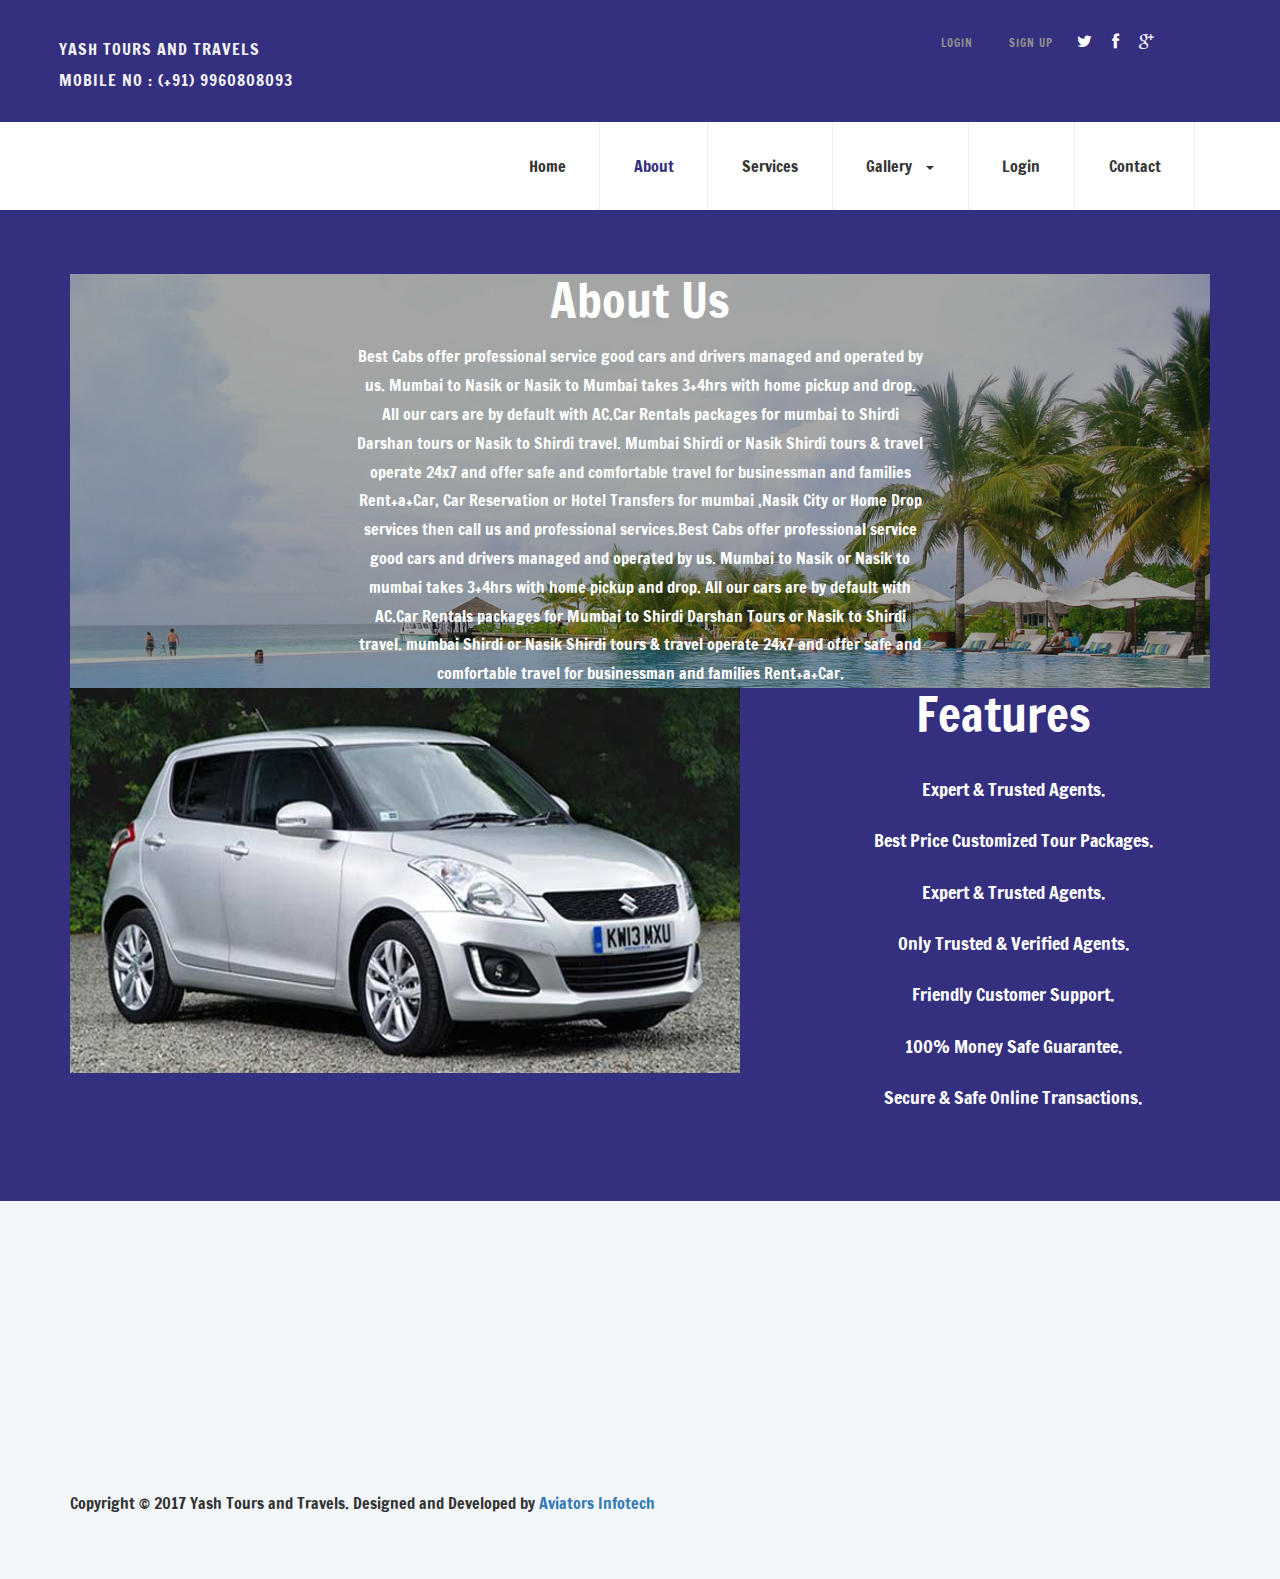
<file: about.html>
<!--A Design by W3layouts
Author: W3layout
Author URL: http://w3layouts.com
License: Creative Commons Attribution 3.0 Unported
License URL: http://creativecommons.org/licenses/by/3.0/
-->
<!DOCTYPE html>
<html>
<head>
<title>Mumbai Nashik Yash Tours and Travels </title>
<meta name="description" content="Yash Tours and Travellers is the best Tours and Travels in Nashik. It provides services are Taxi Services, Cool Cab Services, Airport Cab and Taxi Services etc. Fill up Taxi / Cab Booking Form Online.Hire cabs in Mumbai/Nashik at cheapest rates. Hire best Cab services in Nashik at lowest rates.Convenient,Affordable,Comfortable & Safe Cabs For Mumbai Nashik cabs.Get Lowest Rate for Mumbai Nashik Taxi, 24x7 Pikcup & Drops @9850478680 ." />

<meta http-equiv="Content-Type" content="text/html; charset=utf-8" />
<meta name="keywords" content ="Nasik pune taxi service, Nasik pune taxi rates, Nasik to pune taxi fare, Nasik pune shared taxi fare, Nasik to pune taxi stand, Nasik to pune car rent, pune to Nasik car rent, Nasik to mahabaleshwar taxi fare, Nasik to mahabaleshwar car rental, Nasik to mahabaleshwar taxi services, cabs for Nasik to mahabaleshwar, Nasik mahabaleshwar taxi hire, taxi for mahabaleshwar to Nasik, mahabaleshwar to Nasik taxi hire, mahabaleshwar to Nasik car rental, Nasik to nashik taxi fare, Nasik to nashik taxi service, Nasik to nashik share taxi , Nasik to nashik taxi hire, Nasik to nashik cool cabs, nashik to Nasik taxi fare, nashik to Nasik taxi service, nashik to Nasik taxi hire, nashik to Nasik cool cabs, Nasik to nashik cabs services, nashik to Nasik cabs services, book for urgent cabs Nasik to mahabaleshwar, book for urgent cabs lonavala to Nasik, book for urgent cabs mahabaleshwar to Nasik, book for urgent taxi pune to Nasik, book for urgent taxi Nasik to pune, book for urgent taxi lonavala to Nasik, book for urgent taxi Nasik to lonavala, book for urgent taxi mahabaleshwar to Nasik, pune to Nasik taxi, Nasik pune taxi, Nasik pune taxi fare, Nasik pune cool cabs, Nasik pune cool cab service, Nasik to pune taxi fare, Nasik to pune cabs, pune Nasik cabs, Nasik to pune taxi fare, Nasik to pune cabs, Nasik airport to pune cab, cab from Nasik to pune, Nasik pune cab service, taxi for Nasik to pune , book for urgent cabs. mumbai pune taxi service from dadar, mumbai pune taxi rates, mumbai to pune taxi fare, mumbai pune shared taxi fare, mumbai to pune taxi stand, mumbai to pune car rent, pune to mumbai car rent, mumbai to mahabaleshwar taxi fare, mumbai to mahabaleshwar car rental, mumbai to mahabaleshwar taxi services, cabs for mumbai to mahabaleshwar, mumbai mahabaleshwar taxi hire, taxi for mahabaleshwar to mumbai, mahabaleshwar to mumbai taxi hire, mahabaleshwar to mumbai car rental, mumbai to nashik taxi fare, mumbai to nashik taxi service, mumbai to nashik share taxi , mumbai to nashik taxi hire, mumbai to nashik cool cabs, nashik to mumbai taxi fare, nashik to mumbai taxi service, nashik to mumbai taxi hire, nashik to mumbai cool cabs, mumbai to nashik cabs services, nashik to mumbai cabs services, book for urgent cabs mumbai to mahabaleshwar, book for urgent cabs lonavala to mumbai, book for urgent cabs mahabaleshwar to mumbai, book for urgent taxi pune to mumbai, book for urgent taxi mumbai to pune, book for urgent taxi lonavala to mumbai, book for urgent taxi mumbai to lonavala, book for urgent taxi mahabaleshwar to mumbai, pune to mumbai taxi, mumbai pune taxi, mumbai pune taxi fare, mumbai pune cool cabs, mumbai pune cool cab service, mumbai to pune taxi fare, mumbai to pune cabs, pune mumbai cabs, mumbai to pune taxi fare, mumbai to pune cabs, mumbai airport to pune cab, cab from mumbai to pune, mumbai pune cab service, taxi from mumbai airport to pune , taxi for mumbai to pune , book for urgent cabs." / >
<script type="application/x-javascript"> addEventListener("load", function() { setTimeout(hideURLbar, 0); }, false); function hideURLbar(){ window.scrollTo(0,1); } </script>
<!-- bootstrap-css -->
<link href="css/bootstrap.css" rel="stylesheet" type="text/css" media="all" />
<!--// bootstrap-css -->
<!-- css -->
<link rel="stylesheet" href="css/style.css" type="text/css" media="all" />
<!--// css -->
<!-- font-awesome icons -->
<link href="css/font-awesome.css" rel="stylesheet"> 
<!-- //font-awesome icons -->
<!-- font -->
<link href='//fonts.googleapis.com/css?family=Francois+One' rel='stylesheet' type='text/css'>
<!-- //font -->
<script src="js/jquery-1.11.1.min.js"></script>
<script src="js/bootstrap.js"></script>
<script type="text/javascript" src="js/move-top.js"></script>
<script type="text/javascript" src="js/easing.js"></script>
<script type="text/javascript">
	jQuery(document).ready(function($) {
		$(".scroll").click(function(event){		
			event.preventDefault();
			$('html,body').animate({scrollTop:$(this.hash).offset().top},1000);
		});
	});
</script>	
<!--animate-->
<link href="css/animate.css" rel="stylesheet" type="text/css" media="all">
<script src="js/wow.min.js"></script>
	<script>
		 new WOW().init();
	</script>
<!--//end-animate-->
</head>
</head>
<body>
	<body>
	<!-- header -->
	<div class="header">
		<div class="top-header">
			<div class="container">
				<div class="top-header-info">
					<div class="top-header-left wow fadeInLeft animated" data-wow-delay=".5s">
						<p>Yash Tours and Travels</p>
						<p>Mobile No : (+91) 9960808093</p>
					</div>
					<div class="top-header-right wow fadeInRight animated" data-wow-delay=".5s">
						<div class="top-header-right-info">
							<ul>
								<li><a >Login</a></li>
								<li><a >Sign up</a></li>
							</ul>
						</div>
						<div class="social-icons">
							<ul>
								<li><a class="twitter" href="#"><i class="fa fa-twitter"></i></a></li>
								<li><a class="twitter facebook" href="#"><i class="fa fa-facebook"></i></a></li>
								<li><a class="twitter google" href="#"><i class="fa fa-google-plus"></i></a></li>
							</ul>
						</div>
						<div class="clearfix"> </div>
					</div>
					<div class="clearfix"> </div>
				</div>
			</div>
		</div>
		<div class="bottom-header">
			<div class="container">
				<div class="logo wow fadeInDown animated" data-wow-delay=".5s">
					<!--h1><a href="index.html"><img src="images/logo.jpg" alt="" /></a></h1-->
				</div>
				<div class="top-nav wow fadeInRight animated" data-wow-delay=".5s">
					<nav class="navbar navbar-default">
						<div class="container">
							<button type="button" class="navbar-toggle collapsed" data-toggle="collapse" data-target="#bs-example-navbar-collapse-1">Menu						
							</button>
						</div>
						<!-- Collect the nav links, forms, and other content for toggling -->
						<div class="collapse navbar-collapse" id="bs-example-navbar-collapse-1">
							<ul class="nav navbar-nav">
							    
								<li><a href="index.html" >Home</a></li>
								<li><a href="about.html" class="active">About</a></li>
								<li><a href="services.html">Services</a></li>
								<li><a href="#" class="dropdown-toggle hvr-bounce-to-bottom" data-toggle="dropdown" role="button" aria-haspopup="true" aria-expanded="false">Gallery<span class="caret"></span></a>
									<ul class="dropdown-menu">
										<li><a class="hvr-bounce-to-bottom" href="gallery1.html">Gallery1</a></li>
										<li><a class="hvr-bounce-to-bottom" href="gallery2.html">Gallery2</a></li>          
									</ul>
								</li>	
								<li><a href="form.html">Login</a></li>
								<li><a href="contact.html">Contact</a></li>
							</ul>	
							<div class="clearfix"> </div>
						</div>	
					</nav>		
				</div>
			</div>
		</div>
	</div>	<!-- //header -->
	
	<!-- about --> 
	<div class ="about">
	<!--	<div class="about-heading">
			<div class="container">
				<h2 class="wow fadeInDown animated" data-wow-delay=".5s">About</h2>
				<p class="wow fadeInUp animated" data-wow-delay=".5s"> Yash Tours and Travels is the best of the Travel Agency which provide you the best Tours and Travel Services. Yash Tours and Travels offer cars on hire. We offer you a choice to rent a variety of economy cars, luxury cars, tempo travellers and coaches. We also provide airport pickup and drop services, cool cab services, taxi services, car hire services etc. Yash Tours and Travellers provide Best Cabs Service offer professional service good cars and Professional Trained drivers managed and operated by us. mumbai to Pune or Pune to Mumbai or mumbai to Nashik or Nashik to Mumbai takes 4-5 hours or 3-4hours with home pickup and drop. All our cars are by default with AC. Car, Cab Rentals packages available here for Mumbai to Shirdi Darshan Tours or Pune to Shirdi travel. Mumbai Shirdi or Pune Shirdi tours & travel operate 24Hx7/ 365days and offer safe and comfortable travel for businessman and families Rent-a-Car, Home Drop services then call us for cab, car online booking and professional services.
</p>
			</div>
		</div> 
		<div class="about-top">
			<div class="container">
				<div class="about-bottom">
					<img class="wow fadeInUp animated" data-wow-delay=".5s" src="images/ab.jpg" alt="" />
					<p class="wow fadeInUp animated" data-wow-delay=".5s">Praesent dignissim, nisi vel tristique convallis, urna nunc iaculis nunc, eu volutpat massa quam ac dolor. Proin lacinia in nibh eget maximus. Suspendisse vitae mi porttitor, varius nulla a, eleifend nisl. Etiam porta ut mauris a aliquam. Cras pellentesque elementum eros, eget tristique velit malesuada in. Phasellus diam ligula, molestie sed porta et, aliquam ut ante. Vivamus gravida nec risus et euismod. Maecenas pharetra arcu in vehicula ornare. Duis faucibus vehicula purus. Quisque vel neque vestibulum, tempus purus quis, porta erat. Aliquam nec pharetra sapien. Etiam gravida porta tortor, sit amet maximus purus tempus non. Integer egestas lobortis interdum. Curabitur sit amet eleifend velit, quis ultrices quam. Nullam tincidunt justo id magna condimentum, eu rhoncus eros tincidunt. Aenean ultrices dui ac blandit finibus.</p>
				</div>
			</div>
		</div>
		
		<!-- team -->
		<div class="team">
			<div class="container">
				<div class="popular-heading team-heading">
				<div  id ="top" class="callbacks_container-wrap">
					<ul class ="rslides" id="slider5">
					
						
						   <div class="popular-slide-info wow bounceIn animated" data-wow-delay=".5s">
					<h3 class="wow fadeInUp animated" data-wow-delay=".5s">About Us</h3>
					<p class="wow fadeInUp animated" data-wow-delay=".5s" style="font-size:16px;">Best Cabs offer professional service good cars and drivers managed and operated by us. Mumbai to Nasik or Nasik to Mumbai takes 3+4hrs with home pickup and drop. All our cars are by default with AC.Car Rentals packages for mumbai to Shirdi Darshan tours or Nasik to Shirdi travel. Mumbai Shirdi or Nasik Shirdi tours & travel operate 24x7 and offer safe and comfortable travel for businessman and families Rent+a+Car, Car Reservation or Hotel Transfers for mumbai ,Nasik City or Home Drop services then call us and professional services.Best Cabs offer professional service good cars and drivers managed and operated by us. Mumbai to Nasik or Nasik to mumbai takes 3+4hrs with home pickup and drop. All our cars are by default with AC.Car Rentals packages for Mumbai to Shirdi Darshan Tours or Nasik to Shirdi travel. mumbai Shirdi or Nasik Shirdi tours & travel operate 24x7 and offer safe and comfortable travel for businessman and families Rent+a+Car. </p> 

</div>
<div class="col-md-12">	
<div class="col-md-6">
<img src="images/2222.jpg" alt="" /style="width:671px;height:385px; margin-left:-31px">
</div>
<div class="col-md-6">
<h3 class="wow fadeInUp animated" data-wow-delay=".5s" style="margin-right:-172px">Features</h3>
<p class="wow fadeInUp animated" data-wow-delay=".5s" style="margin-right:-43px; font-size:18px;">
Expert & Trusted Agents.<br/><br/>
Best Price Customized Tour Packages.<br/><br/>
Expert & Trusted Agents.<br><br/>
Only Trusted & Verified Agents.<br/><br/>
Friendly Customer Support.<br/><br/>
100% Money Safe Guarantee.<br/><br/>
Secure & Safe Online Transactions.<br/><br/>
</p>

</div>
	</div>
	</div>

				
				<div class="team-grids">
					<!--
					<div class="col-md-4 team-grid wow fadeInLeft animated" data-wow-delay=".5s">
						<img src="images/t1.jpg" alt="" />
						<h4>Nullam ornare metus</h4>
						<p>Proin vitae luctus dui, sit amet ultricies leo. Donec condimentum, mauris et pharetra molestie, dolor dui dignissim metus, a malesuada elit odio non velit.</p>
						<div class="social-icons team-icons">
							<ul>
								<li><a class="twitter" href="#"><i class="fa fa-twitter"></i></a></li>
								<li><a class="twitter facebook" href="#"><i class="fa fa-facebook"></i></a></li>
								<li><a class="twitter google" href="#"><i class="fa fa-google-plus"></i></a></li>
							</ul>
						</div>
					</div>
					<div class="col-md-4 team-grid wow fadeInUp animated" data-wow-delay=".5s">
						<img src="images/t2.jpg" alt="" />
						<h4>Donec condimentum</h4>
						<p>Proin vitae luctus dui, sit amet ultricies leo. Donec condimentum, mauris et pharetra molestie, dolor dui dignissim metus, a malesuada elit odio non velit.</p>
						<div class="social-icons team-icons">
							<ul>
								<li><a class="twitter" href="#"><i class="fa fa-twitter"></i></a></li>
								<li><a class="twitter facebook" href="#"><i class="fa fa-facebook"></i></a></li>
								<li><a class="twitter google" href="#"><i class="fa fa-google-plus"></i></a></li>
							</ul>
						</div>
					</div>
					<div class="col-md-4 team-grid wow fadeInRight animated" data-wow-delay=".5s">
						<img src="images/t3.jpg" alt="" />
						<h4>Paretra molestie</h4>
						<p>Proin vitae luctus dui, sit amet ultricies leo. Donec condimentum, mauris et pharetra molestie, dolor dui dignissim metus, a malesuada elit odio non velit.</p>
						<div class="social-icons team-icons">
							<ul>
								<li><a class="twitter" href="#"><i class="fa fa-twitter"></i></a></li>
								<li><a class="twitter facebook" href="#"><i class="fa fa-facebook"></i></a></li>
								<li><a class="twitter google" href="#"><i class="fa fa-google-plus"></i></a></li>
							</ul>
						</div>
					</div>
					-->
					<div class="clearfix"> </div>
				</div>
			</div>
		</div>
		<!-- //team -->
	</div>
	<!-- //about -->
	
	<!-- footer -->
	<div class="footer">
		<div class="container">
			<div class="footer-grids">
				<div class="col-md-3 footer-nav wow fadeInLeft animated" data-wow-delay=".5s">
					<h4>Navigation</h4>
					<ul>
						<li><a href="about.html">About</a></li>
						<li><a href="gallery1.html">Gallery</a></li>
						
						<li><a href="contact.html">Contact</a></li>
					</ul>
				</div>
				<div class="col-md-5 footer-nav wow fadeInUp animated" data-wow-delay=".5s">
					<h4>Newsletter</h4>
					<p>Nunc non feugiat quam, vitae placerat ipsum. Cras at felis congue, volutpat neque eget</p>
					<form>
						<input type="email" id="mc4wp_email" name="EMAIL" placeholder="Enter your email here" required="">
						<input type="submit" value="Subscribe">
					</form>
				</div>
				<div class="col-md-4 footer-nav wow fadeInRight animated" data-wow-delay=".5s">
					<h4>Latest News</h4>
					<div class="news-grids">
						<!--div class="news-grid">
							<h6>09/01/2016 : <a href="single.html">Cras at felis congue</a></h6>
							<h6>13/07/2016 : <a href="single.html">Volutpat neque eget</a></h6>
							<h6>13/02/2016 : <a href="single.html">Agittis tellus ut dictum</a></h6>
							<h6>28/11/2016 : <a href="single.html">Habitant morbi et netus</a></h6>
							<h6>19/01/2016 : <a href="single.html">pellentesque habitant morbi</a></h6>
							<h6>23/02/2016 : <a href="single.html">Maecenas volutpat lacus</a></h6>
						</div-->
					</div>
				</div>
				<div class="clearfix"> </div>
			</div>
			<div class="copy">
                                    Copyright &copy; 2017 Yash Tours and Travels. Designed and Developed by <a href="http://aviatorsinfotech.com">Aviators Infotech</a>
                                </div>
		</div>
	</div>
	<!-- //footer -->
</body>	
</html>
</file>
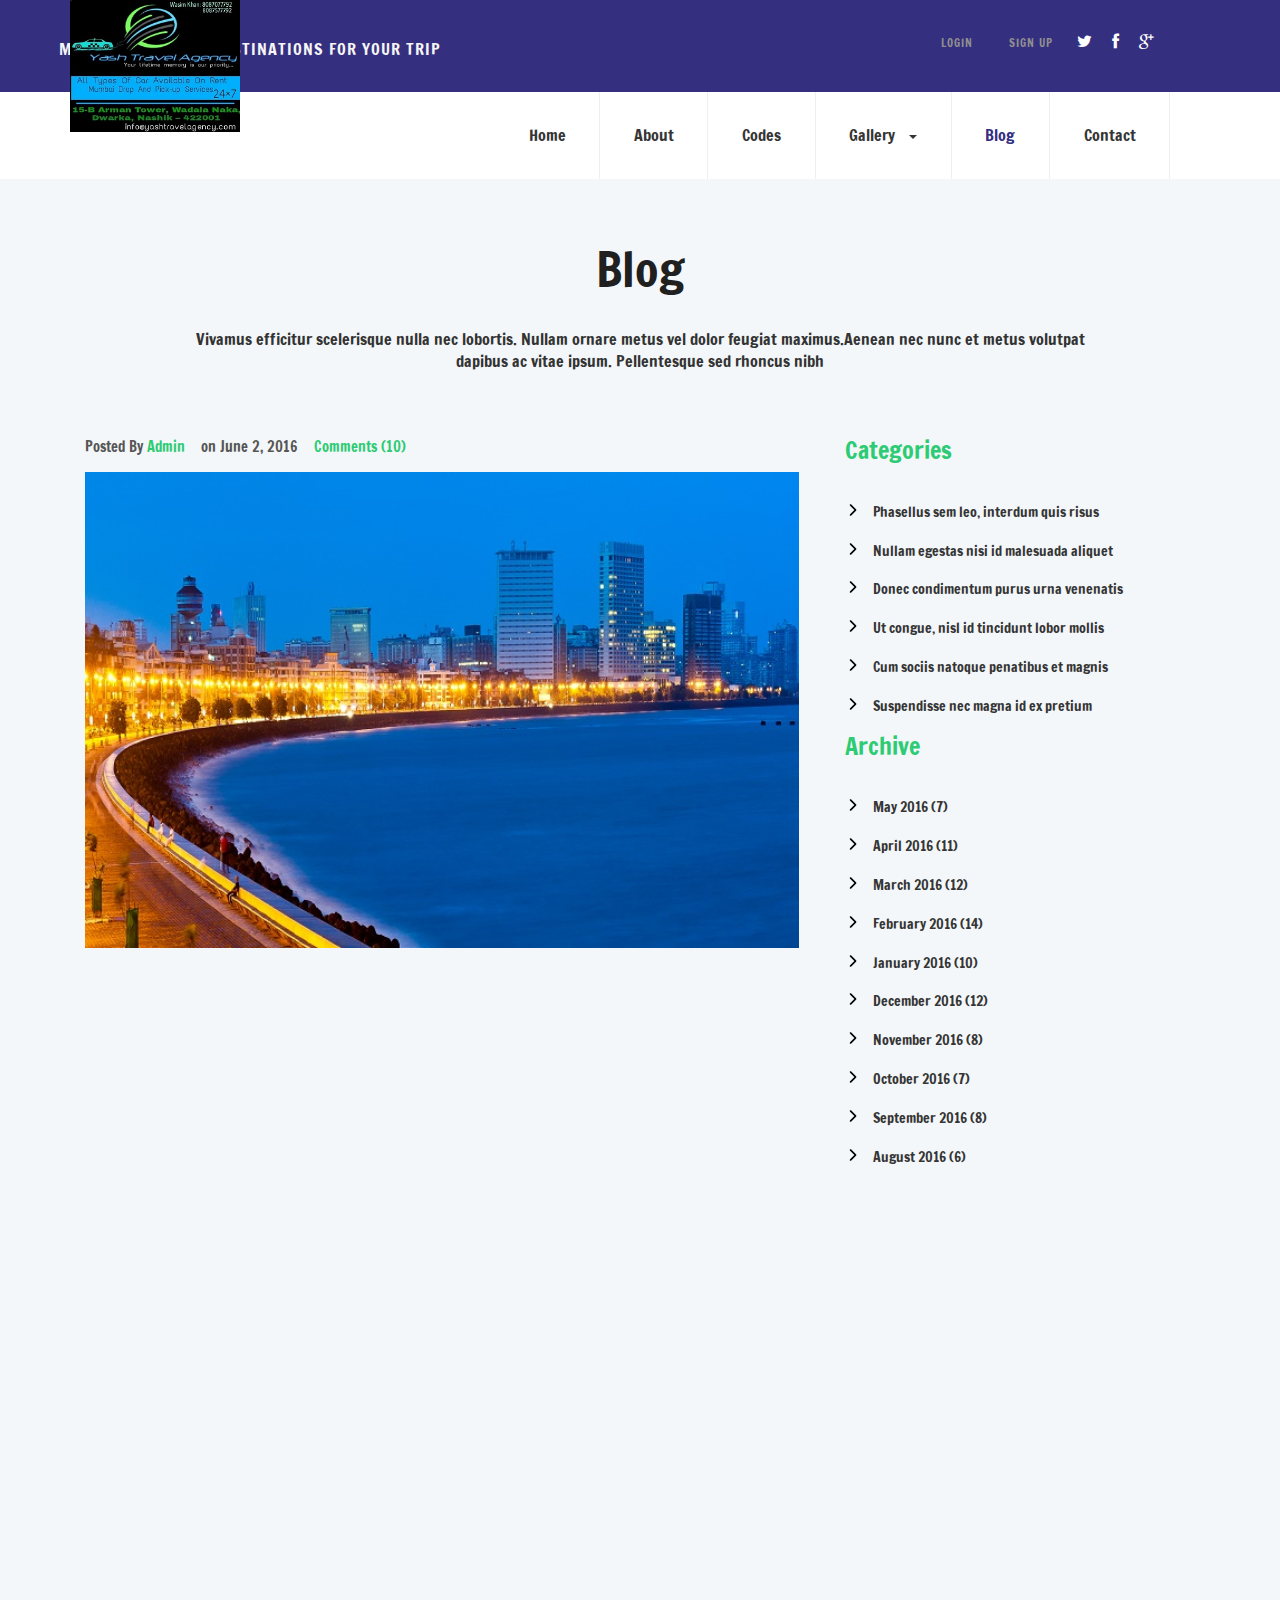
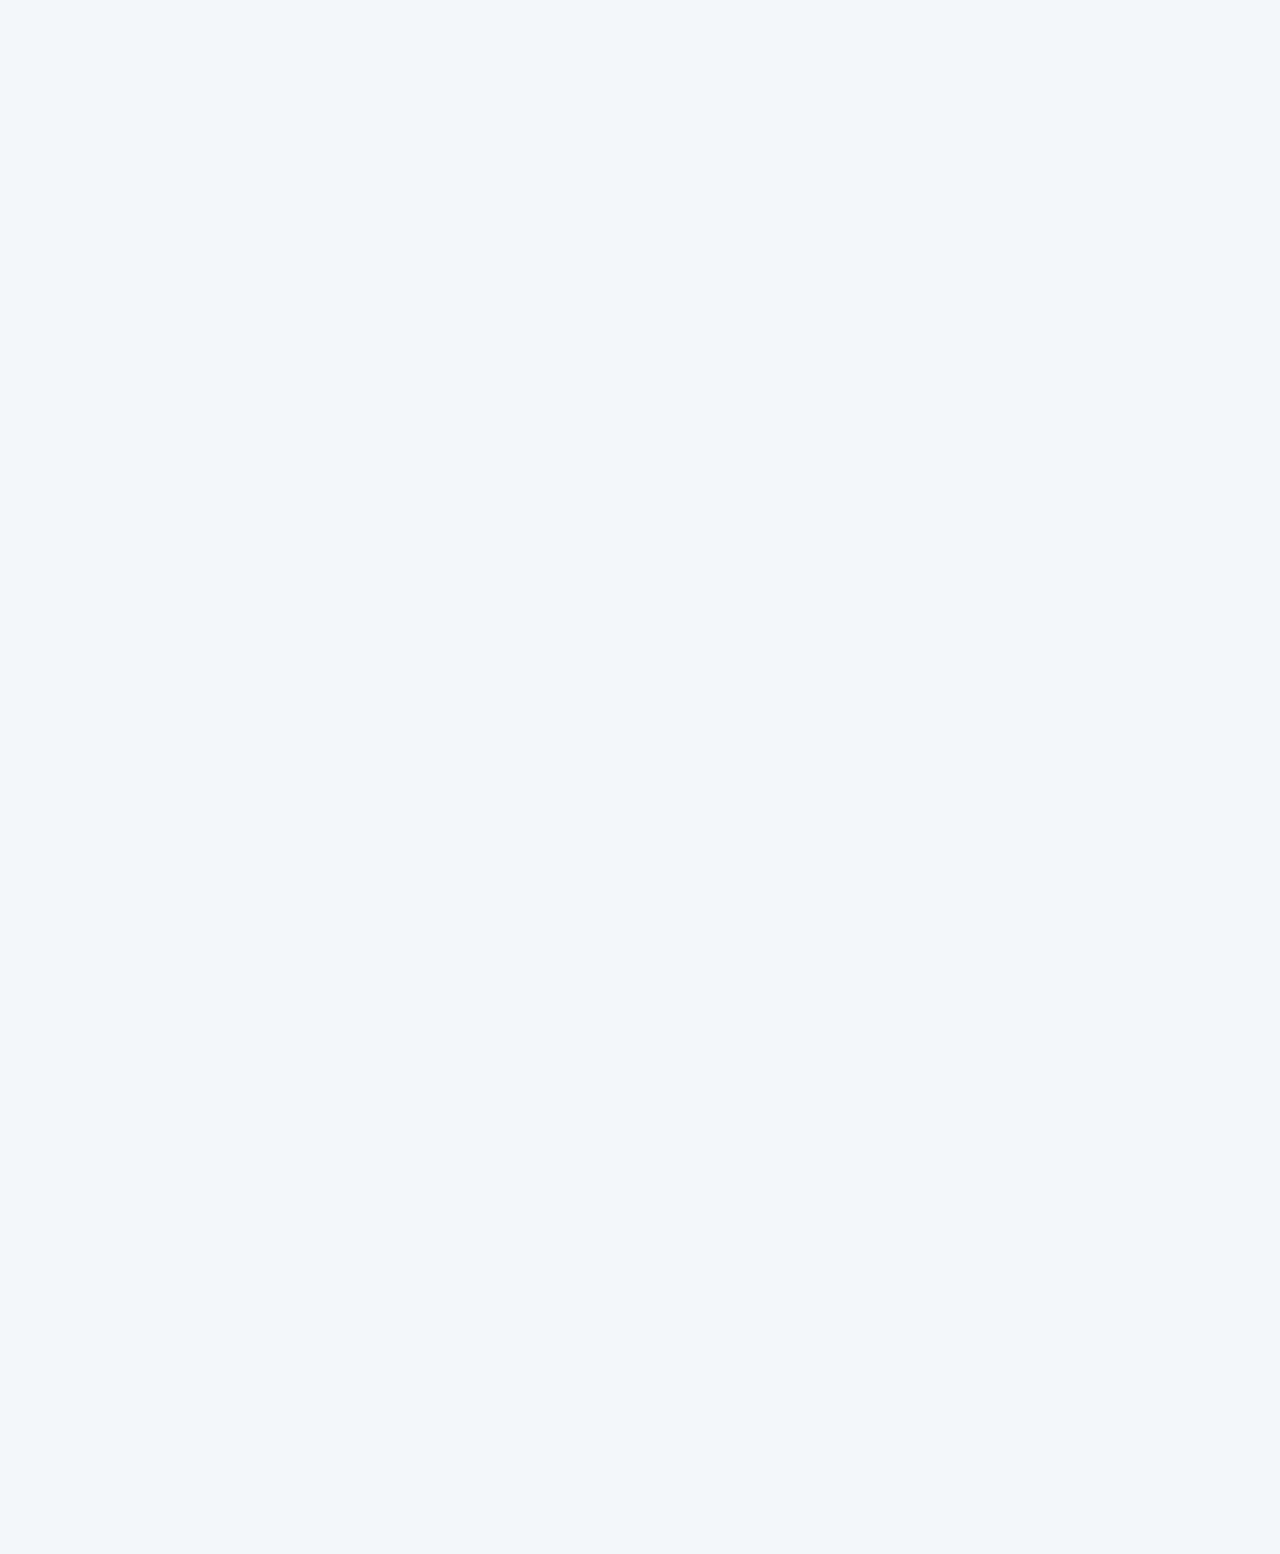
<file: blog.html>
<!--A Design by W3layouts
Author: W3layout
Author URL: http://w3layouts.com
License: Creative Commons Attribution 3.0 Unported
License URL: http://creativecommons.org/licenses/by/3.0/
-->
<!DOCTYPE html>
<html>
<head>
<title>Yash Tours and Travellers Nasik</title>
<meta name="viewport" content="width=device-width, initial-scale=1">
<meta http-equiv="Content-Type" content="text/html; charset=utf-8" />
<meta name="keywords" content="Around Responsive web template, Bootstrap Web Templates, Flat Web Templates, Android Compatible web template, 
Smartphone Compatible web template, free webdesigns for Nokia, Samsung, LG, SonyEricsson, Motorola web design" />
<script type="application/x-javascript"> addEventListener("load", function() { setTimeout(hideURLbar, 0); }, false); function hideURLbar(){ window.scrollTo(0,1); } </script>
<!-- bootstrap-css -->
<link href="css/bootstrap.css" rel="stylesheet" type="text/css" media="all" />
<!--// bootstrap-css -->
<!-- css -->
<link rel="stylesheet" href="css/style.css" type="text/css" media="all" />
<!--// css -->
<!-- font-awesome icons -->
<link href="css/font-awesome.css" rel="stylesheet"> 
<!-- //font-awesome icons -->
<!-- font -->
<link href='//fonts.googleapis.com/css?family=Francois+One' rel='stylesheet' type='text/css'>
<!-- //font -->
<script src="js/jquery-1.11.1.min.js"></script>
<script src="js/bootstrap.js"></script>
<script type="text/javascript" src="js/move-top.js"></script>
<script type="text/javascript" src="js/easing.js"></script>
<script type="text/javascript">
	jQuery(document).ready(function($) {
		$(".scroll").click(function(event){		
			event.preventDefault();
			$('html,body').animate({scrollTop:$(this.hash).offset().top},1000);
		});
	});
</script>	
<!--animate-->
<link href="css/animate.css" rel="stylesheet" type="text/css" media="all">
<script src="js/wow.min.js"></script>
	<script>
		 new WOW().init();
	</script>
<!--//end-animate-->
</head>
</head>
<body>
	<!-- header -->
	<div class="header">
		<div class="top-header">
			<div class="container">
				<div class="top-header-info">
					<div class="top-header-left wow fadeInLeft animated" data-wow-delay=".5s">
						<p>More than 10 new destinations for your trip</p>
					</div>
					<div class="top-header-right wow fadeInRight animated" data-wow-delay=".5s">
						<div class="top-header-right-info">
							<ul>
								<li><a href="login.html">Login</a></li>
								<li><a href="signup.html">Sign up</a></li>
							</ul>
						</div>
						<div class="social-icons">
							<ul>
								<li><a class="twitter" href="#"><i class="fa fa-twitter"></i></a></li>
								<li><a class="twitter facebook" href="#"><i class="fa fa-facebook"></i></a></li>
								<li><a class="twitter google" href="#"><i class="fa fa-google-plus"></i></a></li>
							</ul>
						</div>
						<div class="clearfix"> </div>
					</div>
					<div class="clearfix"> </div>
				</div>
			</div>
		</div>
		<div class="bottom-header">
			<div class="container">
				<div class="logo wow fadeInDown animated" data-wow-delay=".5s">
					<h1><a href="index.html"><img src="images/logo.jpg" alt="" /></a></h1>
				</div>
				<div class="top-nav wow fadeInRight animated" data-wow-delay=".5s">
					<nav class="navbar navbar-default">
						<div class="container">
							<button type="button" class="navbar-toggle collapsed" data-toggle="collapse" data-target="#bs-example-navbar-collapse-1">Menu						
							</button>
						</div>
						<!-- Collect the nav links, forms, and other content for toggling -->
						<div class="collapse navbar-collapse" id="bs-example-navbar-collapse-1">
							<ul class="nav navbar-nav">
								<li><a href="index.html">Home</a></li>
								<li><a href="about.html">About</a></li>
								<li><a href="codes.html">Codes</a></li>
								<li><a href="#" class="dropdown-toggle hvr-bounce-to-bottom" data-toggle="dropdown" role="button" aria-haspopup="true" aria-expanded="false">Gallery<span class="caret"></span></a>
									<ul class="dropdown-menu">
										<li><a class="hvr-bounce-to-bottom" href="gallery1.html">Gallery1</a></li>
										<li><a class="hvr-bounce-to-bottom" href="gallery2.html">Gallery2</a></li>         
									</ul>
								</li>	
								<li><a href="blog.html" class="active">Blog</a></li>
								<li><a href="contact.html">Contact</a></li>
							</ul>	
							<div class="clearfix"> </div>
						</div>	
					</nav>		
				</div>
			</div>
		</div>
	</div>
	<!-- //header -->
		
		<!-- blog -->
		<div class="blog">
			<!-- container -->
			<div class="container">
				<div class="blog-heading">
					<h2 class="wow fadeInDown animated" data-wow-delay=".5s">Blog</h2>
					<p class="wow fadeInUp animated" data-wow-delay=".5s">Vivamus efficitur scelerisque nulla nec lobortis. Nullam ornare metus vel dolor feugiat maximus.Aenean nec nunc et metus volutpat dapibus ac vitae ipsum. Pellentesque sed rhoncus nibh</p>
				</div>
				<div class="blog-top-grids">
					<div class="col-md-8 blog-top-left-grid">
						<div class="left-blog">
							<div class="blog-left">
								<div class="blog-left-left wow fadeInUp animated" data-wow-delay=".5s">
									<p>Posted By <a href="#">Admin</a> &nbsp;&nbsp; on June 2, 2016 &nbsp;&nbsp; <a href="#">Comments (10)</a></p>
									<a href="single.html"><img src="images/8.jpg" alt="" /></a>
								</div>
								<div class="blog-left-right wow fadeInUp animated" data-wow-delay=".5s">
									<a href="single.html">Phasellus ultrices tellus eget ipsum ornare molestie </a>
									<p>Lorem ipsum dolor sit amet, consectetur adipiscing elit.Sed blandit massa vel mauris sollicitudin 
									dignissim. Phasellus ultrices tellus eget ipsum ornare molestie scelerisque eros dignissim. Phasellus 
									fringilla hendrerit lectus nec vehicula. ultrices tellus eget ipsum ornare consectetur adipiscing elit.Sed blandit .
									estibulum aliquam neque nibh, sed accumsan nulla ornare sit amet. 
								</p>
								</div>
								<div class="clearfix"> </div>
							</div>
							<div class="blog-left">
								<div class="blog-left-left wow fadeInUp animated" data-wow-delay=".5s">
									<p>Posted By <a href="#">Admin</a> &nbsp;&nbsp; on June 2, 2016 &nbsp;&nbsp; <a href="#">Comments (10)</a></p>
									<a href="single.html"><img src="images/g3.jpg" alt="" /></a>
								</div>
								<div class="blog-left-right wow fadeInUp animated" data-wow-delay=".5s">
									<a href="single.html">Phasellus ultrices tellus eget ipsum ornare molestie</a>
									<p>Lorem ipsum dolor sit amet, consectetur adipiscing elit.Sed blandit massa vel mauris sollicitudin 
									dignissim. Phasellus ultrices tellus eget ipsum ornare molestie scelerisque eros dignissim. Phasellus 
									fringilla hendrerit lectus nec vehicula. ultrices tellus eget ipsum ornare consectetur adipiscing elit.Sed blandit .
									estibulum aliquam neque nibh, sed accumsan nulla ornare sit amet.
									</p>
								</div>
								<div class="clearfix"> </div>
							</div>
							
							<div class="blog-left">
								<div class="blog-left-left wow fadeInUp animated" data-wow-delay=".5s">
									<p>Posted By <a href="#">Admin</a> &nbsp;&nbsp; on June 2, 2016 &nbsp;&nbsp; <a href="#">Comments (10)</a></p>
									<a href="single.html"><img src="images/g2.jpg" alt="" /></a>
								</div>
								<div class="blog-left-right wow fadeInUp animated" data-wow-delay=".5s">
									<a href="single.html">Phasellus ultrices tellus eget ipsum ornare molestie</a>
									<p>Lorem ipsum dolor sit amet, consectetur adipiscing elit.Sed blandit massa vel mauris sollicitudin 
									dignissim. Phasellus ultrices tellus eget ipsum ornare molestie scelerisque eros dignissim. Phasellus 
									fringilla hendrerit lectus nec vehicula. ultrices tellus eget ipsum ornare consectetur adipiscing elit.Sed blandit .
									estibulum aliquam neque nibh, sed accumsan nulla ornare sit amet. 
									</p>
								</div>
								<div class="clearfix"> </div>
							</div>
						</div>
						<nav>
							<ul class="pagination wow fadeInUp animated" data-wow-delay=".5s">
								<li>
									<a href="#" aria-label="Previous">
										<span aria-hidden="true">«</span>
									</a>
								</li>
								<li><a href="#">1</a></li>
								<li><a href="#">2</a></li>
								<li><a href="#">3</a></li>
								<li><a href="#">4</a></li>
								<li><a href="#">5</a></li>
								<li>
									<a href="#" aria-label="Next">
										<span aria-hidden="true">»</span>
									</a>
								</li>
							</ul>
						</nav>
					</div>
					<div class="col-md-4 blog-top-right-grid">
						<div class="Categories wow fadeInUp animated" data-wow-delay=".5s">
							<h3>Categories</h3>
							<ul>
								<li><a href="#">Phasellus sem leo, interdum quis risus</a></li>
								<li><a href="#">Nullam egestas nisi id malesuada aliquet </a></li>
								<li><a href="#"> Donec condimentum purus urna venenatis</a></li>
								<li><a href="#">Ut congue, nisl id tincidunt lobor mollis</a></li>
								<li><a href="#">Cum sociis natoque penatibus et magnis</a></li>
								<li><a href="#">Suspendisse nec magna id ex pretium</a></li>
							</ul>
						</div>
						<div class="Categories wow fadeInUp animated" data-wow-delay=".5s">
							<h3>Archive</h3>
							<ul class="marked-list offs1">
								<li><a href="#">May 2016 (7)</a></li>
								<li><a href="#">April 2016 (11)</a></li>
								<li><a href="#">March 2016 (12)</a></li>
								<li><a href="#">February 2016 (14)</a> </li>
								<li><a href="#">January 2016 (10)</a></li>    
								<li><a href="#">December 2016 (12)</a></li>
								<li><a href="#">November 2016 (8)</a></li>
								<li><a href="#">October 2016 (7)</a> </li>
								<li><a href="#">September 2016 (8)</a></li>
								<li><a href="#">August 2016 (6)</a></li>                          
							</ul>
						</div>
						<div class="comments">
							<h3 class="wow fadeInUp animated" data-wow-delay=".5s">Recent Comments</h3>
							<div class="comments-text wow fadeInUp animated" data-wow-delay=".5s">
								<div class="col-md-3 comments-left">
									<img src="images/t1.jpg" alt="" />
								</div>
								<div class="col-md-9 comments-right">
									<h5>Admin</h5>
									<a href="#">Phasellus sem leointerdum risus</a> 
									<p>March 16,2016 6:09:pm</p>
								</div>
								<div class="clearfix"> </div>
							</div>
							<div class="comments-text wow fadeInUp animated" data-wow-delay=".5s">
								<div class="col-md-3 comments-left">
									<img src="images/t2.jpg" alt="" />
								</div>
								<div class="col-md-9 comments-right">
									<h5>Admin</h5>
									<a href="#">Phasellus sem leointerdum risus</a> 
									<p>March 16,2016 6:09:pm</p>
								</div>
								<div class="clearfix"> </div>
							</div>
							<div class="comments-text wow fadeInUp animated" data-wow-delay=".5s">
								<div class="col-md-3 comments-left">
									<img src="images/t3.jpg" alt="" />
								</div>
								<div class="col-md-9 comments-right">
									<h5>Admin</h5>
									<a href="#">Phasellus sem leointerdum risus</a> 
									<p>March 16,2016 6:09:pm</p>
								</div>
								<div class="clearfix"> </div>
							</div>
						</div>
					</div>
					<div class="clearfix"> </div>
				</div>
			</div>
			<!-- //container -->
		</div>
	<!-- //blog -->
	
	<!-- footer -->
	<div class="footer">
		<div class="container">
			<div class="footer-grids">
				<div class="col-md-3 footer-nav wow fadeInLeft animated" data-wow-delay=".5s">
					<h4>Navigation</h4>
					<ul>
						<li><a href="about.html">About</a></li>
						<li><a href="gallery1.html">Gallery</a></li>
						<li><a href="blog.html">Blog</a></li>
						<li><a href="contact.html">Contact</a></li>
					</ul>
				</div>
				<div class="col-md-5 footer-nav wow fadeInUp animated" data-wow-delay=".5s">
					<h4>Newsletter</h4>
					<p>Nunc non feugiat quam, vitae placerat ipsum. Cras at felis congue, volutpat neque eget</p>
					<form>
						<input type="email" id="mc4wp_email" name="EMAIL" placeholder="Enter your email here" required="">
						<input type="submit" value="Subscribe">
					</form>
				</div>
				<div class="col-md-4 footer-nav wow fadeInRight animated" data-wow-delay=".5s">
					<h4>Latest News</h4>
					<div class="news-grids">
						<div class="news-grid">
							<h6>09/01/2016 : <a href="single.html">Cras at felis congue</a></h6>
							<h6>13/07/2016 : <a href="single.html">Volutpat neque eget</a></h6>
							<h6>13/02/2016 : <a href="single.html">Agittis tellus ut dictum</a></h6>
							<h6>28/11/2016 : <a href="single.html">Habitant morbi et netus</a></h6>
							<h6>19/01/2016 : <a href="single.html">pellentesque habitant morbi</a></h6>
							<h6>23/02/2016 : <a href="single.html">Maecenas volutpat lacus</a></h6>
						</div>
					</div>
				</div>
				<div class="clearfix"> </div>
			</div>
			<div class="copyright wow fadeInUp animated" data-wow-delay=".5s">
				<p>© 2016 Around . All Rights Reserved . Design by <a href="http://w3layouts.com/">W3layouts</a></p>
			</div>
		</div>
	</div>
	<!-- //footer -->
</body>	
</html>
</file>
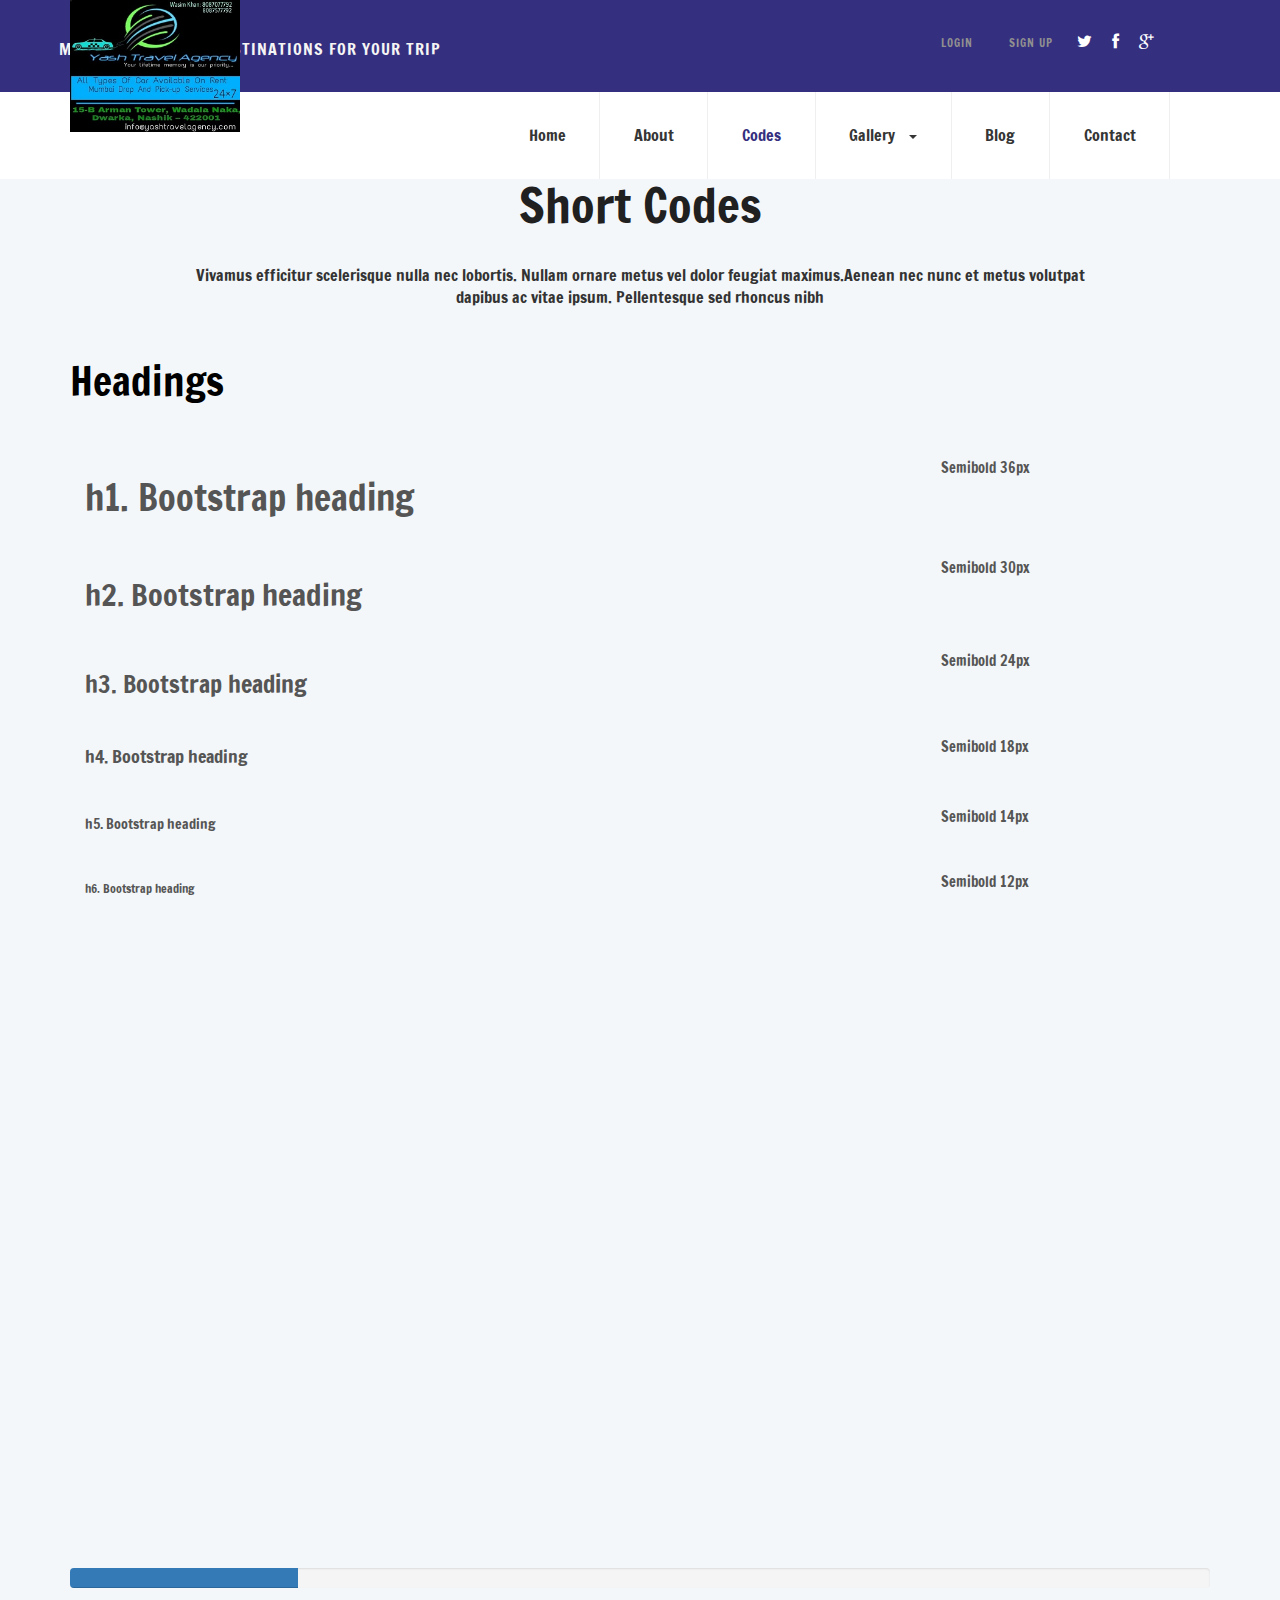
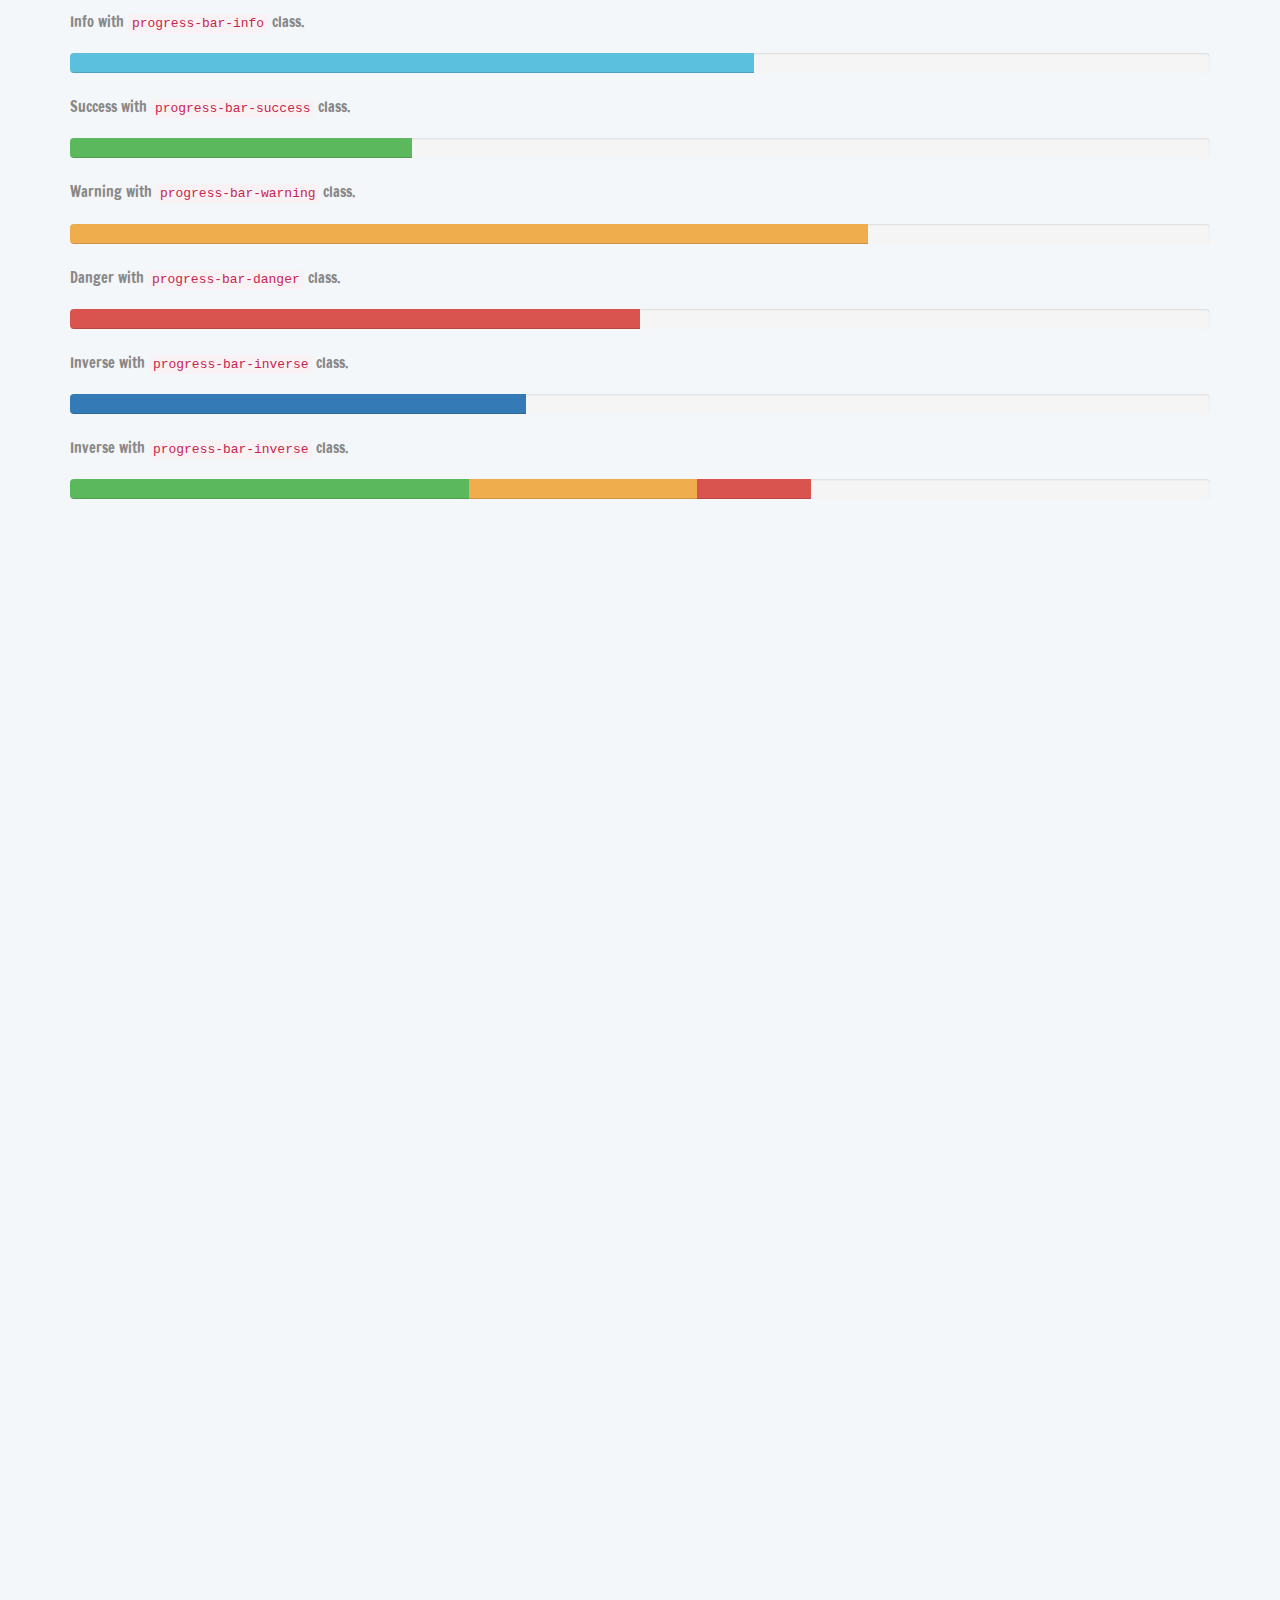
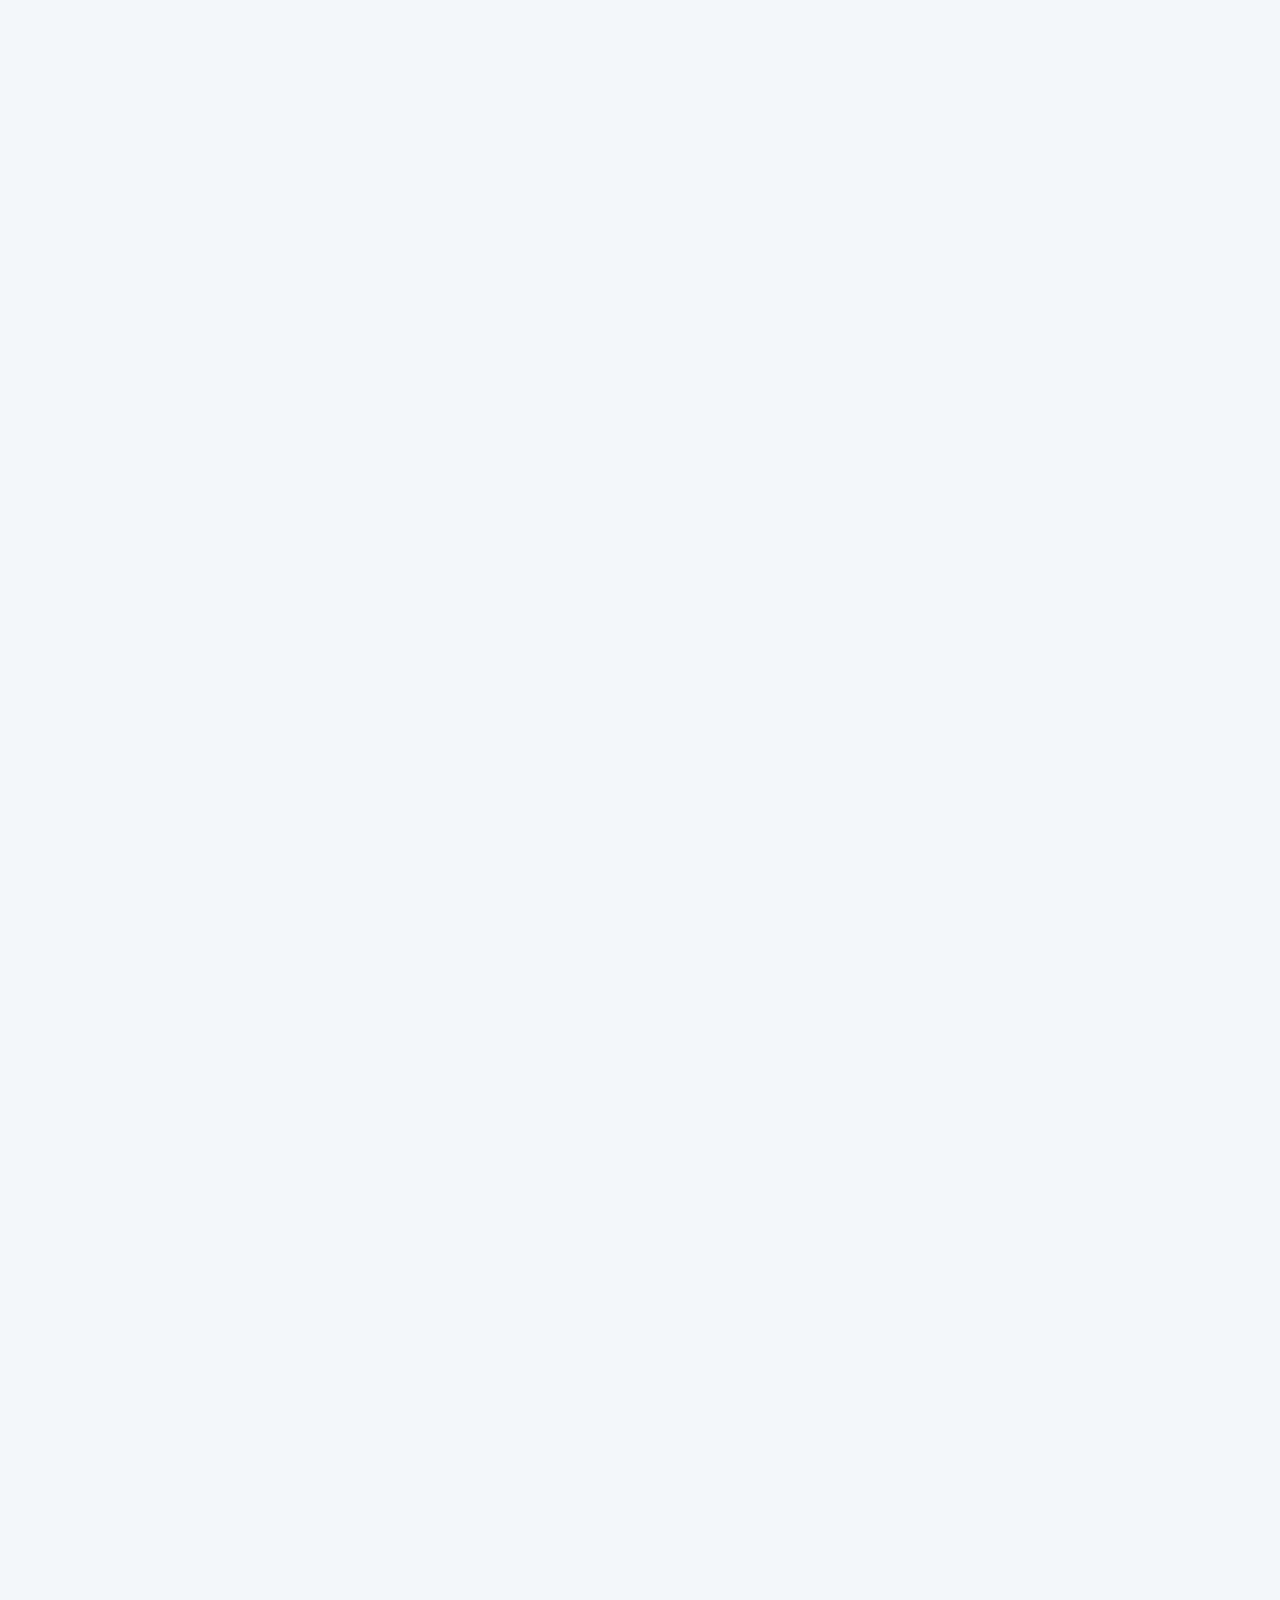
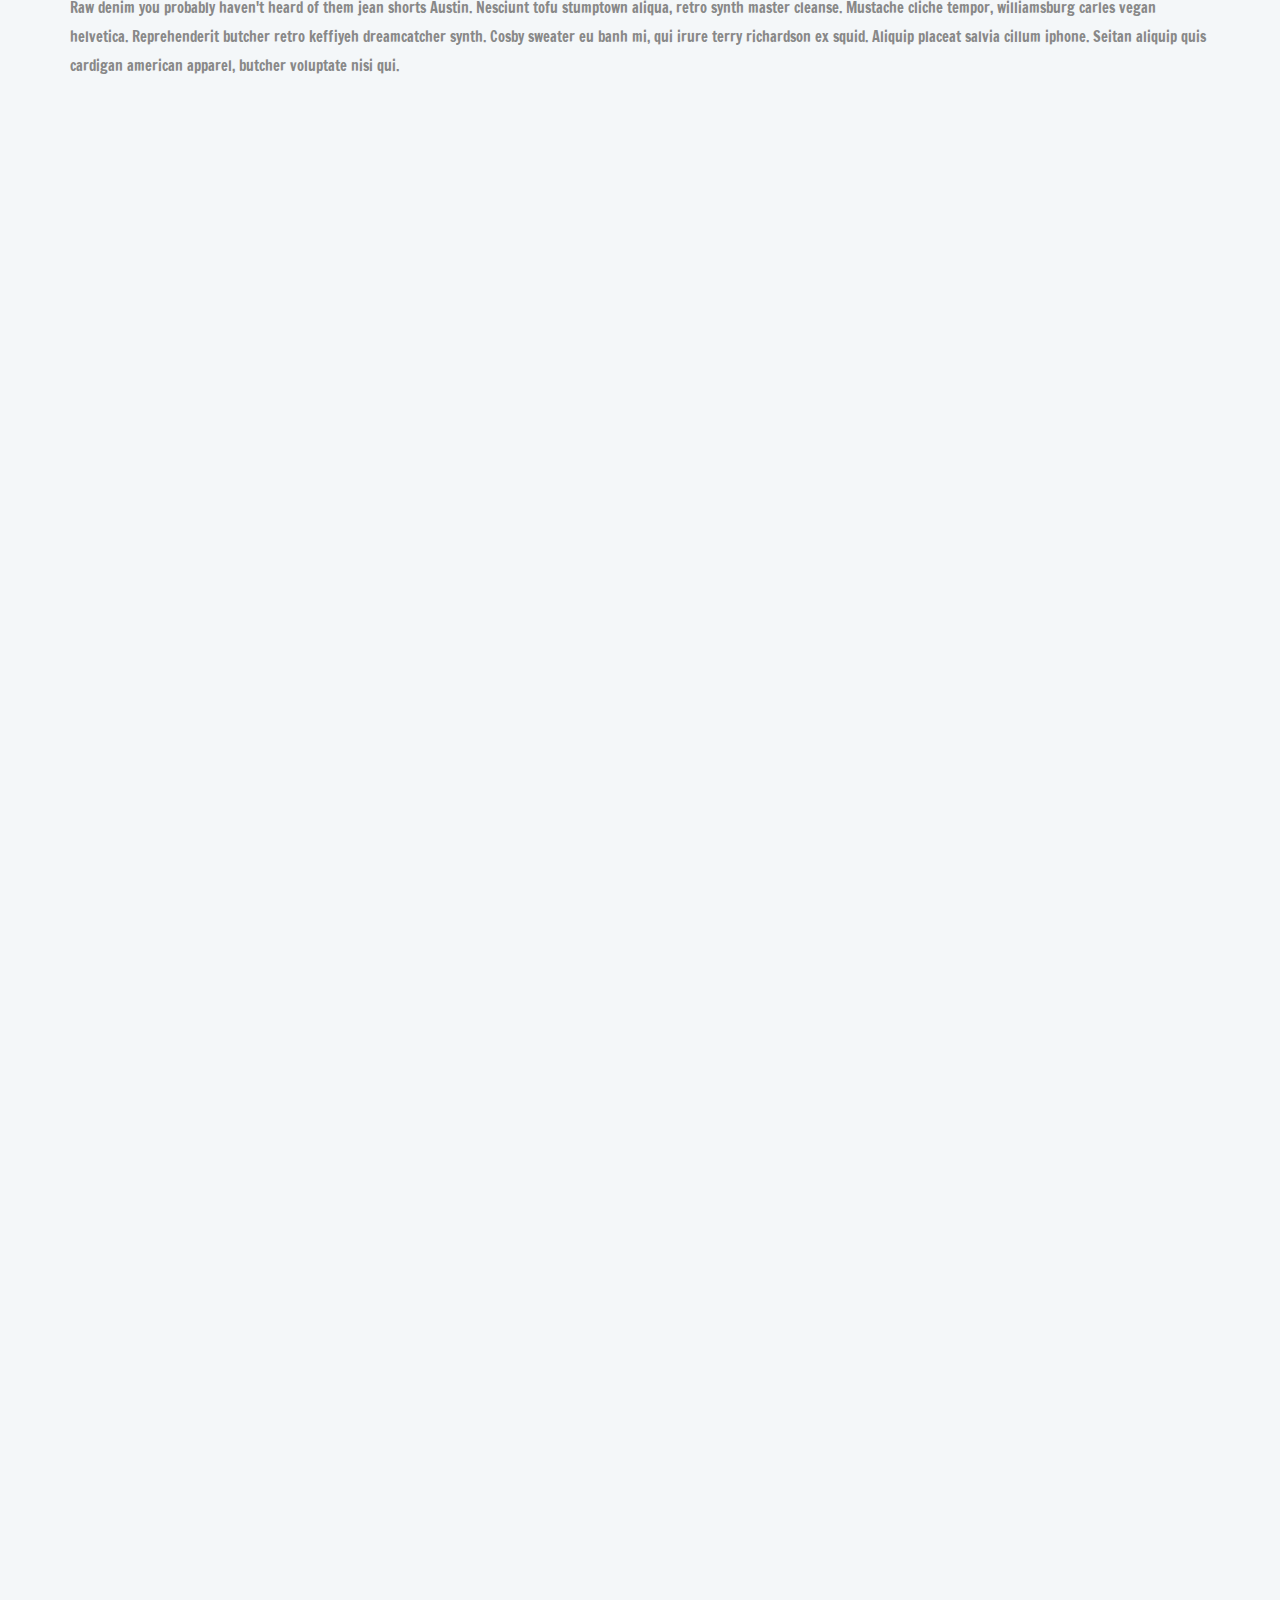
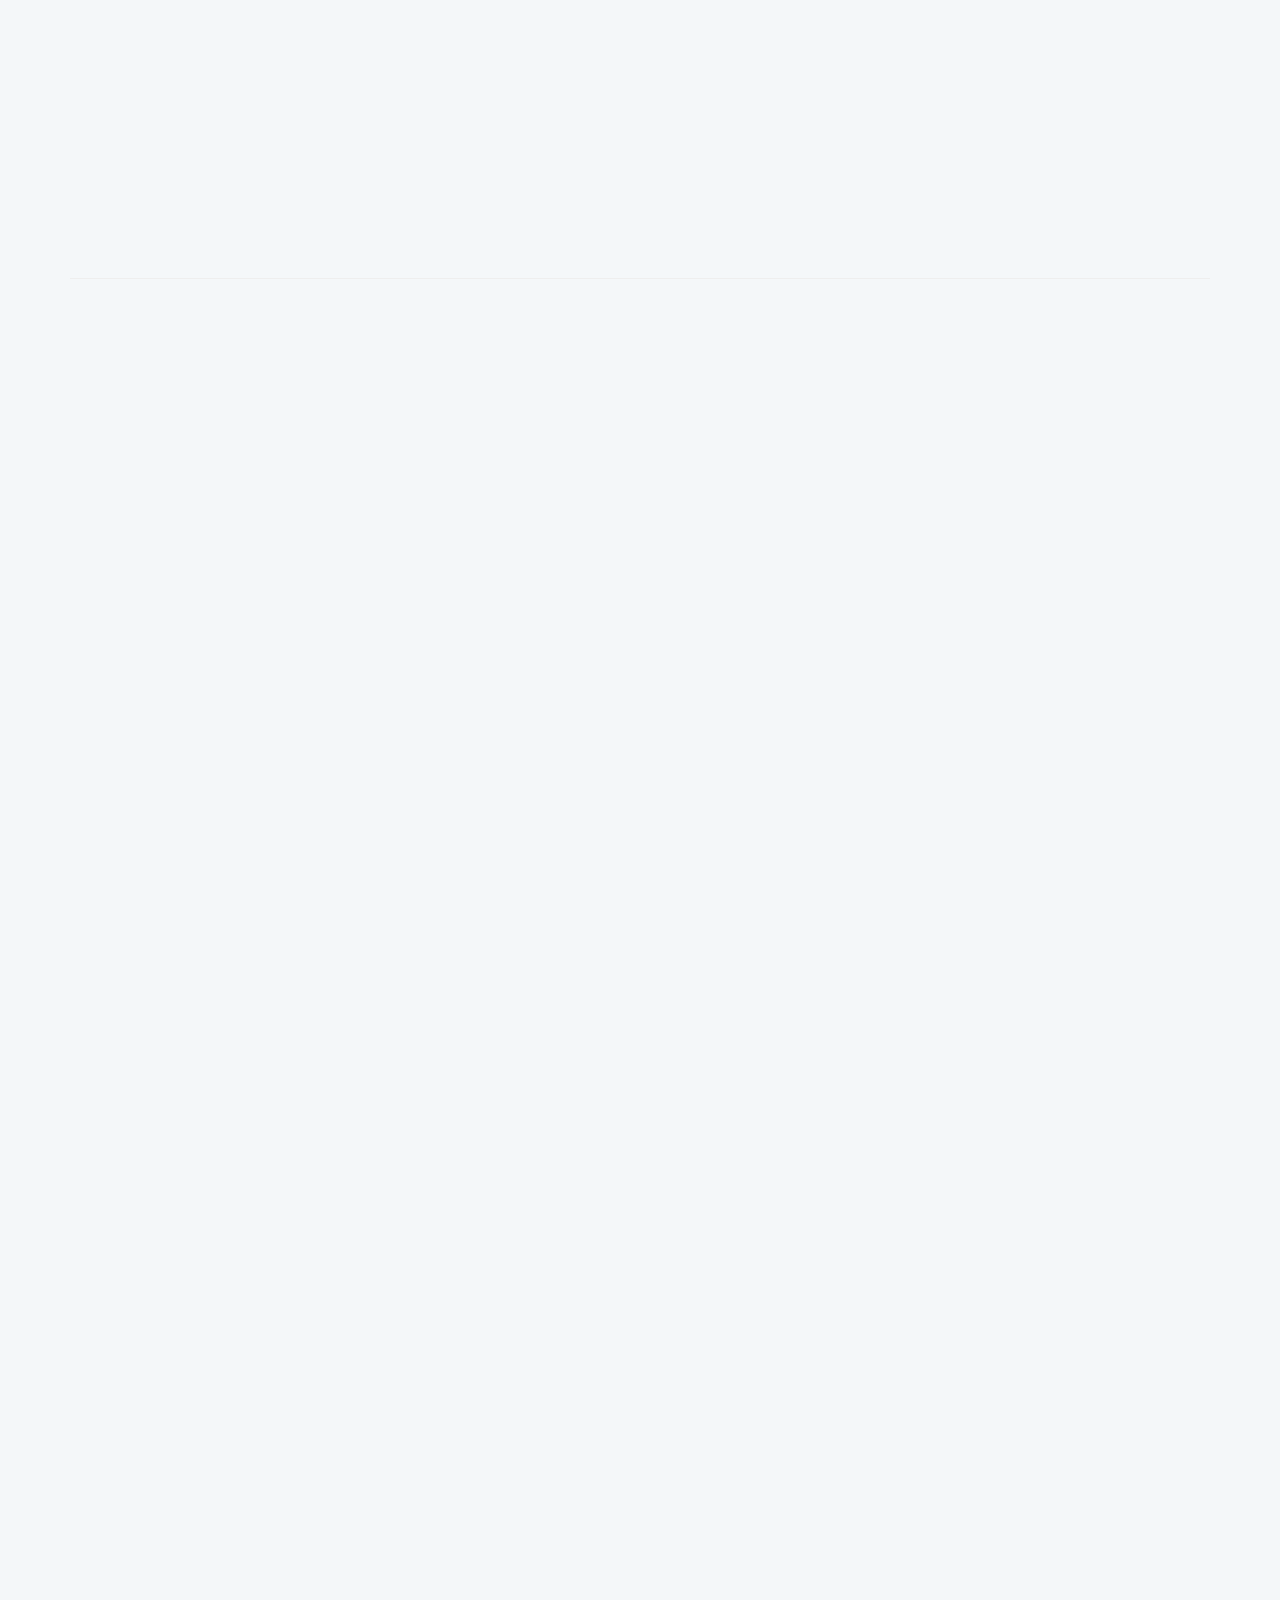
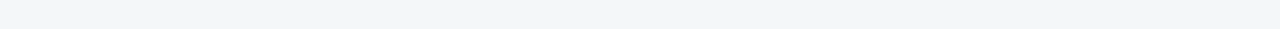
<file: codes.html>
<!--A Design by W3layouts
Author: W3layout
Author URL: http://w3layouts.com
License: Creative Commons Attribution 3.0 Unported
License URL: http://creativecommons.org/licenses/by/3.0/
-->
<!DOCTYPE html>
<html>
<head>
<title>Around a Travel Category Flat Bootstrap responsive Website Template | Short Codes :: w3layouts</title>
<meta name="viewport" content="width=device-width, initial-scale=1">
<meta http-equiv="Content-Type" content="text/html; charset=utf-8" />
<meta name="keywords" content="Around Responsive web template, Bootstrap Web Templates, Flat Web Templates, Android Compatible web template, 
Smartphone Compatible web template, free webdesigns for Nokia, Samsung, LG, SonyEricsson, Motorola web design" />
<script type="application/x-javascript"> addEventListener("load", function() { setTimeout(hideURLbar, 0); }, false); function hideURLbar(){ window.scrollTo(0,1); } </script>
<!-- bootstrap-css -->
<link href="css/bootstrap.css" rel="stylesheet" type="text/css" media="all" />
<!--// bootstrap-css -->
<!-- css -->
<link rel="stylesheet" href="css/style.css" type="text/css" media="all" />
<!--// css -->
<!-- font-awesome icons -->
<link href="css/font-awesome.css" rel="stylesheet"> 
<!-- //font-awesome icons -->
<!-- font -->
<link href='//fonts.googleapis.com/css?family=Francois+One' rel='stylesheet' type='text/css'>
<!-- //font -->
<script src="js/jquery-1.11.1.min.js"></script>
<script src="js/bootstrap.js"></script>
<script type="text/javascript" src="js/move-top.js"></script>
<script type="text/javascript" src="js/easing.js"></script>
<script type="text/javascript">
	jQuery(document).ready(function($) {
		$(".scroll").click(function(event){		
			event.preventDefault();
			$('html,body').animate({scrollTop:$(this.hash).offset().top},1000);
		});
	});
</script>	
<!--animate-->
<link href="css/animate.css" rel="stylesheet" type="text/css" media="all">
<script src="js/wow.min.js"></script>
	<script>
		 new WOW().init();
	</script>
<!--//end-animate-->
</head>
</head>
<body>
	<!-- header -->
	<div class="header">
		<div class="top-header">
			<div class="container">
				<div class="top-header-info">
					<div class="top-header-left wow fadeInLeft animated" data-wow-delay=".5s">
						<p>More than 10 new destinations for your trip</p>
					</div>
					<div class="top-header-right wow fadeInRight animated" data-wow-delay=".5s">
						<div class="top-header-right-info">
							<ul>
								<li><a href="login.html">Login</a></li>
								<li><a href="signup.html">Sign up</a></li>
							</ul>
						</div>
						<div class="social-icons">
							<ul>
								<li><a class="twitter" href="#"><i class="fa fa-twitter"></i></a></li>
								<li><a class="twitter facebook" href="#"><i class="fa fa-facebook"></i></a></li>
								<li><a class="twitter google" href="#"><i class="fa fa-google-plus"></i></a></li>
							</ul>
						</div>
						<div class="clearfix"> </div>
					</div>
					<div class="clearfix"> </div>
				</div>
			</div>
		</div>
		<div class="bottom-header">
			<div class="container">
				<div class="logo wow fadeInDown animated" data-wow-delay=".5s">
					<h1><a href="index.html"><img src="images/logo.jpg" alt="" /></a></h1>
				</div>
				<div class="top-nav wow fadeInRight animated" data-wow-delay=".5s">
					<nav class="navbar navbar-default">
						<div class="container">
							<button type="button" class="navbar-toggle collapsed" data-toggle="collapse" data-target="#bs-example-navbar-collapse-1">Menu						
							</button>
						</div>
						<!-- Collect the nav links, forms, and other content for toggling -->
						<div class="collapse navbar-collapse" id="bs-example-navbar-collapse-1">
							<ul class="nav navbar-nav">
								<li><a href="index.html">Home</a></li>
								<li><a href="about.html">About</a></li>
								<li><a href="codes.html" class="active">Codes</a></li>
								<li><a href="#" class="dropdown-toggle hvr-bounce-to-bottom" data-toggle="dropdown" role="button" aria-haspopup="true" aria-expanded="false">Gallery<span class="caret"></span></a>
									<ul class="dropdown-menu">
										<li><a class="hvr-bounce-to-bottom" href="gallery1.html">Gallery1</a></li>
										<li><a class="hvr-bounce-to-bottom" href="gallery2.html">Gallery2</a></li>          
									</ul>
								</li>	
								<li><a href="blog.html">Blog</a></li>
								<li><a href="contact.html">Contact</a></li>
							</ul>	
							<div class="clearfix"> </div>
						</div>	
					</nav>		
				</div>
			</div>
		</div>
	</div>
	<!-- //header -->
	
			<!--Shortcodes-page -->
			<div class="codes">
				<div class="container">
					<div class="codes-heading">
						<h2 class="wow fadeInDown animated" data-wow-delay=".5s">Short Codes</h2>
						<p class="wow fadeInUp animated" data-wow-delay=".5s">Vivamus efficitur scelerisque nulla nec lobortis. Nullam ornare metus vel dolor feugiat maximus.Aenean nec nunc et metus volutpat dapibus ac vitae ipsum. Pellentesque sed rhoncus nibh</p>
					</div>
					<div class="grid_3 grid_4 wow fadeInUp animated" data-wow-delay=".5s">
						<h3 class="hdg">Headings</h3>
						<div class="bs-example">
							<table class="table">
								<tbody>
									<tr>
										<td><h1 id="h1.-bootstrap-heading">h1. Bootstrap heading<a class="anchorjs-link" href="#h1.-bootstrap-heading"><span class="anchorjs-icon"></span></a></h1></td>
										<td class="type-info">Semibold 36px</td>
									</tr>
									<tr>
										<td><h2 id="h2.-bootstrap-heading">h2. Bootstrap heading<a class="anchorjs-link" href="#h2.-bootstrap-heading"><span class="anchorjs-icon"></span></a></h2></td>
										<td class="type-info">Semibold 30px</td>
									</tr>
									<tr>
										<td><h3 id="h3.-bootstrap-heading">h3. Bootstrap heading<a class="anchorjs-link" href="#h3.-bootstrap-heading"><span class="anchorjs-icon"></span></a></h3></td>
										<td class="type-info">Semibold 24px</td>
									</tr>
									<tr>
										<td><h4 id="h4.-bootstrap-heading">h4. Bootstrap heading<a class="anchorjs-link" href="#h4.-bootstrap-heading"><span class="anchorjs-icon"></span></a></h4></td>
										<td class="type-info">Semibold 18px</td>
									</tr>
									<tr>
										<td><h5 id="h5.-bootstrap-heading">h5. Bootstrap heading<a class="anchorjs-link" href="#h5.-bootstrap-heading"><span class="anchorjs-icon"></span></a></h5></td>
										<td class="type-info">Semibold 14px</td>
									</tr>
									<tr>
										<td><h6>h6. Bootstrap heading</h6></td>
										<td class="type-info">Semibold 12px</td>
									</tr>
								</tbody>
							</table>
						</div>
					</div>
					
					<div class="grid_3 grid_5 wow fadeInUp animated" data-wow-delay=".5s">
						<h3 class="hdg" >Buttons</h3>
						<h1>
							<a href="#"><span class="label label-default">Default</span></a>
							<a href="#"><span class="label label-primary">Primary</span></a>
							<a href="#"><span class="label label-success">Success</span></a>
							<a href="#"><span class="label label-info">Info</span></a>
							<a href="#"><span class="label label-warning">Warning</span></a>
							<a href="#"><span class="label label-danger">Danger</span></a>
						</h1>
						<h2>
							<a href="#"><span class="label label-default">Default</span></a>
							<a href="#"><span class="label label-primary">Primary</span></a>
							<a href="#"><span class="label label-success">Success</span></a>
							<a href="#"><span class="label label-info">Info</span></a>
							<a href="#"><span class="label label-warning">Warning</span></a>
							<a href="#"><span class="label label-danger">Danger</span></a>
						</h2>
						<h3>
							<a href="#"><span class="label label-default">Default</span></a>
							<a href="#"><span class="label label-primary">Primary</span></a>
							<a href="#"><span class="label label-success">Success</span></a>
							<a href="#"><span class="label label-info">Info</span></a>
							<a href="#"><span class="label label-warning">Warning</span></a>
							<a href="#"><span class="label label-danger">Danger</span></a>
						</h3>
						<h4>
							<a href="#"><span class="label label-default">Default</span></a>
							<a href="#"><span class="label label-primary">Primary</span></a>
							<a href="#"><span class="label label-success">Success</span></a>
							<a href="#"><span class="label label-info">Info</span></a>
							<a href="#"><span class="label label-warning">Warning</span></a>
							<a href="#"><span class="label label-danger">Danger</span></a>
						</h4>
						<h5>
							<a href="#"><span class="label label-default">Default</span></a>
							<a href="#"><span class="label label-primary">Primary</span></a>
							<a href="#"><span class="label label-success">Success</span></a>
							<a href="#"><span class="label label-info">Info</span></a>
							<a href="#"><span class="label label-warning">Warning</span></a>
							<a href="#"><span class="label label-danger">Danger</span></a>
						</h5>
						<h6>
							<a href="#"><span class="label label-default">Default</span></a>
							<a href="#"><span class="label label-primary">Primary</span></a>
							<a href="#"><span class="label label-success">Success</span></a>
							<a href="#"><span class="label label-info">Info</span></a>
							<a href="#"><span class="label label-warning">Warning</span></a>
							<a href="#"><span class="label label-danger">Danger</span></a>
						</h6>
					</div>		
					
					<div class="grid_3 grid_5 wow fadeInUp animated" data-wow-delay=".5s">
						<h3 class="hdg" >Progress Bars</h3>
						<div class="tab-content">
							<div class="tab-pane active" id="domprogress">
								<div class="progress">    
									<div class="progress-bar progress-bar-primary" style="width: 20%"></div>
								</div>
								<p>Info with <code>progress-bar-info</code> class.</p>
								<div class="progress">    
									<div class="progress-bar progress-bar-info" style="width: 60%"></div>
								</div>
								<p>Success with <code>progress-bar-success</code> class.</p>
								<div class="progress">
									<div class="progress-bar progress-bar-success" style="width: 30%"></div>
								</div>
								<p>Warning with <code>progress-bar-warning</code> class.</p>
								<div class="progress">
									<div class="progress-bar progress-bar-warning" style="width: 70%"></div>
								</div>
								<p>Danger with <code>progress-bar-danger</code> class.</p>
								<div class="progress">
									<div class="progress-bar progress-bar-danger" style="width: 50%"></div>
								</div>
								<p>Inverse with <code>progress-bar-inverse</code> class.</p>
								<div class="progress">
									<div class="progress-bar progress-bar-inverse" style="width: 40%"></div>
								</div>
								<p>Inverse with <code>progress-bar-inverse</code> class.</p>
								<div class="progress">
									<div class="progress-bar progress-bar-success" style="width: 35%"><span class="sr-only">35% Complete (success)</span></div>
									<div class="progress-bar progress-bar-warning" style="width: 20%"><span class="sr-only">20% Complete (warning)</span></div>
									<div class="progress-bar progress-bar-danger" style="width: 10%"><span class="sr-only">10% Complete (danger)</span></div>
								</div>
							</div>
						</div>
					</div>
					<div class="grid_3 grid_5 wow fadeInUp animated" data-wow-delay=".5s">
						<h3 class="hdg">Alerts</h3>
						<div class="alert alert-success" role="alert">
							<strong>Well done!</strong> You successfully read this important alert message.
						</div>
						<div class="alert alert-info" role="alert">
							<strong>Heads up!</strong> This alert needs your attention, but it's not super important.
						</div>
						<div class="alert alert-warning" role="alert">
							<strong>Warning!</strong> Best check yo self, you're not looking too good.
						</div>
						<div class="alert alert-danger" role="alert">
							<strong>Oh snap!</strong> Change a few things up and try submitting again.
						</div>
					</div>
					<div class="grid_3 grid_5 wow fadeInUp animated" data-wow-delay=".5s">
						<h3 class="hdg">Pagination</h3>
						<div class="col-md-6">
							<nav>
								<ul class="pagination pagination-lg">
									<li><a href="#" aria-label="Previous"><span aria-hidden="true">«</span></a></li>
									<li><a href="#">1</a></li>
									<li><a href="#">2</a></li>
									<li><a href="#">3</a></li>
									<li><a href="#">4</a></li>
									<li><a href="#">5</a></li>
									<li><a href="#" aria-label="Next"><span aria-hidden="true">»</span></a></li>
								</ul>
							</nav>
							<nav>
								<ul class="pagination">
									<li><a href="#" aria-label="Previous"><span aria-hidden="true">«</span></a></li>
									<li><a href="#">1</a></li>
									<li><a href="#">2</a></li>
									<li><a href="#">3</a></li>
									<li><a href="#">4</a></li>
									<li><a href="#">5</a></li>
									<li><a href="#" aria-label="Next"><span aria-hidden="true">»</span></a></li>
								</ul>
							</nav>
							<nav>
								<ul class="pagination pagination-sm">
									<li><a href="#" aria-label="Previous"><span aria-hidden="true">«</span></a></li>
									<li><a href="#">1</a></li>
									<li><a href="#">2</a></li>
									<li><a href="#">3</a></li>
									<li><a href="#">4</a></li>
									<li><a href="#">5</a></li>
									<li><a href="#" aria-label="Next"><span aria-hidden="true">»</span></a></li>
								</ul>
							</nav>
						</div>
						<div class="col-md-6">
							<ul class="pagination pagination-lg">
								<li class="disabled"><a href="#"><i class="fa fa-angle-left">«</i></a></li>
								<li class="active"><a href="#">1</a></li>
								<li><a href="#">2</a></li>
								<li><a href="#">3</a></li>
								<li><a href="#">4</a></li>
								<li><a href="#">5</a></li>
								<li><a href="#"><i class="fa fa-angle-right">»</i></a></li>
							</ul>
							<nav>
								<ul class="pagination">
									<li class="disabled"><a href="#" aria-label="Previous"><span aria-hidden="true">«</span></a></li>
									<li class="active"><a href="#">1 <span class="sr-only">(current)</span></a></li>
									<li><a href="#">2</a></li>
									<li><a href="#">3</a></li>
									<li><a href="#">4</a></li>
									<li><a href="#">5</a></li>
									<li><a href="#" aria-label="Next"><span aria-hidden="true">»</span></a></li>
								</ul>
							</nav>
							<ul class="pagination pagination-sm">
								<li class="disabled"><a href="#"><i class="fa fa-angle-left">«</i></a></li>
								<li class="active"><a href="#">1</a></li>
								<li><a href="#">2</a></li>
								<li><a href="#">3</a></li>
								<li><a href="#">4</a></li>
								<li><a href="#">5</a></li>
								<li><a href="#"><i class="fa fa-angle-right">»</i></a></li>
							</ul>
						</div>
						<div class="clearfix"> </div>
					</div>
					<div class="grid_3 grid_5 wow fadeInUp animated" data-wow-delay=".5s">
						<h3 class="hdg">Breadcrumbs</h3>
						<ol class="breadcrumb">
							<li class="active">Home</li>
						</ol>
						<ol class="breadcrumb">
							<li><a href="#">Home</a></li>
							<li class="active">Library</li>
						</ol>
						<ol class="breadcrumb">
							<li><a href="#">Home</a></li>
							<li><a href="#">Library</a></li>
							<li class="active">Data</li>
						</ol>
					</div>
					<div class="grid_3 grid_5 wow fadeInUp animated" data-wow-delay=".5s">
						<h3 class="hdg">Badges</h3>
						<div class="col-md-6">
							<p>Add modifier classes to change the appearance of a badge.</p>
							<table class="table table-bordered">
								<thead>
									<tr>
										<th>Classes</th>
										<th>Badges</th>
									</tr>
								</thead>
								<tbody>
									<tr>
										<td>No modifiers</td>
										<td><span class="badge">42</span></td>
									</tr>
									<tr>
										<td><code>.badge-primary</code></td>
										<td><span class="badge badge-primary">1</span></td>
									</tr>
									<tr>
										<td><code>.badge-success</code></td>
										<td><span class="badge badge-success">22</span></td>
									</tr>
									<tr>
										<td><code>.badge-info</code></td>
										<td><span class="badge badge-info">30</span></td>
									</tr>
									<tr>
										<td><code>.badge-warning</code></td>
										<td><span class="badge badge-warning">412</span></td>
									</tr>
									<tr>
										<td><code>.badge-danger</code></td>
										<td><span class="badge badge-danger">999</span></td>
									</tr>
								</tbody>
							</table>                    
						</div>
						<div class="col-md-6">
							<p>Easily highlight new or unread items with the <code>.badge</code> class</p>
							<div class="list-group list-group-alternate"> 
								<a href="#" class="list-group-item"><span class="badge">201</span> <i class="ti ti-email"></i> Inbox </a> 
								<a href="#" class="list-group-item"><span class="badge badge-primary">5021</span> <i class="ti ti-eye"></i> Profile visits </a> 
								<a href="#" class="list-group-item"><span class="badge">14</span> <i class="ti ti-headphone-alt"></i> Call </a> 
								<a href="#" class="list-group-item"><span class="badge">20</span> <i class="ti ti-comments"></i> Messages </a> 
								<a href="#" class="list-group-item"><span class="badge badge-warning">14</span> <i class="ti ti-bookmark"></i> Bookmarks </a> 
								<a href="#" class="list-group-item"><span class="badge badge-danger">30</span> <i class="ti ti-bell"></i> Notifications </a> 
							</div>
						</div>
					   <div class="clearfix"> </div>
					</div>	 
					<div class="grid_3 grid_5 wow fadeInUp animated" data-wow-delay=".5s">
						<h3 class="hdg">Wells</h3>
						<div class="well">
							There are many variations of passages of Lorem Ipsum available, but the majority have suffered alteration
						</div>
						<div class="well">
							It is a long established fact that a reader will be distracted by the readable content of a page when looking at its layout. The point of using Lorem Ipsum is that it has a more-or-less normal distribution of letters, as opposed to using 'Content here
						</div>
						<div class="well">
								Lorem Ipsum is simply dummy text of the printing and typesetting industry. Lorem Ipsum has been the industry's standard dummy text ever since the 1500s, when an unknown printer took a galley of type and scrambled it to make a type specimen book. It has survived not only five centuries, but also the leap into electronic
						</div>
					</div>
					<div class="grid_3 grid_5 wow fadeInUp animated" data-wow-delay=".5s">
						<h3 class="hdg">Tabs</h3>
						<div class="bs-example bs-example-tabs" role="tabpanel" data-example-id="togglable-tabs">
							<ul id="myTab" class="nav nav-tabs" role="tablist">
								<li role="presentation" class="active"><a href="#home" id="home-tab" role="tab" data-toggle="tab" aria-controls="home" aria-expanded="true">Home</a></li>
								<li role="presentation"><a href="#profile" role="tab" id="profile-tab" data-toggle="tab" aria-controls="profile">Profile</a></li>
								<li role="presentation" class="dropdown">
									<a href="#" id="myTabDrop1" class="dropdown-toggle" data-toggle="dropdown" aria-controls="myTabDrop1-contents">Dropdown <span class="caret"></span></a>
									<ul class="dropdown-menu" role="menu" aria-labelledby="myTabDrop1" id="myTabDrop1-contents">
										<li><a href="#dropdown1" tabindex="-1" role="tab" id="dropdown1-tab" data-toggle="tab" aria-controls="dropdown1">@fat</a></li>
										<li><a href="#dropdown2" tabindex="-1" role="tab" id="dropdown2-tab" data-toggle="tab" aria-controls="dropdown2">@mdo</a></li>
									</ul>
								</li>
							</ul>
							<div id="myTabContent" class="tab-content">
								<div role="tabpanel" class="tab-pane fade in active" id="home" aria-labelledby="home-tab">
									<p>Raw denim you probably haven't heard of them jean shorts Austin. Nesciunt tofu stumptown aliqua, retro synth master cleanse. Mustache cliche tempor, williamsburg carles vegan helvetica. Reprehenderit butcher retro keffiyeh dreamcatcher synth. Cosby sweater eu banh mi, qui irure terry richardson ex squid. Aliquip placeat salvia cillum iphone. Seitan aliquip quis cardigan american apparel, butcher voluptate nisi qui.</p>
								</div>
								<div role="tabpanel" class="tab-pane fade" id="profile" aria-labelledby="profile-tab">
									<p>Food truck fixie locavore, accusamus mcsweeney's marfa nulla single-origin coffee squid. Exercitation +1 labore velit, blog sartorial PBR leggings next level wes anderson artisan four loko farm-to-table craft beer twee. Qui photo booth letterpress, commodo enim craft beer mlkshk aliquip jean shorts ullamco ad vinyl cillum PBR. Homo nostrud organic, assumenda labore aesthetic magna delectus mollit. Keytar helvetica VHS salvia yr, vero magna velit sapiente labore stumptown. Vegan fanny pack odio cillum wes anderson 8-bit, sustainable jean shorts beard ut DIY ethical culpa terry richardson biodiesel. Art party scenester stumptown, tumblr butcher vero sint qui sapiente accusamus tattooed echo park.</p>
								</div>
								<div role="tabpanel" class="tab-pane fade" id="dropdown1" aria-labelledby="dropdown1-tab">
									<p>Etsy mixtape wayfarers, ethical wes anderson tofu before they sold out mcsweeney's organic lomo retro fanny pack lo-fi farm-to-table readymade. Messenger bag gentrify pitchfork tattooed craft beer, iphone skateboard locavore carles etsy salvia banksy hoodie helvetica. DIY synth PBR banksy irony. Leggings gentrify squid 8-bit cred pitchfork. Williamsburg banh mi whatever gluten-free, carles pitchfork biodiesel fixie etsy retro mlkshk vice blog. Scenester cred you probably haven't heard of them, vinyl craft beer blog stumptown. Pitchfork sustainable tofu synth chambray yr.</p>
								</div>
								<div role="tabpanel" class="tab-pane fade" id="dropdown2" aria-labelledby="dropdown2-tab">
									<p>Trust fund seitan letterpress, keytar raw denim keffiyeh etsy art party before they sold out master cleanse gluten-free squid scenester freegan cosby sweater. Fanny pack portland seitan DIY, art party locavore wolf cliche high life echo park Austin. Cred vinyl keffiyeh DIY salvia PBR, banh mi before they sold out farm-to-table VHS viral locavore cosby sweater. Lomo wolf viral, mustache readymade thundercats keffiyeh craft beer marfa ethical. Wolf salvia freegan, sartorial keffiyeh echo park vegan.</p>
								</div>
							</div>
						</div>
					</div>
					<h3 class="hdg wow fadeInUp animated" data-wow-delay=".5s">Unordered List</h3>
					<ul class="list-group wow fadeInUp animated" data-wow-delay=".5s">
					  <li class="list-group-item">Cras justo odio</li>
					  <li class="list-group-item">Dapibus ac facilisis in</li>
					  <li class="list-group-item">Morbi leo risus</li>
					  <li class="list-group-item">Porta ac consectetur ac</li>
					  <li class="list-group-item">Vestibulum at eros</li>
					</ul>
					<h3 class="hdg wow fadeInUp animated" data-wow-delay=".5s">Ordered List</h3>
					<ol class="wow fadeInUp animated" data-wow-delay=".5s">
						<li class="list-group-item1">Cras justo odio</li>
						<li class="list-group-item1">Dapibus ac facilisis in</li>
						<li class="list-group-item1">Morbi leo risus</li>
						<li class="list-group-item1">Porta ac consectetur ac</li>
						<li class="list-group-item1">Vestibulum at eros</li>
					</ol>
					<h3 class="hdg wow fadeInUp animated" data-wow-delay=".5s">Forms</h3>
					<div class="input-group wow fadeInUp animated" data-wow-delay=".5s">
						<span class="input-group-addon" id="basic-addon1">@</span>
						<input type="text" class="form-control" placeholder="Username" aria-describedby="basic-addon1">
					</div>
					<div class="input-group wow fadeInUp animated" data-wow-delay=".5s">
						<input type="text" class="form-control" placeholder="Recipient's username" aria-describedby="basic-addon2">
						<span class="input-group-addon" id="basic-addon2">@example.com</span>
					</div>
					<div class="input-group wow fadeInUp animated" data-wow-delay=".5s">
						<span class="input-group-addon">$</span>
							<input type="text" class="form-control" aria-label="Amount (to the nearest dollar)">
						<span class="input-group-addon">.00</span>
					</div>
					<div class="input-group input-group-lg wow fadeInUp animated" data-wow-delay=".5s">
						<span class="input-group-addon" id="sizing-addon1">@</span>
						<input type="text" class="form-control" placeholder="Username" aria-describedby="sizing-addon1">
					</div>
					<div class="input-group wow fadeInUp animated" data-wow-delay=".5s">
						<span class="input-group-addon" id="sizing-addon2">@</span>
						<input type="text" class="form-control" placeholder="Username" aria-describedby="sizing-addon2">
					</div>
					<div class="input-group input-group-sm wow fadeInUp animated" data-wow-delay=".5s">
						<span class="input-group-addon" id="sizing-addon3">@</span>
						<input type="text" class="form-control" placeholder="Username" aria-describedby="sizing-addon3">
					</div>
					<div class="row wow fadeInUp animated" data-wow-delay=".5s">
						<div class="col-lg-6 in-gp-tl">
							<div class="input-group">
								<span class="input-group-addon">
									<input type="checkbox" aria-label="...">
								</span>
								<input type="text" class="form-control" aria-label="...">
							</div><!-- /input-group -->
						</div><!-- /.col-lg-6 -->
						<div class="col-lg-6 in-gp-tb">
							<div class="input-group">
								<span class="input-group-addon">
									<input type="radio" aria-label="...">
								</span>
								<input type="text" class="form-control" aria-label="...">
							</div><!-- /input-group -->
						</div><!-- /.col-lg-6 -->
					</div><!-- /.row -->
					<div class="row wow fadeInUp animated" data-wow-delay=".5s">
						<div class="col-lg-6 in-gp-tl">
							<div class="input-group">
								<span class="input-group-btn">
									<button class="btn btn-default" type="button">Go!</button>
								</span>
								<input type="text" class="form-control" placeholder="Search for...">
							</div><!-- /input-group -->
						</div><!-- /.col-lg-6 -->
						<div class="col-lg-6 in-gp-tb">
							<div class="input-group">
								<input type="text" class="form-control" placeholder="Search for...">
								<span class="input-group-btn">
									<button class="btn btn-default" type="button">Go!</button>
								</span>
							</div><!-- /input-group -->
						</div><!-- /.col-lg-6 -->
					</div><!-- /.row -->
					<div class="row wow fadeInUp animated" data-wow-delay=".5s">
						<div class="col-lg-6 in-gp-tl">
							<div class="input-group">
								<div class="input-group-btn">
									<button type="button" class="btn btn-default dropdown-toggle" data-toggle="dropdown" aria-haspopup="true" aria-expanded="false">Action <span class="caret"></span></button>
									<ul class="dropdown-menu">
										<li><a href="#">Action</a></li>
										<li><a href="#">Another action</a></li>
										<li><a href="#">Something else here</a></li>
										<li role="separator" class="divider"></li>
										<li><a href="#">Separated link</a></li>
									</ul>
								</div><!-- /btn-group -->
								<input type="text" class="form-control" aria-label="...">
							</div><!-- /input-group -->
						</div><!-- /.col-lg-6 -->
						<div class="col-lg-6 in-gp-tb">
							<div class="input-group">
								<input type="text" class="form-control" aria-label="...">
								<div class="input-group-btn">
									<button type="button" class="btn btn-default dropdown-toggle" data-toggle="dropdown" aria-haspopup="true" aria-expanded="false">Action <span class="caret"></span></button>
									<ul class="dropdown-menu dropdown-menu-right">
										<li><a href="#">Action</a></li>
										<li><a href="#">Another action</a></li>
										<li><a href="#">Something else here</a></li>
										<li role="separator" class="divider"></li>
										<li><a href="#">Separated link</a></li>
									</ul>
								</div><!-- /btn-group -->
							</div><!-- /input-group -->
						</div><!-- /.col-lg-6 -->
					</div><!-- /.row -->
					<div class="page-header wow fadeInUp animated" data-wow-delay=".5s">
						<h3 class="hdg">Tables</h3>
					</div>
					<h2 class="typoh2 wow fadeInUp animated" data-wow-delay=".5s">Default styles</h2>
					<p class="wow fadeInUp animated" data-wow-delay=".5s">For basic stylinglight padding and only horizontal add the base class <code>.table</code> to any <code>&lt;table&gt;</code>.</p>
					<div class="bs-docs-example wow fadeInUp animated" data-wow-delay=".5s">
						<table class="table">
							<thead>
								<tr>
									<th>#</th>
									<th>First Name</th>
									<th>Last Name</th>
									<th>Username</th>
								</tr>
							</thead>
							<tbody>
								<tr>
									<td>1</td>
									<td>Mark</td>
									<td>Otto</td>
									<td>@mdo</td>
								</tr>
								<tr>
									<td>2</td>
									<td>Jacob</td>
									<td>Thornton</td>
									<td>@fat</td>
								</tr>
								<tr>
									<td>3</td>
									<td>Larry</td>
									<td>the Bird</td>
									<td>@twitter</td>
								</tr>
							</tbody>
						</table>
					</div>
					<hr class="bs-docs-separator">
					<p class="wow fadeInUp animated" data-wow-delay=".5s">Add any of the following classes to the <code>.table</code> base class.</p>
					<p class="wow fadeInUp animated" data-wow-delay=".5s">Adds zebra-striping to any table row within the <code>&lt;tbody&gt;</code> via the <code>:nth-child</code> CSS selector (not available in IE7-8).</p>
					<div class="bs-docs-example wow fadeInUp animated" data-wow-delay=".5s">
						<table class="table table-striped">
							<thead>
								<tr>
									<th>#</th>
									<th>First Name</th>
									<th>Last Name</th>
									<th>Username</th>
								</tr>
							</thead>
							<tbody>
								<tr>
									<td>1</td>
									<td>Mark</td>
									<td>Otto</td>
									<td>@mdo</td>
								</tr>
								<tr>
									<td>2</td>
									<td>Jacob</td>
									<td>Thornton</td>
									<td>@fat</td>
								</tr>
								<tr>
									<td>3</td>
									<td>Larry</td>
									<td>the Bird</td>
									<td>@twitter</td>
								</tr>
							</tbody>
						</table>
					</div>
					<p class="wow fadeInUp animated" data-wow-delay=".5s">Add borders and rounded corners to the table.</p>
					<div class="bs-docs-example wow fadeInUp animated" data-wow-delay=".5s">
						<table class="table table-bordered">
							<thead>
								<tr>
									<th>#</th>
									<th>First Name</th>
									<th>Last Name</th>
									<th>Username</th>
								</tr>
							</thead>
							<tbody>
								<tr>
									<td rowspan="2">1</td>
									<td>Mark</td>
									<td>Otto</td>
									<td>@mdo</td>
								</tr>
								<tr>
									<td>Mark</td>
									<td>Otto</td>
									<td>@getbootstrap</td>
								</tr>
								<tr>
									<td>2</td>
									<td>Jacob</td>
									<td>Thornton</td>
									<td>@fat</td>
								</tr>
								<tr>
									<td>3</td>
									<td colspan="2">Larry the Bird</td>
									<td>@twitter</td>
								</tr>
							</tbody>
						</table>
					</div>
					<p class="wow fadeInUp animated" data-wow-delay=".5s">Enable a hover state on table rows within a <code>&lt;tbody&gt;</code>.</p>
					<div class="bs-docs-example wow fadeInUp animated" data-wow-delay=".5s">
						<table class="table table-hover">
							<thead>
								<tr>
								  <th>#</th>
								  <th>First Name</th>
								  <th>Last Name</th>
								  <th>Username</th>
								</tr>
							</thead>
							<tbody>
								<tr>
								  <td>1</td>
								  <td>Mark</td>
								  <td>Otto</td>
								  <td>@mdo</td>
								</tr>
								<tr>
								  <td>2</td>
								  <td>Jacob</td>
								  <td>Thornton</td>
								  <td>@fat</td>
								</tr>
								<tr>
								  <td>3</td>
								  <td colspan="2">Larry the Bird</td>
								  <td>@twitter</td>
								</tr>
							</tbody>
						</table>
					</div>
				</div>
			</div>
			<!--//short-codes-->	
	<!-- footer -->
	<div class="footer">
		<div class="container">
			<div class="footer-grids">
				<div class="col-md-3 footer-nav wow fadeInLeft animated" data-wow-delay=".5s">
					<h4>Navigation</h4>
					<ul>
						<li><a href="about.html">About</a></li>
						<li><a href="gallery1.html">Gallery</a></li>
						<li><a href="blog.html">Blog</a></li>
						<li><a href="contact.html">Contact</a></li>
					</ul>
				</div>
				<div class="col-md-5 footer-nav wow fadeInUp animated" data-wow-delay=".5s">
					<h4>Newsletter</h4>
					<p>Nunc non feugiat quam, vitae placerat ipsum. Cras at felis congue, volutpat neque eget</p>
					<form>
						<input type="email" id="mc4wp_email" name="EMAIL" placeholder="Enter your email here" required="">
						<input type="submit" value="Subscribe">
					</form>
				</div>
				<div class="col-md-4 footer-nav wow fadeInRight animated" data-wow-delay=".5s">
					<h4>Latest News</h4>
					<div class="news-grids">
						<div class="news-grid">
							<h6>09/01/2016 : <a href="single.html">Cras at felis congue</a></h6>
							<h6>13/07/2016 : <a href="single.html">Volutpat neque eget</a></h6>
							<h6>13/02/2016 : <a href="single.html">Agittis tellus ut dictum</a></h6>
							<h6>28/11/2016 : <a href="single.html">Habitant morbi et netus</a></h6>
							<h6>19/01/2016 : <a href="single.html">pellentesque habitant morbi</a></h6>
							<h6>23/02/2016 : <a href="single.html">Maecenas volutpat lacus</a></h6>
						</div>
					</div>
				</div>
				<div class="clearfix"> </div>
			</div>
			<div class="copyright wow fadeInUp animated" data-wow-delay=".5s">
				<p>© 2016 Around . All Rights Reserved . Design by <a href="http://w3layouts.com/">W3layouts</a></p>
			</div>
		</div>
	</div>
	<!-- //footer -->
</body>	
</html>
</file>
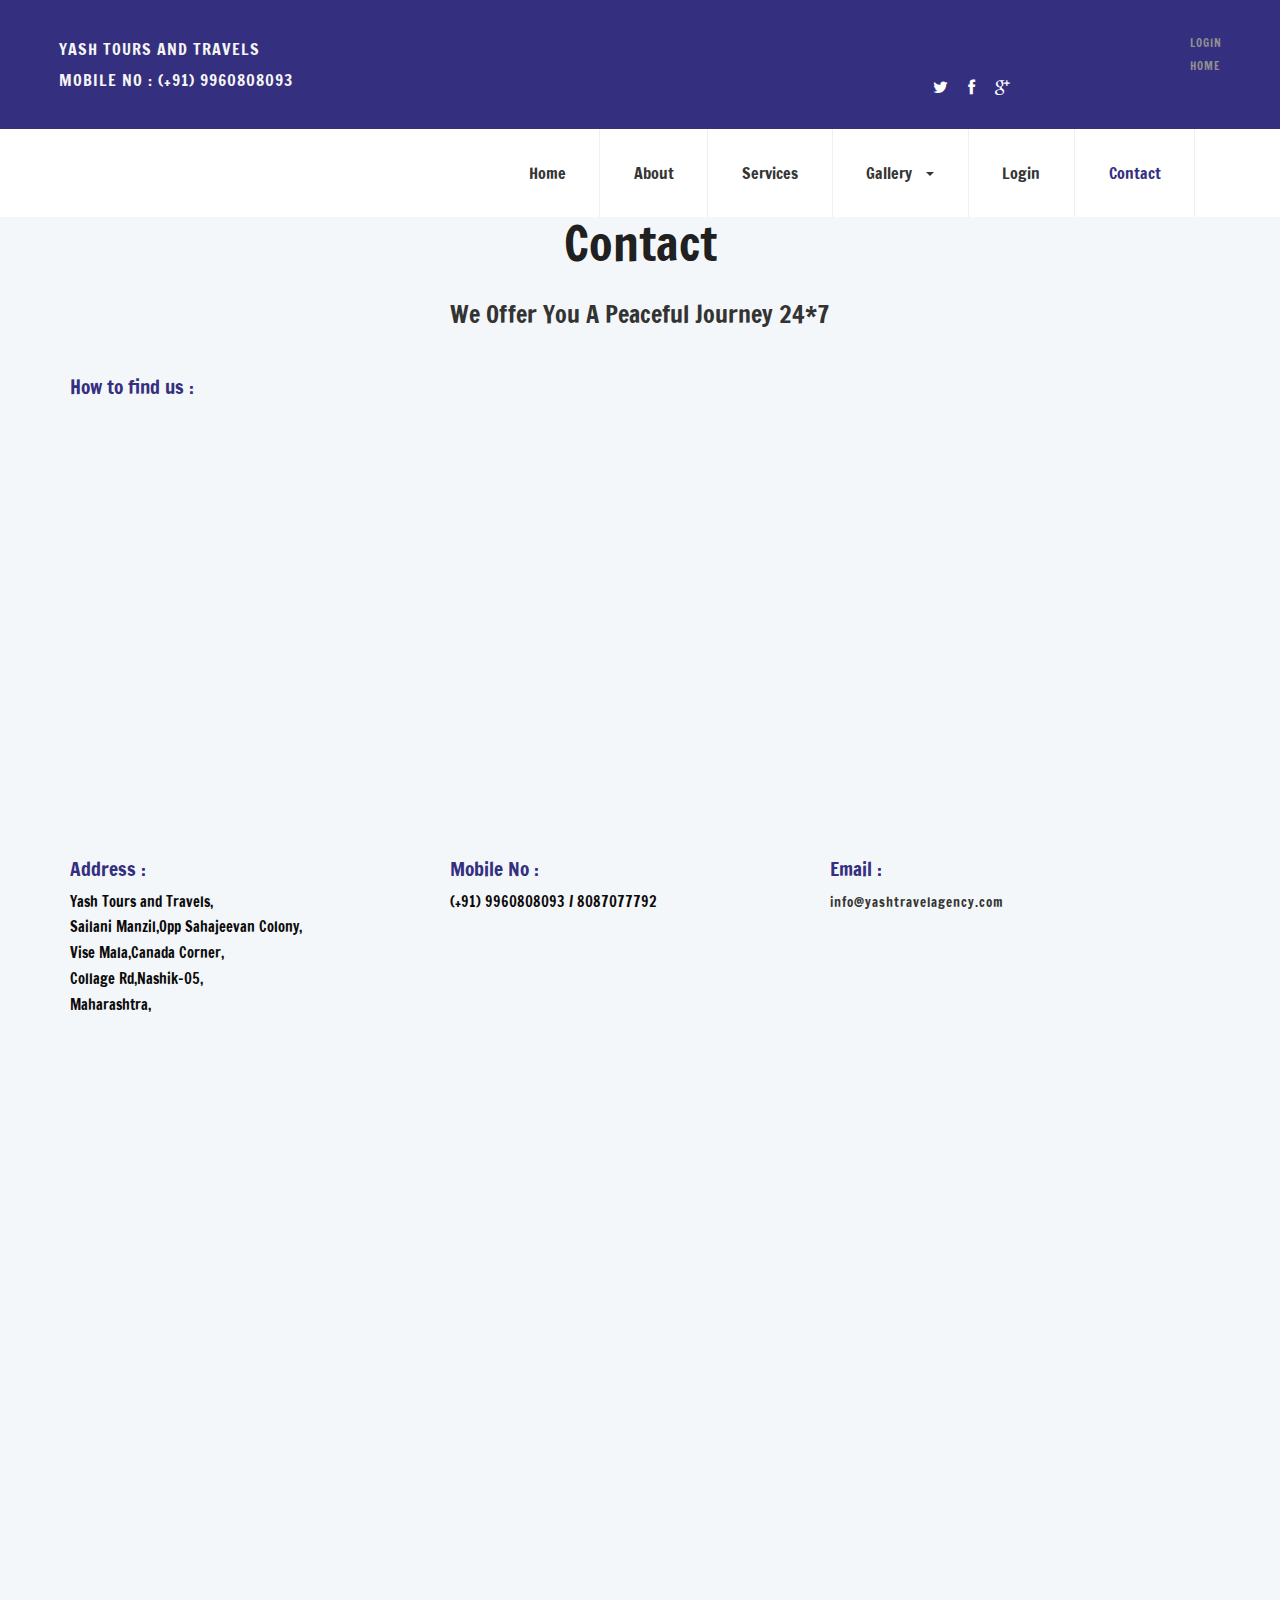
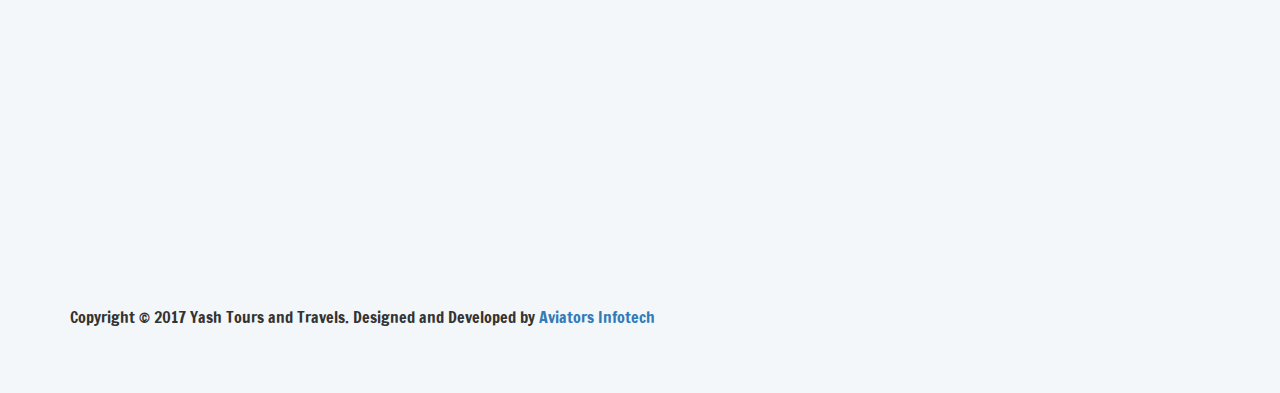
<file: contact.html>
<!--A Design by W3layouts
Author: W3layout
Author URL: http://w3layouts.com
License: Creative Commons Attribution 3.0 Unported
License URL: http://creativecommons.org/licenses/by/3.0/
-->
<!DOCTYPE html>
<html>
<head>
<title>Mumbai Nashik Yash Tours and Travels </title>
<meta name="description" content="Yash Tours and Travellers is the best Tours and Travels in Nashik. It provides services are Taxi Services, Cool Cab Services, Airport Cab and Taxi Services etc. Fill up Taxi / Cab Booking Form Online.Hire cabs in Mumbai/Nashik at cheapest rates. Hire best Cab services in Nashik at lowest rates.Convenient,Affordable,Comfortable & Safe Cabs For Mumbai Nashik cabs.Get Lowest Rate for Mumbai Nashik Taxi, 24x7 Pikcup & Drops @9850478680 ." />

<meta http-equiv="Content-Type" content="text/html; charset=utf-8" />
<meta name="keywords" content ="Nasik pune taxi service, Nasik pune taxi rates, Nasik to pune taxi fare, Nasik pune shared taxi fare, Nasik to pune taxi stand, Nasik to pune car rent, pune to Nasik car rent, Nasik to mahabaleshwar taxi fare, Nasik to mahabaleshwar car rental, Nasik to mahabaleshwar taxi services, cabs for Nasik to mahabaleshwar, Nasik mahabaleshwar taxi hire, taxi for mahabaleshwar to Nasik, mahabaleshwar to Nasik taxi hire, mahabaleshwar to Nasik car rental, Nasik to nashik taxi fare, Nasik to nashik taxi service, Nasik to nashik share taxi , Nasik to nashik taxi hire, Nasik to nashik cool cabs, nashik to Nasik taxi fare, nashik to Nasik taxi service, nashik to Nasik taxi hire, nashik to Nasik cool cabs, Nasik to nashik cabs services, nashik to Nasik cabs services, book for urgent cabs Nasik to mahabaleshwar, book for urgent cabs lonavala to Nasik, book for urgent cabs mahabaleshwar to Nasik, book for urgent taxi pune to Nasik, book for urgent taxi Nasik to pune, book for urgent taxi lonavala to Nasik, book for urgent taxi Nasik to lonavala, book for urgent taxi mahabaleshwar to Nasik, pune to Nasik taxi, Nasik pune taxi, Nasik pune taxi fare, Nasik pune cool cabs, Nasik pune cool cab service, Nasik to pune taxi fare, Nasik to pune cabs, pune Nasik cabs, Nasik to pune taxi fare, Nasik to pune cabs, Nasik airport to pune cab, cab from Nasik to pune, Nasik pune cab service, taxi for Nasik to pune , book for urgent cabs. mumbai pune taxi service from dadar, mumbai pune taxi rates, mumbai to pune taxi fare, mumbai pune shared taxi fare, mumbai to pune taxi stand, mumbai to pune car rent, pune to mumbai car rent, mumbai to mahabaleshwar taxi fare, mumbai to mahabaleshwar car rental, mumbai to mahabaleshwar taxi services, cabs for mumbai to mahabaleshwar, mumbai mahabaleshwar taxi hire, taxi for mahabaleshwar to mumbai, mahabaleshwar to mumbai taxi hire, mahabaleshwar to mumbai car rental, mumbai to nashik taxi fare, mumbai to nashik taxi service, mumbai to nashik share taxi , mumbai to nashik taxi hire, mumbai to nashik cool cabs, nashik to mumbai taxi fare, nashik to mumbai taxi service, nashik to mumbai taxi hire, nashik to mumbai cool cabs, mumbai to nashik cabs services, nashik to mumbai cabs services, book for urgent cabs mumbai to mahabaleshwar, book for urgent cabs lonavala to mumbai, book for urgent cabs mahabaleshwar to mumbai, book for urgent taxi pune to mumbai, book for urgent taxi mumbai to pune, book for urgent taxi lonavala to mumbai, book for urgent taxi mumbai to lonavala, book for urgent taxi mahabaleshwar to mumbai, pune to mumbai taxi, mumbai pune taxi, mumbai pune taxi fare, mumbai pune cool cabs, mumbai pune cool cab service, mumbai to pune taxi fare, mumbai to pune cabs, pune mumbai cabs, mumbai to pune taxi fare, mumbai to pune cabs, mumbai airport to pune cab, cab from mumbai to pune, mumbai pune cab service, taxi from mumbai airport to pune , taxi for mumbai to pune , book for urgent cabs." / >
<script type="application/x-javascript"> addEventListener("load", function() { setTimeout(hideURLbar, 0); }, false); function hideURLbar(){ window.scrollTo(0,1); } </script>
<!-- bootstrap-css -->
<link href="css/bootstrap.css" rel="stylesheet" type="text/css" media="all" />
<!--// bootstrap-css -->
<!-- css -->
<link rel="stylesheet" href="css/style.css" type="text/css" media="all" />
<!--// css -->
<!-- font-awesome icons -->
<link href="css/font-awesome.css" rel="stylesheet"> 
<!-- //font-awesome icons -->
<!-- font -->
<link href='//fonts.googleapis.com/css?family=Francois+One' rel='stylesheet' type='text/css'>
<!-- //font -->
<script src="js/jquery-1.11.1.min.js"></script>
<script src="js/bootstrap.js"></script>
<script type="text/javascript" src="js/move-top.js"></script>
<script type="text/javascript" src="js/easing.js"></script>
<script type="text/javascript">
	jQuery(document).ready(function($) {
		$(".scroll").click(function(event){		
			event.preventDefault();
			$('html,body').animate({scrollTop:$(this.hash).offset().top},1000);
		});
	});
</script>	
<!--animate-->
<link href="css/animate.css" rel="stylesheet" type="text/css" media="all">
<script src="js/wow.min.js"></script>
	<script>
		 new WOW().init();
	</script>
<!--//end-animate-->
</head>
</head>
<body>
	<!-- header -->
	<div class="header">
		<div class="top-header">
			<div class="container">
				<div class="top-header-info">
					<div class="top-header-left wow fadeInLeft animated" data-wow-delay=".5s">
						<p>Yash Tours and Travels</p>
						<p>Mobile No : (+91) 9960808093</p>
					</div>
					<div class ="top-header-right wow fadeInRight animated" data-wow-delay=".5s">
						<div class ="top-header-right-info">
							<ul class="nav navbar-nav">
								<div class="collapse navbar-collapse" id="bs-example-navbar-collapse-1">
							
							    <li><a href="form.html">Login</a></li>
								<li><a href="index.html" class="active">Home</a></li>
								
							</ul>	
						</div>
						<div class="social-icons">
							<ul>
								<li><a class="twitter" href="#"><i class="fa fa-twitter"></i></a></li>
								<li><a class="twitter facebook" href="#"><i class="fa fa-facebook"></i></a></li>
								<li><a class="twitter google" href="#"><i class="fa fa-google-plus"></i></a></li>
							</ul>
						</div>
						<div class="clearfix"> </div>
					</div>
					<div class="clearfix"> </div>
				</div>
			</div>
		</div>
		<div class="bottom-header">
			<div class="container">
				<div class="logo wow fadeInDown animated" data-wow-delay=".5s">
					<!--h1><a href="index.html"><img src="images/logo.jpg" alt="" /></a></h1-->
				</div>
				<div class="top-nav wow fadeInRight animated" data-wow-delay=".5s">
					<nav class="navbar navbar-default">
						<div class="container">
							<button type="button" class="navbar-toggle collapsed" data-toggle="collapse" data-target="#bs-example-navbar-collapse-1">Menu						
							</button>
						</div>
						<!-- Collect the nav links, forms, and other content for toggling -->
						<div class="collapse navbar-collapse" id="bs-example-navbar-collapse-1">
							<ul class="nav navbar-nav">
							   
								<li><a href="index.html" >Home</a></li>
								<li><a href="about.html">About</a></li>
								<li><a href="services.html">Services</a></li>
								<li><a href="#" class="dropdown-toggle hvr-bounce-to-bottom" data-toggle="dropdown" role="button" aria-haspopup="true" aria-expanded="false">Gallery<span class="caret"></span></a>
									<ul class="dropdown-menu">
										<li><a class="hvr-bounce-to-bottom" href="gallery1.html">Gallery1</a></li>
										<li><a class="hvr-bounce-to-bottom" href="gallery2.html">Gallery2</a></li>          
									</ul>
								</li>	
								 <li><a href="form.html">Login</a></li>
								<li><a href="contact.html" class="active">Contact</a></li>
							</ul>	
								<!-- <li><a href="codes.html">Codes</a></li> -->
							<!--	<li><a href="#" class="dropdown-toggle hvr-bounce-to-bottom" data-toggle="dropdown" role="button" aria-haspopup="true" aria-expanded="false">Packages<span class="caret"></span></a>
									<ul class="dropdown-menu">
										<li><a class="hvr-bounce-to-bottom" href="">Mahabaleshwar</a></li>
										<li><a class="hvr-bounce-to-bottom" href="">Matheran</a></li>          
									</ul>
								</li>-->
								<!--<li><a href="">Car Rates</a></li>
								<li><a class="hvr-bounce-to-bottom" href="gallery2.html">Gallery</a></li>	
								<!--
								<li><a href="#" class="dropdown-toggle hvr-bounce-to-bottom" data-toggle="dropdown" role="button" aria-haspopup="true" aria-expanded="false">Gallery<span class="caret"></span></a>
									<ul class="dropdown-menu">
										<li><a class="hvr-bounce-to-bottom" href="gallery1.html">Gallery1</a></li>
										 <li><a class="hvr-bounce-to-bottom" href="gallery2.html">Gallery2</a></li>         
									</ul>
								</li>-->	
								<!-- <li><a href="blog.html">Blog</a></li> -->
								
							<div class="clearfix"> </div>
						</div>	
					</nav>		
				</div>
			</div>
		</div>
	</div>
	<!-- //header -->
	
	<!-- contact -->
	<div class="contact">
		<div class="container">
			<div class="contact-heading">
					<h2 class="wow fadeInDown animated" data-wow-delay=".5s">Contact</h2>
					<p class="wow fadeInUp animated" data-wow-delay=".5s"><h3>We Offer You A Peaceful Journey 24*7 </h3></p>
				</div>
			<div class="map wow fadeInUp animated" data-wow-delay=".5s">
				<h4>How to find us :</h4>
				<iframe src="https://www.google.com/maps/embed?pb=!1m14!1m12!1m3!1d29996.70922500378!2d73.78896879999999!3d19.9837942!2m3!1f0!2f0!3f0!3m2!1i1024!2i768!4f13.1!5e0!3m2!1sen!2sin!4v1499765321252" width="600" height="450" frameborder="0" style="border:0" allowfullscreen></iframe>
			</div>
			
			<div class="address">
				<div class="col-md-4 address-grids wow fadeInLeft animated" data-wow-delay=".5s">
					<h4>Address :</h4>
					<ul>
						<li><p>Yash Tours and Travels,<br/>
							Sailani Manzil,Opp Sahajeevan Colony,<br/>
							Vise Mala,Canada Corner,<br/>
							Collage Rd,Nashik-05,<br/>
							Maharashtra,</p>
						</li>
					</ul>
				</div>
				<div class="col-md-4 address-grids wow fadeInUp animated" data-wow-delay=".5s">
					<h4>Mobile No : </h4>
					<p>(+91) 9960808093 / 8087077792</p>
					
				</div>
				<div class="col-md-4 address-grids wow fadeInRight animated" data-wow-delay=".5s">
					<h4>Email :</h4>
					<p><a href="mailto:wasimkhan8093@email.com">info@yashtravelagency.com</a></p>
				</div>
				<div class="clearfix"> </div>
			</div>
			<div class="contact-infom wow fadeInUp animated" data-wow-delay=".5s">
				<h4>Miscellaneous Information:</h4>
				<p>All Type Of Cae Available On Rent Mumbai Drop & pickup Service.</p>
			</div>	
			<div class="contact-form wow fadeInUp animated" data-wow-delay=".5s">
				<h4>Contact Form</h4>
				<form>
					<input type="text" placeholder="Name" required="">
					<input type="email" placeholder="Email" required="">
					<input type="text" placeholder="Telephone" required="">
					<textarea placeholder="Message" required=""></textarea>
					<button class="btn1 btn-1 btn-1b">Submit</button>
				</form>
			</div>	
		</div>
	</div>
	<!-- //contact -->
	
	<!-- footer -->
	<div class="footer">
		<div class="container">
			<div class="footer-grids">
				<div class="col-md-3 footer-nav wow fadeInLeft animated" data-wow-delay=".5s">
					<h4>Navigation</h4>
					<ul>
						<li><a href="about.html">About</a></li>
						<li><a href="gallery1.html">Gallery</a></li>
						<li><a href="contact.html">Contact</a></li>
					</ul>
				</div>
				<div class="col-md-5 footer-nav wow fadeInUp animated" data-wow-delay=".5s">
					<h4>Newsletter</h4>
					<p>We Offer You A Peaceful Journey 24*7</p>
					<form >
						<input type="email" id="mc4wp_email" name="EMAIL" placeholder="Enter your email here" required="">
						<input type="submit" value="Subscribe">
					</form>
				</div>
				<div class="col-md-4 footer-nav wow fadeInRight animated" data-wow-delay=".5s">
					<h4>Latest News</h4>
					<div class="news-grids">
						<div class="news-grid">
							<h6>09/01/2016 : <a href="single.html">Cras at felis congue</a></h6>
							<h6>13/07/2016 : <a href="single.html">Volutpat neque eget</a></h6>
							<h6>13/02/2016 : <a href="single.html">Agittis tellus ut dictum</a></h6>
							<h6>28/11/2016 : <a href="single.html">Habitant morbi et netus</a></h6>
							<h6>19/01/2016 : <a href="single.html">pellentesque habitant morbi</a></h6>
							<h6>23/02/2016 : <a href="single.html">Maecenas volutpat lacus</a></h6>
						</div>
					</div>
				</div>
				<div class="clearfix"> </div>
			</div>
			<div class="copy">
                                    Copyright &copy; 2017 Yash Tours and Travels. Designed and Developed by <a href="http://aviatorsinfotech.com">Aviators Infotech</a>
                                </div>
		</div>
	</div>
	<!-- //footer -->
</body>	
</html>
</file>
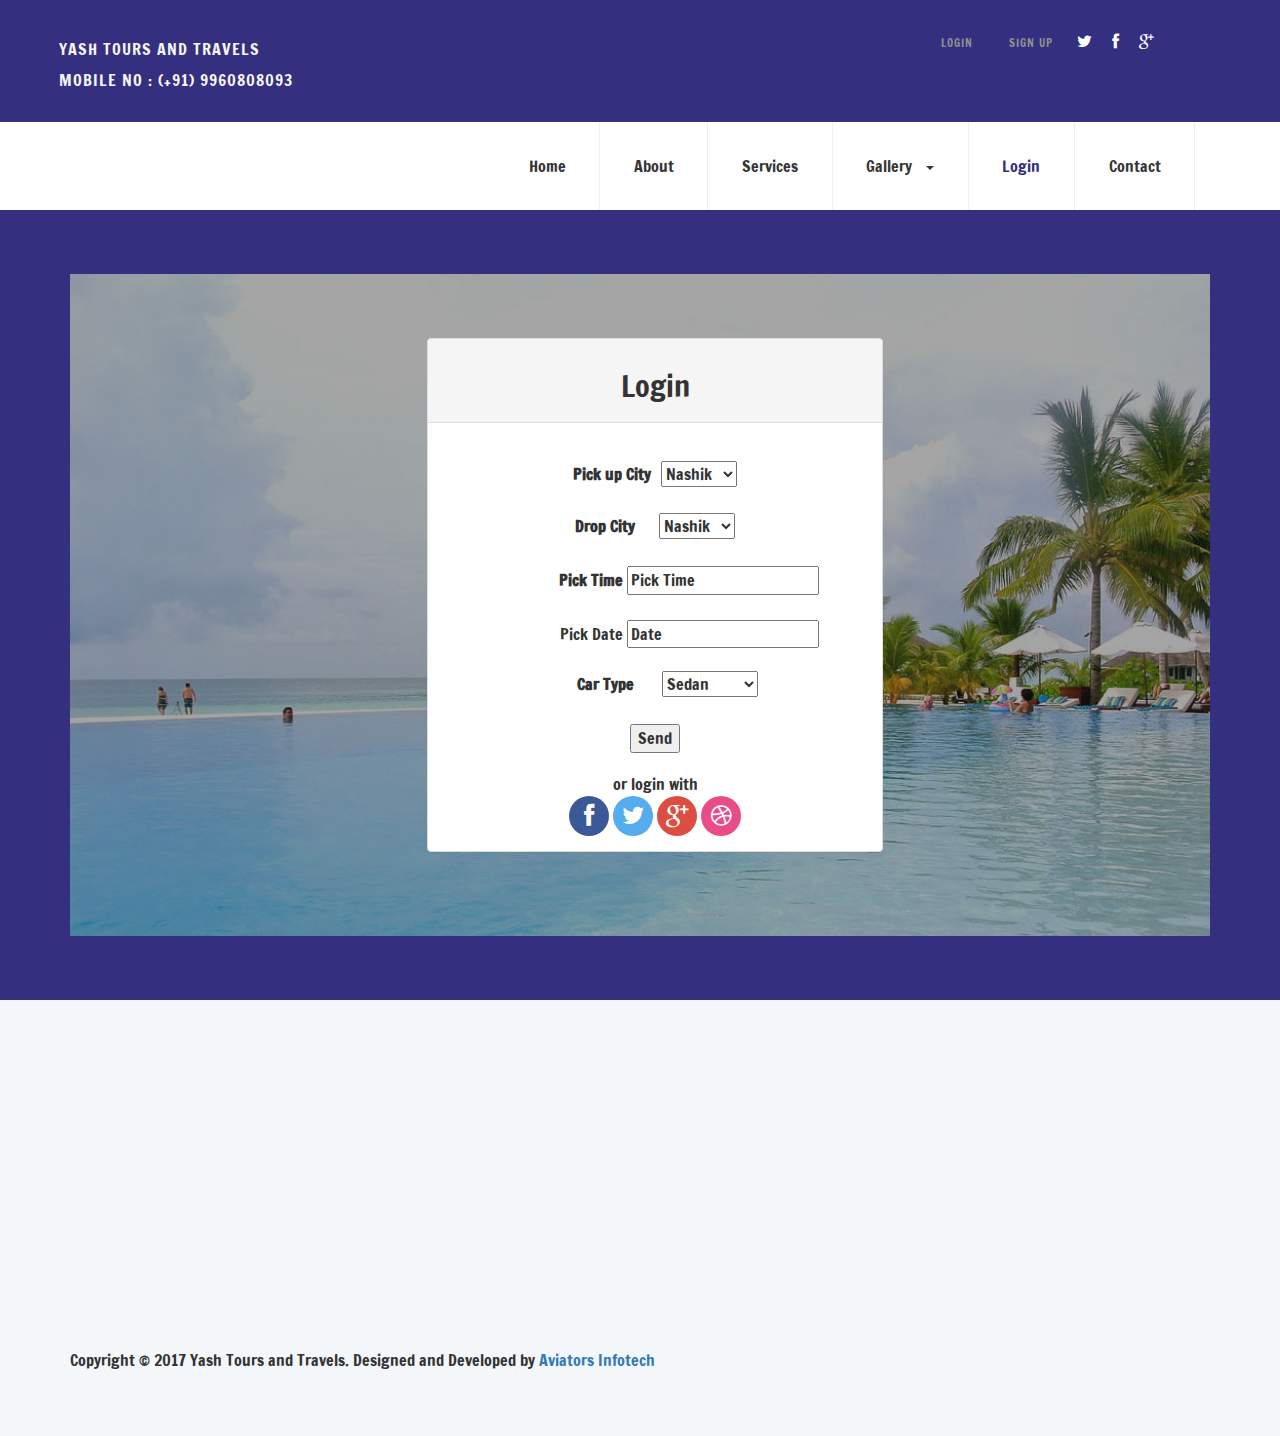
<file: form.html>
<!--A Design by W3layouts
Author: W3layout
Author URL: http://w3layouts.com
License: Creative Commons Attribution 3.0 Unported
License URL: http://creativecommons.org/licenses/by/3.0/
-->
<!DOCTYPE html>
<html>
<head>
<title>Mumbai Nashik Yash Tours and Travels </title>
<meta name="description" content="Yash Tours and Travellers is the best Tours and Travels in Nashik. It provides services are Taxi Services, Cool Cab Services, Airport Cab and Taxi Services etc. Fill up Taxi / Cab Booking Form Online.Hire cabs in Mumbai/Nashik at cheapest rates. Hire best Cab services in Nashik at lowest rates.Convenient,Affordable,Comfortable & Safe Cabs For Mumbai Nashik cabs.Get Lowest Rate for Mumbai Nashik Taxi, 24x7 Pikcup & Drops @9850478680 ." />
<meta name="keywords" content ="Nasik pune taxi service, Nasik pune taxi rates, Nasik to pune taxi fare, Nasik pune shared taxi fare, Nasik to pune taxi stand, Nasik to pune car rent, pune to Nasik car rent, Nasik to mahabaleshwar taxi fare, Nasik to mahabaleshwar car rental, Nasik to mahabaleshwar taxi services, cabs for Nasik to mahabaleshwar, Nasik mahabaleshwar taxi hire, taxi for mahabaleshwar to Nasik, mahabaleshwar to Nasik taxi hire, mahabaleshwar to Nasik car rental, Nasik to nashik taxi fare, Nasik to nashik taxi service, Nasik to nashik share taxi , Nasik to nashik taxi hire, Nasik to nashik cool cabs, nashik to Nasik taxi fare, nashik to Nasik taxi service, nashik to Nasik taxi hire, nashik to Nasik cool cabs, Nasik to nashik cabs services, nashik to Nasik cabs services, book for urgent cabs Nasik to mahabaleshwar, book for urgent cabs lonavala to Nasik, book for urgent cabs mahabaleshwar to Nasik, book for urgent taxi pune to Nasik, book for urgent taxi Nasik to pune, book for urgent taxi lonavala to Nasik, book for urgent taxi Nasik to lonavala, book for urgent taxi mahabaleshwar to Nasik, pune to Nasik taxi, Nasik pune taxi, Nasik pune taxi fare, Nasik pune cool cabs, Nasik pune cool cab service, Nasik to pune taxi fare, Nasik to pune cabs, pune Nasik cabs, Nasik to pune taxi fare, Nasik to pune cabs, Nasik airport to pune cab, cab from Nasik to pune, Nasik pune cab service, taxi for Nasik to pune , book for urgent cabs. mumbai pune taxi service from dadar, mumbai pune taxi rates, mumbai to pune taxi fare, mumbai pune shared taxi fare, mumbai to pune taxi stand, mumbai to pune car rent, pune to mumbai car rent, mumbai to mahabaleshwar taxi fare, mumbai to mahabaleshwar car rental, mumbai to mahabaleshwar taxi services, cabs for mumbai to mahabaleshwar, mumbai mahabaleshwar taxi hire, taxi for mahabaleshwar to mumbai, mahabaleshwar to mumbai taxi hire, mahabaleshwar to mumbai car rental, mumbai to nashik taxi fare, mumbai to nashik taxi service, mumbai to nashik share taxi , mumbai to nashik taxi hire, mumbai to nashik cool cabs, nashik to mumbai taxi fare, nashik to mumbai taxi service, nashik to mumbai taxi hire, nashik to mumbai cool cabs, mumbai to nashik cabs services, nashik to mumbai cabs services, book for urgent cabs mumbai to mahabaleshwar, book for urgent cabs lonavala to mumbai, book for urgent cabs mahabaleshwar to mumbai, book for urgent taxi pune to mumbai, book for urgent taxi mumbai to pune, book for urgent taxi lonavala to mumbai, book for urgent taxi mumbai to lonavala, book for urgent taxi mahabaleshwar to mumbai, pune to mumbai taxi, mumbai pune taxi, mumbai pune taxi fare, mumbai pune cool cabs, mumbai pune cool cab service, mumbai to pune taxi fare, mumbai to pune cabs, pune mumbai cabs, mumbai to pune taxi fare, mumbai to pune cabs, mumbai airport to pune cab, cab from mumbai to pune, mumbai pune cab service, taxi from mumbai airport to pune , taxi for mumbai to pune , book for urgent cabs." / >

<meta http-equiv="Content-Type" content="text/html; charset=utf-8" />

<script type="application/x-javascript"> addEventListener("load", function() { setTimeout(hideURLbar, 0); }, false); function hideURLbar(){ window.scrollTo(0,1); } </script>
<!-- bootstrap-css -->
<link href="css/bootstrap.css" rel="stylesheet" type="text/css" media="all" />
<!--// bootstrap-css -->
<!-- css -->
<link rel="stylesheet" href="css/style.css" type="text/css" media="all" />
<!--// css -->
<!-- font-awesome icons -->
<link href="css/font-awesome.css" rel="stylesheet"> 
<!-- //font-awesome icons -->
<!-- font -->
<link href='//fonts.googleapis.com/css?family=Francois+One' rel='stylesheet' type='text/css'>
<!-- //font -->
<script src="js/jquery-1.11.1.min.js"></script>
<script src="js/bootstrap.js"></script>
<script type="text/javascript" src="js/move-top.js"></script>
<script type="text/javascript" src="js/easing.js"></script>
<script type="text/javascript">
	jQuery(document).ready(function($) {
		$(".scroll").click(function(event){		
			event.preventDefault();
			$('html,body').animate({scrollTop:$(this.hash).offset().top},1000);
		});
	});
</script>	
<!--animate-->
<link href="css/animate.css" rel="stylesheet" type="text/css" media="all">
<script src="js/wow.min.js"></script>
	<script>
		 new WOW().init();
	</script>
<!--//end-animate-->
</head>
</head>
<body>


					 
	
	<!-- header -->
	<div class="header">
		<div class="top-header">
			<div class="container">
				<div class="top-header-info">
					<div class="top-header-left wow fadeInLeft animated" data-wow-delay=".5s">
						<p>Yash Tours and Travels</p>
						<p>Mobile No : (+91) 9960808093</p>
					</div>
					<div class="top-header-right wow fadeInRight animated" data-wow-delay=".5s">
						<div class="top-header-right-info">
							<ul>
								<li><a >Login</a></li>
								<li><a >Sign up</a></li>							</ul>
						</div>
						<div class="social-icons">
							<ul>
								<li><a class="twitter" href="#"><i class="fa fa-twitter"></i></a></li>
								<li><a class="twitter facebook" href="#"><i class="fa fa-facebook"></i></a></li>
								<li><a class="twitter google" href="#"><i class="fa fa-google-plus"></i></a></li>
							</ul>
						</div>
						<div class="clearfix"> </div>
					</div>
					<div class="clearfix"> </div>
				</div>
			</div>
		</div>
		<div class="bottom-header">
			<div class="container">
				<div class="logo wow fadeInDown animated" data-wow-delay=".5s">
					<!--h1><a href="index.html"><img src="images/logo.jpg" alt="" /></a></h1-->
				</div>
				<div class="top-nav wow fadeInRight animated" data-wow-delay=".5s">
					<nav class="navbar navbar-default">
						<div class="container">
							<button type="button" class="navbar-toggle collapsed" data-toggle="collapse" data-target="#bs-example-navbar-collapse-1">Menu						
							</button>
						</div>
						<!-- Collect the nav links, forms, and other content for toggling -->
						<div class="collapse navbar-collapse" id="bs-example-navbar-collapse-1">
							<ul class="nav navbar-nav">
							   
								<li><a href="index.html" >Home</a></li>
								<li><a href="about.html">About</a></li>
								<li><a href="services.html">Services</a></li>
								<li><a href="#" class="dropdown-toggle hvr-bounce-to-bottom" data-toggle="dropdown" role="button" aria-haspopup="true" aria-expanded="false">Gallery<span class="caret"></span></a>
									<ul class="dropdown-menu">
										<li><a class="hvr-bounce-to-bottom" href="gallery1.html">Gallery1</a></li>
										<li><a class="hvr-bounce-to-bottom" href="gallery2.html">Gallery2</a></li>          
									</ul>
								</li>	
								 <li><a href="form.html" class="active">Login</a></li>
								<li><a href="contact.html">Contact</a></li>
							</ul>	
							<div class="clearfix"> </div>
						</div>	
					</nav>		
				</div>
			</div>
		</div>
	</div>	<!-- //header -->
	
	<!-- about -->
	<div class="about">
	<!--	<div class="about-heading">
			<div class="container">
				<h2 class="wow fadeInDown animated" data-wow-delay=".5s">About</h2>
				<p class="wow fadeInUp animated" data-wow-delay=".5s">Vivamus efficitur scelerisque nulla nec lobortis. Nullam ornare metus vel dolor feugiat maximus.Aenean nec nunc et metus volutpat dapibus ac vitae ipsum. Pellentesque sed rhoncus nibh</p>
			</div>
		</div> 
		<div class="about-top">
			<div class="container">
				<div class="about-bottom">
					<img class="wow fadeInUp animated" data-wow-delay=".5s" src="images/ab.jpg" alt="" />
					<p class="wow fadeInUp animated" data-wow-delay=".5s">Praesent dignissim, nisi vel tristique convallis, urna nunc iaculis nunc, eu volutpat massa quam ac dolor. Proin lacinia in nibh eget maximus. Suspendisse vitae mi porttitor, varius nulla a, eleifend nisl. Etiam porta ut mauris a aliquam. Cras pellentesque elementum eros, eget tristique velit malesuada in. Phasellus diam ligula, molestie sed porta et, aliquam ut ante. Vivamus gravida nec risus et euismod. Maecenas pharetra arcu in vehicula ornare. Duis faucibus vehicula purus. Quisque vel neque vestibulum, tempus purus quis, porta erat. Aliquam nec pharetra sapien. Etiam gravida porta tortor, sit amet maximus purus tempus non. Integer egestas lobortis interdum. Curabitur sit amet eleifend velit, quis ultrices quam. Nullam tincidunt justo id magna condimentum, eu rhoncus eros tincidunt. Aenean ultrices dui ac blandit finibus.</p>
				</div>
			</div>
		</div>
		
		<!-- team -->
		<div class="team">
			<div class="container">
				<div class="popular-heading team-heading">
				<div  id="top" class="callbacks_container-wrap">
					<ul class="rslides" id="slider5">
					
						
						   <div class="popular-slide-info wow bounceIn animated" data-wow-delay=".5s">
						   <div class="login">
		<div class="container">
			<div class="login-body">
				<!--div class="login-heading">
					<h1>Login</h1>
				</div-->
				
					<form >
					<div class="panel panel-default">
      <div class="panel-heading"><h2>Login</h2></div>
      <div class="panel-body">
	   <br/>
					<label>Pick up City</label>
					<select class="sel" style="margin-left: 6px;">
					 <option value="">Nashik</option>
					 <option value="">Mumbai</option>   
					 </select>
					<br/><br/>
					
					 <label>Drop City</label>
					  <select class="sel" style="margin-left: 20px;">
					  <option value="">Nashik</option>
					<option value="">Mumbai</option>   
						</select>
					<br/><br/>
						
&nbsp;&nbsp;&nbsp;&nbsp;&nbsp;&nbsp;&nbsp;&nbsp;&nbsp;&nbsp;&nbsp;&nbsp;&nbsp;&nbsp;&nbsp;&nbsp;&nbsp;<label>Pick Time </label>
								<input type = "text" input class="" id="" type="text" value="Pick Time" onFocus="this.value = '';" onBlur="if (this.value == '') {this.value = '';}" required=""  class="form-control" name="ptime">
								<br/><br/>
								
&nbsp;&nbsp;&nbsp;&nbsp;&nbsp;&nbsp;&nbsp;&nbsp;&nbsp;&nbsp;&nbsp;&nbsp;&nbsp;&nbsp;&nbsp;&nbsp;&nbsp;<label">Pick Date </label>
								<input class="date" id="datepicker" type="text" value="Date" onFocus="this.value = '';" onBlur="if (this.value == '') {this.value = '';}" required="">
								<br/><br/>
&nbsp;&nbsp;&nbsp;&nbsp;&nbsp;&nbsp;<label>Car Type</label>
								<select class="sel" style="margin-left: 24px;">
							<option value="">Sedan</option>
							<option value="">Suv</option>
							<option value="">hatch back</option>
							<option value="">Muv</option>   
						</select>
						<br/><br/>
						<button class="btn1 btn-1 btn-1e">Send</button>
						<div class="forgot-top-grids" style="margin-top:20px">
						
						or login with
						<div class="login-icons">
							<tr>
								<th><a href="#" class="facebook"><i class="fa fa-facebook"></i></a></th>
								<th><a href="#" class="twitter"><i class="fa fa-twitter"></i></a></th>
								<th><a href="#" class="google"><i class="fa fa-google-plus"></i></a></th>
								<th><a href="#" class="dribbble"><i class="fa fa-dribbble"></i></a></th>
							</tr>
					
	  </div>
    </div>
						</div>
				</form>
				</div>
			</div>
		</div>
	 
			  </div>
			  </div>
			  </div>
			  

				
				<div class="team-grids">
					<!--
					<div class="col-md-4 team-grid wow fadeInLeft animated" data-wow-delay=".5s">
						<img src="images/t1.jpg" alt="" />
						<h4>Nullam ornare metus</h4>
						<p>Proin vitae luctus dui, sit amet ultricies leo. Donec condimentum, mauris et pharetra molestie, dolor dui dignissim metus, a malesuada elit odio non velit.</p>
						<div class="social-icons team-icons">
							<ul>
								<li><a class="twitter" href="#"><i class="fa fa-twitter"></i></a></li>
								<li><a class="twitter facebook" href="#"><i class="fa fa-facebook"></i></a></li>
								<li><a class="twitter google" href="#"><i class="fa fa-google-plus"></i></a></li>
							</ul>
						</div>
					</div>
					<div class="col-md-4 team-grid wow fadeInUp animated" data-wow-delay=".5s">
						<img src="images/t2.jpg" alt="" />
						<h4>Donec condimentum</h4>
						<p>Proin vitae luctus dui, sit amet ultricies leo. Donec condimentum, mauris et pharetra molestie, dolor dui dignissim metus, a malesuada elit odio non velit.</p>
						<div class="social-icons team-icons">
							<ul>
								<li><a class="twitter" href="#"><i class="fa fa-twitter"></i></a></li>
								<li><a class="twitter facebook" href="#"><i class="fa fa-facebook"></i></a></li>
								<li><a class="twitter google" href="#"><i class="fa fa-google-plus"></i></a></li>
							</ul>
						</div>
					</div>
					<div class="col-md-4 team-grid wow fadeInRight animated" data-wow-delay=".5s">
						<img src="images/t3.jpg" alt="" />
						<h4>Paretra molestie</h4>
						<p>Proin vitae luctus dui, sit amet ultricies leo. Donec condimentum, mauris et pharetra molestie, dolor dui dignissim metus, a malesuada elit odio non velit.</p>
						<div class="social-icons team-icons">
							<ul>
								<li><a class="twitter" href="#"><i class="fa fa-twitter"></i></a></li>
								<li><a class="twitter facebook" href="#"><i class="fa fa-facebook"></i></a></li>
								<li><a class="twitter google" href="#"><i class="fa fa-google-plus"></i></a></li>
							</ul>
						</div>
					</div>
					-->
					<div class="clearfix"> </div>
				</div>
			</div>
		</div>
		<!-- //team -->
	</div>
	<!-- //about -->
	
	<!-- footer -->
	<div class="footer">
		<div class="container">
			<div class="footer-grids">
				<div class="col-md-3 footer-nav wow fadeInLeft animated" data-wow-delay=".5s">
					<h4>Navigation</h4>
					<ul>
						<li><a href="about.html">About</a></li>
						<li><a href="gallery1.html">Gallery</a></li>
						
						<li><a href="contact.html">Contact</a></li>
					</ul>
				</div>
				<div class="col-md-5 footer-nav wow fadeInUp animated" data-wow-delay=".5s">
					<h4>Newsletter</h4>
					<p>We Offer You A Peaceful Journey 24*7</p>
					<form>
						<input type="email" id="mc4wp_email" name="EMAIL" placeholder="Enter your email here" required="">
						<input type="submit" value="Subscribe">
					</form>
				</div>
				<div class="col-md-4 footer-nav wow fadeInRight animated" data-wow-delay=".5s">
					<h4>Latest News</h4>
					<div class="news-grids">
						<div class="news-grid">
							<h6>09/01/2016 : <a href="single.html">Cras at felis congue</a></h6>
							<h6>13/07/2016 : <a href="single.html">Volutpat neque eget</a></h6>
							<h6>13/02/2016 : <a href="single.html">Agittis tellus ut dictum</a></h6>
							<h6>28/11/2016 : <a href="single.html">Habitant morbi et netus</a></h6>
							<h6>19/01/2016 : <a href="single.html">pellentesque habitant morbi</a></h6>
							<h6>23/02/2016 : <a href="single.html">Maecenas volutpat lacus</a></h6>
						</div>
					</div>
				</div>
				<div class="clearfix"> </div>
			</div>
			<div class="copy">
                                    Copyright &copy; 2017 Yash Tours and Travels. Designed and Developed by <a href="http://aviatorsinfotech.com">Aviators Infotech</a>
                                </div>
		</div>
	</div>
	<!-- //footer -->
</body>	
</html>
</file>
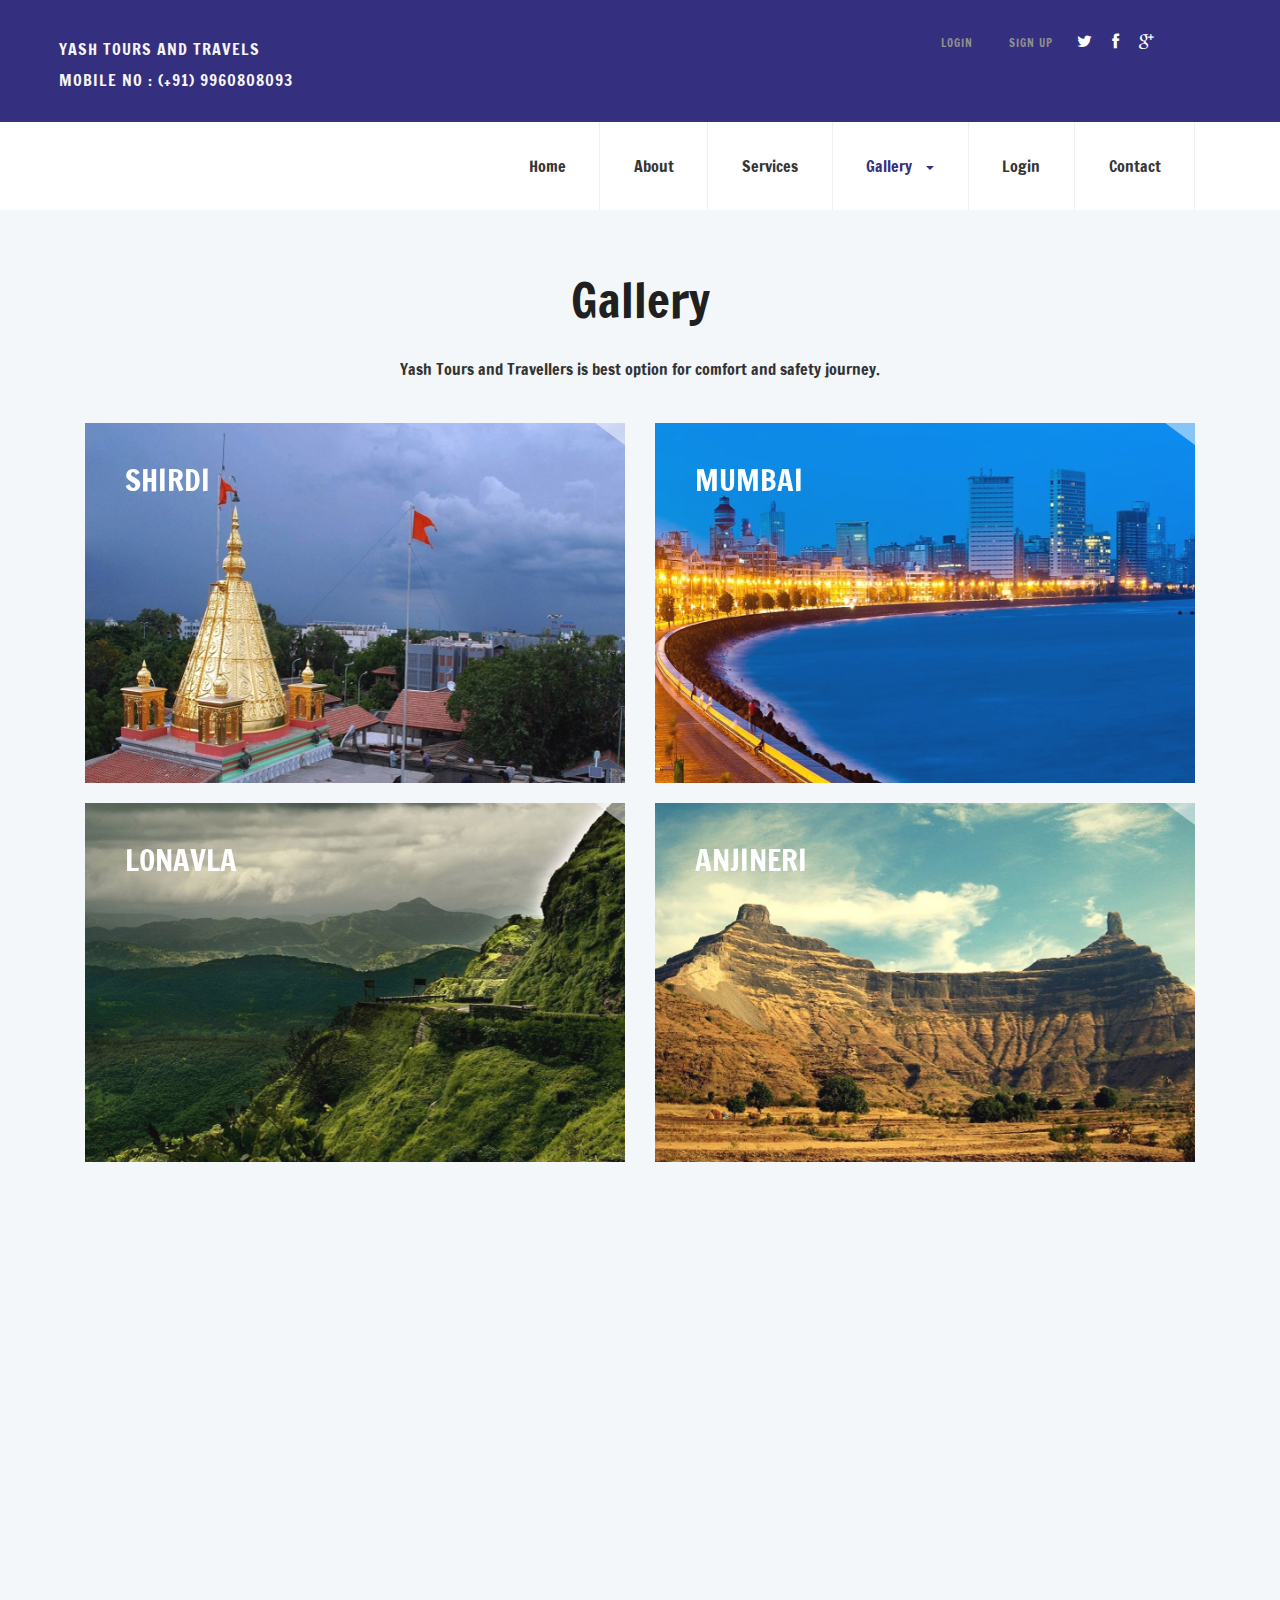
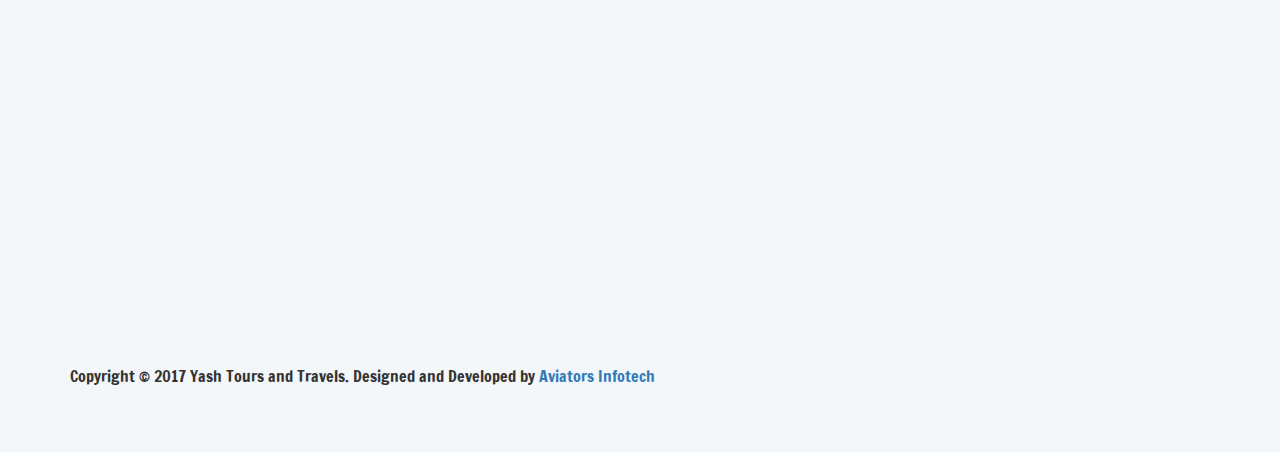
<file: gallery1.html>
<!--A Design by W3layouts
Author: W3layout
Author URL: http://w3layouts.com
License: Creative Commons Attribution 3.0 Unported
License URL: http://creativecommons.org/licenses/by/3.0/
-->
<!DOCTYPE html>
<html>
<head>
<title>Mumbai Nashik Yash Tours and Travels </title>
<meta name="description" content="Yash Tours and Travellers is the best Tours and Travels in Nashik. It provides services are Taxi Services, Cool Cab Services, Airport Cab and Taxi Services etc. Fill up Taxi / Cab Booking Form Online.Hire cabs in Mumbai/Nashik at cheapest rates. Hire best Cab services in Nashik at lowest rates.Convenient,Affordable,Comfortable & Safe Cabs For Mumbai Nashik cabs.Get Lowest Rate for Mumbai Nashik Taxi, 24x7 Pikcup & Drops @9850478680 ." />

<meta http-equiv="Content-Type" content="text/html; charset=utf-8" />
<meta name="keywords" content ="Nasik pune taxi service, Nasik pune taxi rates, Nasik to pune taxi fare, Nasik pune shared taxi fare, Nasik to pune taxi stand, Nasik to pune car rent, pune to Nasik car rent, Nasik to mahabaleshwar taxi fare, Nasik to mahabaleshwar car rental, Nasik to mahabaleshwar taxi services, cabs for Nasik to mahabaleshwar, Nasik mahabaleshwar taxi hire, taxi for mahabaleshwar to Nasik, mahabaleshwar to Nasik taxi hire, mahabaleshwar to Nasik car rental, Nasik to nashik taxi fare, Nasik to nashik taxi service, Nasik to nashik share taxi , Nasik to nashik taxi hire, Nasik to nashik cool cabs, nashik to Nasik taxi fare, nashik to Nasik taxi service, nashik to Nasik taxi hire, nashik to Nasik cool cabs, Nasik to nashik cabs services, nashik to Nasik cabs services, book for urgent cabs Nasik to mahabaleshwar, book for urgent cabs lonavala to Nasik, book for urgent cabs mahabaleshwar to Nasik, book for urgent taxi pune to Nasik, book for urgent taxi Nasik to pune, book for urgent taxi lonavala to Nasik, book for urgent taxi Nasik to lonavala, book for urgent taxi mahabaleshwar to Nasik, pune to Nasik taxi, Nasik pune taxi, Nasik pune taxi fare, Nasik pune cool cabs, Nasik pune cool cab service, Nasik to pune taxi fare, Nasik to pune cabs, pune Nasik cabs, Nasik to pune taxi fare, Nasik to pune cabs, Nasik airport to pune cab, cab from Nasik to pune, Nasik pune cab service, taxi for Nasik to pune , book for urgent cabs. mumbai pune taxi service from dadar, mumbai pune taxi rates, mumbai to pune taxi fare, mumbai pune shared taxi fare, mumbai to pune taxi stand, mumbai to pune car rent, pune to mumbai car rent, mumbai to mahabaleshwar taxi fare, mumbai to mahabaleshwar car rental, mumbai to mahabaleshwar taxi services, cabs for mumbai to mahabaleshwar, mumbai mahabaleshwar taxi hire, taxi for mahabaleshwar to mumbai, mahabaleshwar to mumbai taxi hire, mahabaleshwar to mumbai car rental, mumbai to nashik taxi fare, mumbai to nashik taxi service, mumbai to nashik share taxi , mumbai to nashik taxi hire, mumbai to nashik cool cabs, nashik to mumbai taxi fare, nashik to mumbai taxi service, nashik to mumbai taxi hire, nashik to mumbai cool cabs, mumbai to nashik cabs services, nashik to mumbai cabs services, book for urgent cabs mumbai to mahabaleshwar, book for urgent cabs lonavala to mumbai, book for urgent cabs mahabaleshwar to mumbai, book for urgent taxi pune to mumbai, book for urgent taxi mumbai to pune, book for urgent taxi lonavala to mumbai, book for urgent taxi mumbai to lonavala, book for urgent taxi mahabaleshwar to mumbai, pune to mumbai taxi, mumbai pune taxi, mumbai pune taxi fare, mumbai pune cool cabs, mumbai pune cool cab service, mumbai to pune taxi fare, mumbai to pune cabs, pune mumbai cabs, mumbai to pune taxi fare, mumbai to pune cabs, mumbai airport to pune cab, cab from mumbai to pune, mumbai pune cab service, taxi from mumbai airport to pune , taxi for mumbai to pune , book for urgent cabs." / >
<script type="application/x-javascript"> addEventListener("load", function() { setTimeout(hideURLbar, 0); }, false); function hideURLbar(){ window.scrollTo(0,1); } </script>
<!-- bootstrap-css -->
<link href="css/bootstrap.css" rel="stylesheet" type="text/css" media="all" />
<!--// bootstrap-css -->
<!-- css -->
<link rel="stylesheet" href="css/style.css" type="text/css" media="all" />
<!--// css -->
<link rel="stylesheet" href="css/lightbox.css">
<!-- font-awesome icons -->
<link href="css/font-awesome.css" rel="stylesheet"> 
<!-- //font-awesome icons -->
<!-- font -->
<link href='//fonts.googleapis.com/css?family=Francois+One' rel='stylesheet' type='text/css'>
<!-- //font -->
<script src="js/jquery-1.11.1.min.js"></script>
<script src="js/bootstrap.js"></script>
<script type="text/javascript" src="js/move-top.js"></script>
<script type="text/javascript" src="js/easing.js"></script>
<script type="text/javascript">
	jQuery(document).ready(function($) {
		$(".scroll").click(function(event){		
			event.preventDefault();
			$('html,body').animate({scrollTop:$(this.hash).offset().top},1000);
		});
	});
</script>	
<!--animate-->
<link href="css/animate.css" rel="stylesheet" type="text/css" media="all">
<script src="js/wow.min.js"></script>
	<script>
		 new WOW().init();
	</script>
<!--//end-animate-->
</head>
</head>
<body>
	<!-- header -->
	<div class="header">
		<div class="top-header">
			<div class="container">
				<div class="top-header-info">
					<div class="top-header-left wow fadeInLeft animated" data-wow-delay=".5s">
						<p>Yash Tours and Travels</p>
						<p>Mobile No : (+91) 9960808093</p>
					</div>
					<div class="top-header-right wow fadeInRight animated" data-wow-delay=".5s">
						<div class="top-header-right-info">
							<ul>
								<li><a >Login</a></li>
								<li><a >Sign up</a></li>
							</ul>
						</div>
						<div class="social-icons">
							<ul>
								<li><a class="twitter" href="#"><i class="fa fa-twitter"></i></a></li>
								<li><a class="twitter facebook" href="#"><i class="fa fa-facebook"></i></a></li>
								<li><a class="twitter google" href="#"><i class="fa fa-google-plus"></i></a></li>
							</ul>
						</div>
						<div class="clearfix"> </div>
					</div>
					<div class="clearfix"> </div>
				</div>
			</div>
		</div>
		<div class="bottom-header">
			<div class="container">
				<div class="logo wow fadeInDown animated" data-wow-delay=".5s">
					<!--h1><a href="index.html"><img src="images/logo.jpg" alt="" /></a></h1-->
				</div>
				<div class="top-nav wow fadeInRight animated" data-wow-delay=".5s">
					<nav class="navbar navbar-default">
						<div class="container">
							<button type="button" class="navbar-toggle collapsed" data-toggle="collapse" data-target="#bs-example-navbar-collapse-1">Menu						
							</button>
						</div>
						<!-- Collect the nav links, forms, and other content for toggling -->
						<div class="collapse navbar-collapse" id="bs-example-navbar-collapse-1">
							<ul class="nav navbar-nav">
								
								<li><a href="index.html" >Home</a></li>
								<li><a href="about.html">About</a></li>
								<li><a href="services.html">Services</a></li>
								<li><a href="#" class="active dropdown-toggle hvr-bounce-to-bottom" data-toggle="dropdown" role="button" aria-haspopup="true" aria-expanded="false">Gallery<span class="caret"></span></a>
									<ul class="dropdown-menu">
										<li><a class="hvr-bounce-to-bottom" href="gallery1.html" class ="active">Gallery1</a></li>
										<li><a class="hvr-bounce-to-bottom" href="gallery2.html">Gallery2</a></li>          
									</ul>
								</li>	
								<li><a href="form.html">Login</a></li>
								<li><a href="contact.html">Contact</a></li>
							</ul>	
							<div class="clearfix"> </div>
						</div>	
					</nav>		
				</div>
			</div>
		</div>
	</div>
	<!-- //header -->
	
	<!-- gallery -->
		<div class="gallery">
			<div class="container">
				<div class="gallery-heading">
					<h2>Gallery</h2>
					<p>Yash Tours and Travellers is best option for comfort and safety journey.</p>
				</div>
				
				<div class="gallery-grids">
					<div class="col-md-6 gallery-grid wow fadeInUp animated" data-wow-delay=".5s">
						<div class="grid">
							<figure class="effect-apollo">
								<a class="example-image-link" href="images/2_1.jpg" data-lightbox="example-set" data-title="">
									<img src="images/2_1.jpg" alt="" />
									<figcaption>
										<h3>Shirdi</h3>
										
									</figcaption>	
								</a>
							</figure>
						</div>
					</div>
					<div class="col-md-6 gallery-grid wow fadeInUp animated" data-wow-delay=".5s">
						<div class="grid">
							<figure class="effect-apollo">
								<a class="example-image-link" href="images/2_2.jpg" data-lightbox="example-set" data-title="">
									<img src="images/2_2.jpg" alt="" />
									<figcaption>
										<h3>Mumbai</h3>
										
									</figcaption>	
								</a>
							</figure>
						</div>
					</div>
					<div class="col-md-6 gallery-grid wow fadeInUp animated" data-wow-delay=".5s">
						<div class="grid">
							<figure class="effect-apollo">
								<a class="example-image-link" href="images/2_3.jpg" data-lightbox="example-set" data-title="">
									<img src="images/2_3.jpg" alt="" />
									<figcaption>
										<h3>Lonavla</h3>
										
									</figcaption>		
								</a>
							</figure>
						</div>
					</div>
					<div class="col-md-6 gallery-grid wow fadeInUp animated" data-wow-delay=".5s">
						<div class="grid">
							<figure class="effect-apollo">
								<a class="example-image-link" href="images/2_4.jpg" data-lightbox="example-set" data-title="">
									<img src="images/2_4.jpg" alt="" />
									<figcaption>
										<h3>Anjineri</h3>
										
									</figcaption>	
								</a>
							</figure>
						</div>
					</div>
					<div class="col-md-6 gallery-grid wow fadeInUp animated" data-wow-delay=".5s">
						<div class="grid">
							<figure class="effect-apollo">
								<a class="example-image-link" href="images/2_6.jpg" data-lightbox="example-set" data-title="">
									<img src="images/2_6.jpg" alt="" />
									<figcaption>
										<h3>Get Of India</h3>
										
									</figcaption>	
								</a>
							</figure>
						</div>
					</div>
					<div class="col-md-6 gallery-grid wow fadeInUp animated" data-wow-delay=".5s">
						<div class="grid">
							<figure class="effect-apollo">
								<a class="example-image-link" href="images/2_5.jpg" data-lightbox="example-set" data-title="">
									<img src="images/2_5.jpg" alt="" />
									<figcaption>
										<h3>Trimbakeshwar</h3>
										
									</figcaption>		
								</a>
							</figure>
						</div>
					</div>
					<div class="clearfix"> </div>
					<script src="js/lightbox-plus-jquery.min.js"> </script>
				</div>
			</div>
		</div>
	<!-- //gallery -->
	
	<!-- footer -->
	<div class="footer">
		<div class="container">
			<div class="footer-grids">
				<div class="col-md-3 footer-nav wow fadeInLeft animated" data-wow-delay=".5s">
					<h4>Navigation</h4>
					<ul>
						<li><a href="about.html">About</a></li>
						<li><a href="gallery1.html">Gallery</a></li>
						<li><a href="contact.html">Contact</a></li>
					</ul>
				</div>
				<div class="col-md-5 footer-nav wow fadeInUp animated" data-wow-delay=".5s">
					<h4>Newsletter</h4>
					<p>We Offer You A Peaceful Journey 24*7</p>
					<form>
						<input type="email" id="mc4wp_email" name="EMAIL" placeholder="Enter your email here" required="">
						<input type="submit" value="Subscribe">
					</form>
				</div>
				<div class="col-md-4 footer-nav wow fadeInRight animated" data-wow-delay=".5s">
					<h4>Latest News</h4>
					<div class="news-grids">
						<div class="news-grid">
							<h6>09/01/2016 : <a href="single.html">Cras at felis congue</a></h6>
							<h6>13/07/2016 : <a href="single.html">Volutpat neque eget</a></h6>
							<h6>13/02/2016 : <a href="single.html">Agittis tellus ut dictum</a></h6>
							<h6>28/11/2016 : <a href="single.html">Habitant morbi et netus</a></h6>
							<h6>19/01/2016 : <a href="single.html">pellentesque habitant morbi</a></h6>
							<h6>23/02/2016 : <a href="single.html">Maecenas volutpat lacus</a></h6>
						</div>
					</div>
				</div>
				<div class="clearfix"> </div>
			</div>
			<div class="copy">
                                    Copyright &copy; 2017 Yash Tours and Travels. Designed and Developed by <a href="http://aviatorsinfotech.com">Aviators Infotech</a>
                                </div>
		</div>
	</div>
	<!-- //footer -->
</body>	
</html>
</file>
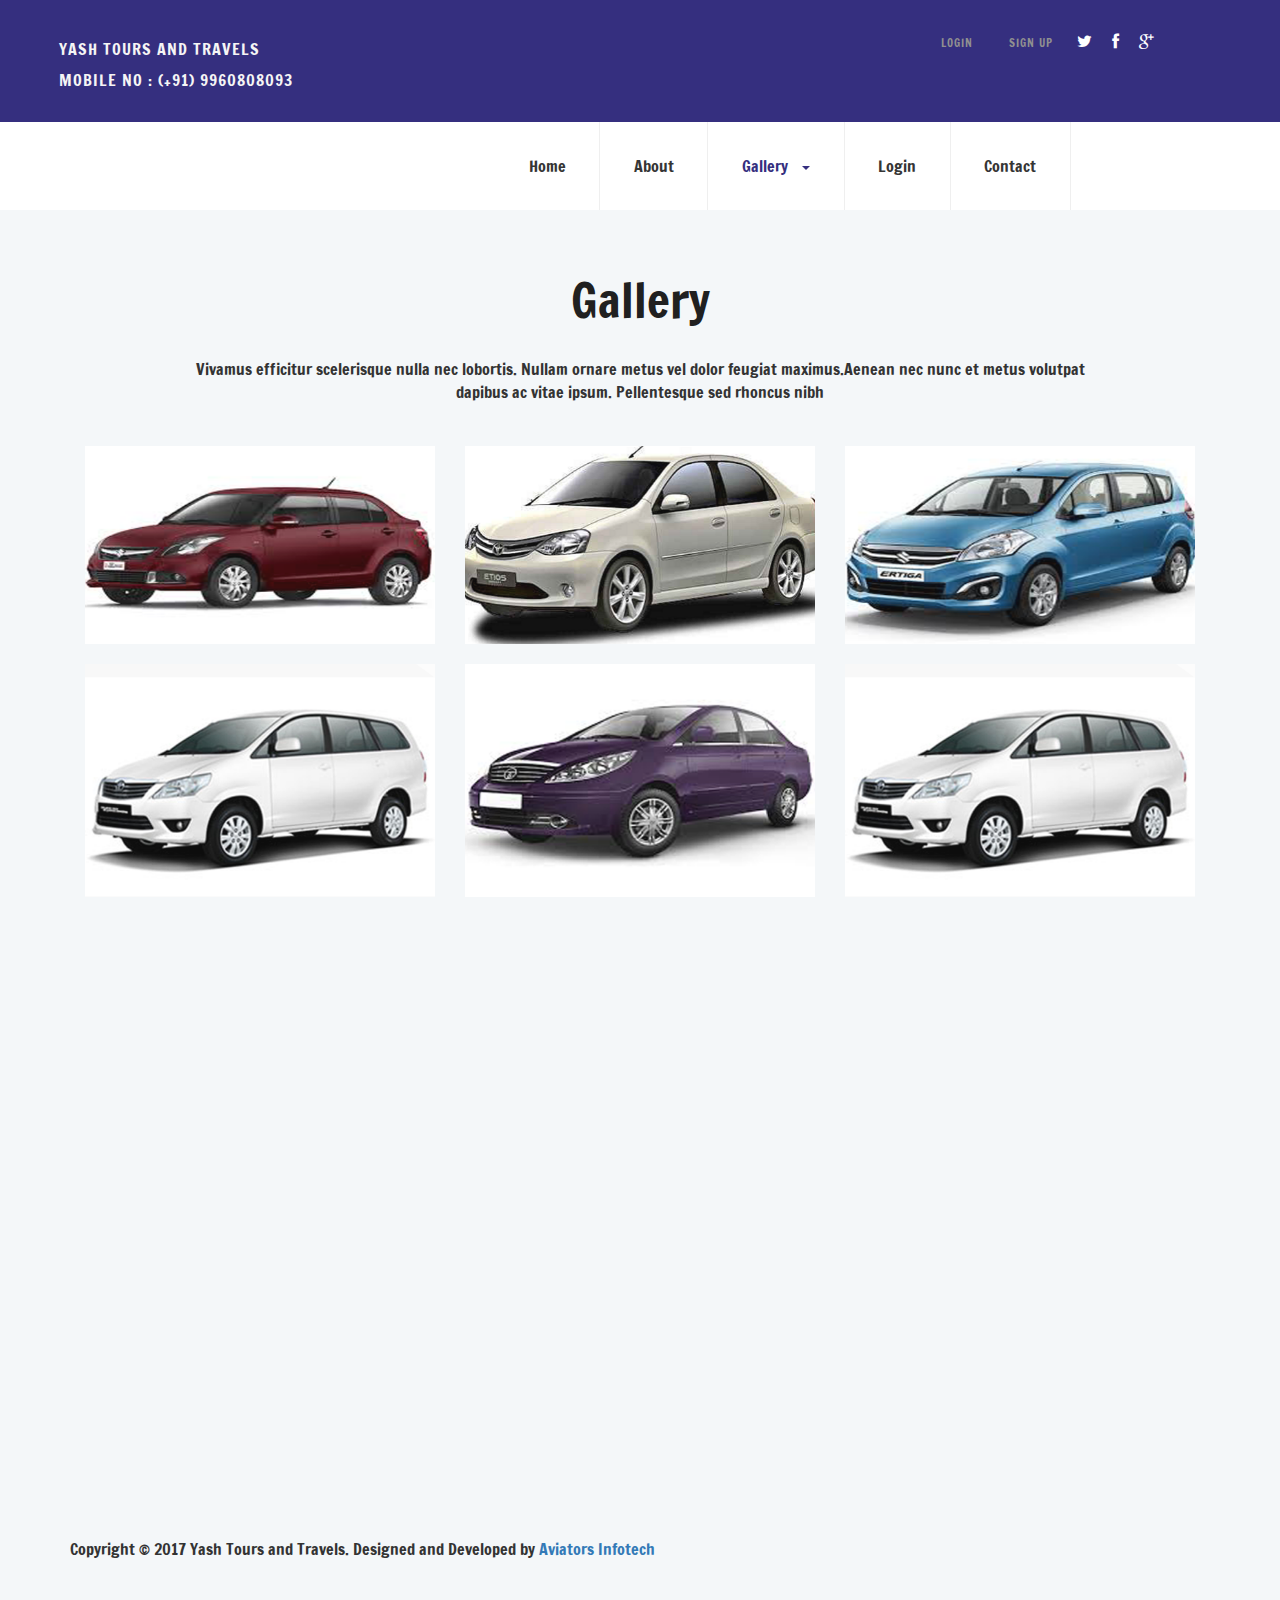
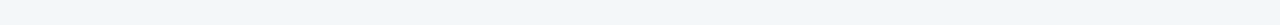
<file: gallery2.html>
<!--A Design by W3layouts
Author: W3layout
Author URL: http://w3layouts.com
License: Creative Commons Attribution 3.0 Unported
License URL: http://creativecommons.org/licenses/by/3.0/
-->
<!DOCTYPE html>
<html>
<head>
<title>Mumbai Nashik Yash Tours and Travels </title>
<meta name="description" content="Yash Tours and Travellers is the best Tours and Travels in Nashik. It provides services are Taxi Services, Cool Cab Services, Airport Cab and Taxi Services etc. Fill up Taxi / Cab Booking Form Online.Hire cabs in Mumbai/Nashik at cheapest rates. Hire best Cab services in Nashik at lowest rates.Convenient,Affordable,Comfortable & Safe Cabs For Mumbai Nashik cabs.Get Lowest Rate for Mumbai Nashik Taxi, 24x7 Pikcup & Drops @9850478680 ." />

<meta http-equiv="Content-Type" content="text/html; charset=utf-8" />
<meta name="keywords" content ="Nasik pune taxi service, Nasik pune taxi rates, Nasik to pune taxi fare, Nasik pune shared taxi fare, Nasik to pune taxi stand, Nasik to pune car rent, pune to Nasik car rent, Nasik to mahabaleshwar taxi fare, Nasik to mahabaleshwar car rental, Nasik to mahabaleshwar taxi services, cabs for Nasik to mahabaleshwar, Nasik mahabaleshwar taxi hire, taxi for mahabaleshwar to Nasik, mahabaleshwar to Nasik taxi hire, mahabaleshwar to Nasik car rental, Nasik to nashik taxi fare, Nasik to nashik taxi service, Nasik to nashik share taxi , Nasik to nashik taxi hire, Nasik to nashik cool cabs, nashik to Nasik taxi fare, nashik to Nasik taxi service, nashik to Nasik taxi hire, nashik to Nasik cool cabs, Nasik to nashik cabs services, nashik to Nasik cabs services, book for urgent cabs Nasik to mahabaleshwar, book for urgent cabs lonavala to Nasik, book for urgent cabs mahabaleshwar to Nasik, book for urgent taxi pune to Nasik, book for urgent taxi Nasik to pune, book for urgent taxi lonavala to Nasik, book for urgent taxi Nasik to lonavala, book for urgent taxi mahabaleshwar to Nasik, pune to Nasik taxi, Nasik pune taxi, Nasik pune taxi fare, Nasik pune cool cabs, Nasik pune cool cab service, Nasik to pune taxi fare, Nasik to pune cabs, pune Nasik cabs, Nasik to pune taxi fare, Nasik to pune cabs, Nasik airport to pune cab, cab from Nasik to pune, Nasik pune cab service, taxi for Nasik to pune , book for urgent cabs. mumbai pune taxi service from dadar, mumbai pune taxi rates, mumbai to pune taxi fare, mumbai pune shared taxi fare, mumbai to pune taxi stand, mumbai to pune car rent, pune to mumbai car rent, mumbai to mahabaleshwar taxi fare, mumbai to mahabaleshwar car rental, mumbai to mahabaleshwar taxi services, cabs for mumbai to mahabaleshwar, mumbai mahabaleshwar taxi hire, taxi for mahabaleshwar to mumbai, mahabaleshwar to mumbai taxi hire, mahabaleshwar to mumbai car rental, mumbai to nashik taxi fare, mumbai to nashik taxi service, mumbai to nashik share taxi , mumbai to nashik taxi hire, mumbai to nashik cool cabs, nashik to mumbai taxi fare, nashik to mumbai taxi service, nashik to mumbai taxi hire, nashik to mumbai cool cabs, mumbai to nashik cabs services, nashik to mumbai cabs services, book for urgent cabs mumbai to mahabaleshwar, book for urgent cabs lonavala to mumbai, book for urgent cabs mahabaleshwar to mumbai, book for urgent taxi pune to mumbai, book for urgent taxi mumbai to pune, book for urgent taxi lonavala to mumbai, book for urgent taxi mumbai to lonavala, book for urgent taxi mahabaleshwar to mumbai, pune to mumbai taxi, mumbai pune taxi, mumbai pune taxi fare, mumbai pune cool cabs, mumbai pune cool cab service, mumbai to pune taxi fare, mumbai to pune cabs, pune mumbai cabs, mumbai to pune taxi fare, mumbai to pune cabs, mumbai airport to pune cab, cab from mumbai to pune, mumbai pune cab service, taxi from mumbai airport to pune , taxi for mumbai to pune , book for urgent cabs." / >
<script type="application/x-javascript"> addEventListener("load", function() { setTimeout(hideURLbar, 0); }, false); function hideURLbar(){ window.scrollTo(0,1); } </script>
<!-- bootstrap-css -->
<link href="css/bootstrap.css" rel="stylesheet" type="text/css" media="all" />
<!--// bootstrap-css -->
<!-- css -->
<link rel="stylesheet" href="css/style.css" type="text/css" media="all" />
<!--// css -->
<link rel="stylesheet" href="css/lightbox.css">
<!-- font-awesome icons -->
<link href="css/font-awesome.css" rel="stylesheet"> 
<!-- //font-awesome icons -->
<!-- font -->
<link href='//fonts.googleapis.com/css?family=Francois+One' rel='stylesheet' type='text/css'>
<!-- //font -->
<script src="js/jquery-1.11.1.min.js"></script>
<script src="js/bootstrap.js"></script>
<script type="text/javascript" src="js/move-top.js"></script>
<script type="text/javascript" src="js/easing.js"></script>
<script type="text/javascript">
	jQuery(document).ready(function($) {
		$(".scroll").click(function(event){		
			event.preventDefault();
			$('html,body').animate({scrollTop:$(this.hash).offset().top},1000);
		});
	});
</script>	
<!--animate-->
<link href="css/animate.css" rel="stylesheet" type="text/css" media="all">
<script src="js/wow.min.js"></script>
	<script>
		 new WOW().init();
	</script>
<!--//end-animate-->
</head>
</head>
<body>
	<!-- header -->
	<div class="header">
		<div class="top-header">
			<div class="container">
				<div class="top-header-info">
					<div class="top-header-left wow fadeInLeft animated" data-wow-delay=".5s">
						<p>Yash Tours and Travels</p>
						<p>Mobile No : (+91) 9960808093</p>
					</div>
					<div class="top-header-right wow fadeInRight animated" data-wow-delay=".5s">
						<div class="top-header-right-info">
							<ul>
								<li><a >Login</a></li>
								<li><a >Sign up</a></li>
							</ul>
						</div>
						<div class="social-icons">
							<ul>
								<li><a class="twitter" href="#"><i class="fa fa-twitter"></i></a></li>
								<li><a class="twitter facebook" href="#"><i class="fa fa-facebook"></i></a></li>
								<li><a class="twitter google" href="#"><i class="fa fa-google-plus"></i></a></li>
							</ul>
						</div>
						<div class="clearfix"> </div>
					</div>
					<div class="clearfix"> </div>
				</div>
			</div>
		</div>
		<div class="bottom-header">
			<div class="container">
				<div class="logo wow fadeInDown animated" data-wow-delay=".5s">
					<!--h1><a href="index.html"><img src="images/logo.jpg" alt="" /></a></h1-->
				</div>
				<div class="top-nav wow fadeInRight animated" data-wow-delay=".5s">
					<nav class="navbar navbar-default">
						<div class="container">
							<button type="button" class="navbar-toggle collapsed" data-toggle="collapse" data-target="#bs-example-navbar-collapse-1">Menu						
							</button>
						</div>
						<!-- Collect the nav links, forms, and other content for toggling -->
						<div class="collapse navbar-collapse" id="bs-example-navbar-collapse-1">
							<ul class="nav navbar-nav">
								<li><a href="index.html">Home</a></li>
								<li><a href="about.html">About</a></li>
								
								<li><a href="#" class="active dropdown-toggle hvr-bounce-to-bottom" data-toggle="dropdown" role="button" aria-haspopup="true" aria-expanded="false">Gallery<span class="caret"></span></a>
									<ul class="dropdown-menu">
										<li><a class="hvr-bounce-to-bottom" href="gallery1.html" >Gallery1</a></li>
										<li><a class="hvr-bounce-to-bottom" href="gallery2.html" class ="active">Gallery2</a></li>          
									</ul>
								</li>	
								<li><a href="form.html">Login</a></li>
								<li><a href="contact.html">Contact</a></li>
							</ul>	
							<div class="clearfix"> </div>
						</div>	
					</nav>		
				</div>
			</div>
		</div>
	</div>
	<!-- //header -->
	
	<!-- gallery -->
		<div class="gallery">
			<div class="container">
				<div class="gallery-heading">
					<h2>Gallery</h2>
					<p>Vivamus efficitur scelerisque nulla nec lobortis. Nullam ornare metus vel dolor feugiat maximus.Aenean nec nunc et metus volutpat dapibus ac vitae ipsum. Pellentesque sed rhoncus nibh</p>
				</div>
				
				<div class="gallery-grids">
					<div class="col-md-4 gallery-grid wow fadeInUp animated" data-wow-delay=".5s">
						<div class="grid">
							<figure class="effect-apollo">
								<a class="example-image-link" href="images/1_1.jpg" data-lightbox="example-set" data-title="">
									<img src="images/1_1.jpg" alt="" />
									<figcaption>
									
										
									</figcaption>	
								</a>
							</figure>
						</div>
					</div>
					<div class="col-md-4 gallery-grid wow fadeInUp animated" data-wow-delay=".5s">
						<div class="grid">
							<figure class="effect-apollo">
								<a class="example-image-link" href="images/1_3.jpg" data-lightbox="example-set" data-title="">
									<img src="images/1_3.jpg" alt="" />
									<figcaption>
										
									</figcaption>	
								</a>
							</figure>
						</div>
					</div>
					<div class="col-md-4 gallery-grid wow fadeInUp animated" data-wow-delay=".5s">
						<div class="grid">
							<figure class="effect-apollo">
								<a class="example-image-link" href="images/1_2.jpg" data-lightbox="example-set" data-title="">
									<img src="images/1_2.jpg" alt="" />
									<figcaption>
										
										
									</figcaption>		
								</a>
							</figure>
						</div>
					</div>
					<div class="col-md-4 gallery-grid wow fadeInUp animated" data-wow-delay=".5s">
						<div class="grid">
							<figure class="effect-apollo">
								<a class="example-image-link" href="images/1_5.jpg" data-lightbox="example-set" data-title="">
									<img src="images/1_5.jpg" alt="" />
									<figcaption>
										
									</figcaption>	
								</a>
							</figure>
						</div>
					</div>
					<div class="col-md-4 gallery-grid wow fadeInUp animated" data-wow-delay=".5s">
						<div class="grid">
							<figure class="effect-apollo">
								<a class="example-image-link" href="images/1_4.jpg" data-lightbox="example-set" data-title="">
									<img src="images/1_4.jpg" alt="" />
									<figcaption>
										
									</figcaption>	
								</a>
							</figure>
						</div>
					</div>
					<div class="col-md-4 gallery-grid wow fadeInUp animated" data-wow-delay=".5s">
						<div class="grid">
							<figure class="effect-apollo">
								<a class="example-image-link" href="images/1_6.jpg" data-lightbox="example-set" data-title="">
									<img src="images/1_6.jpg" alt="" />
									<figcaption>
										
									</figcaption>		
								</a>
							</figure>
						</div>
					</div>
					<div class="col-md-4 gallery-grid wow fadeInUp animated" data-wow-delay=".5s">
						<div class="grid">
							<figure class="effect-apollo">
								<a class="example-image-link" href="images/1_7.jpg" data-lightbox="example-set" data-title="">
									<img src="images/1_7.jpg" alt="" />
									<figcaption>
										
										
									</figcaption>	
								</a>
							</figure>
						</div>
					</div>
					<div class="col-md-4 gallery-grid wow fadeInUp animated" data-wow-delay=".5s">
						<div class="grid">
							<figure class="effect-apollo">
								<a class="example-image-link" href="images/1_10.jpg" data-lightbox="example-set" data-title="">
									<img src="images/1_10.jpg" alt="" />
									<figcaption>
									
									</figcaption>	
								</a>
							</figure>
						</div>
					</div>
					<div class="col-md-4 gallery-grid wow fadeInUp animated" data-wow-delay=".5s">
						<div class="grid">
							<figure class="effect-apollo">
								<a class="example-image-link" href="images/1_8.jpg" data-lightbox="example-set" data-title="">
									<img src="images/1_8.jpg" alt="" />
									<figcaption>
										
									</figcaption>		
								</a>
							</figure>
						</div>
					</div>
					<div class="clearfix"> </div>
					<script src="js/lightbox-plus-jquery.min.js"> </script>
				</div>
			</div>
		</div>
	<!-- //gallery -->
	
	<!-- footer -->
	<div class="footer">
		<div class="container">
			<div class="footer-grids">
				<div class="col-md-3 footer-nav wow fadeInLeft animated" data-wow-delay=".5s">
					<h4>Navigation</h4>
					<ul>
						<li><a href="about.html">About</a></li>
						<li><a href="gallery1.html">Gallery</a></li>
					
						<li><a href="contact.html">Contact</a></li>
					</ul>
				</div>
				<div class="col-md-5 footer-nav wow fadeInUp animated" data-wow-delay=".5s">
					<h4>Newsletter</h4>
					<p>We Offer You A Peaceful Journey 24*7</p>
					<form>
						<input type="email" id="mc4wp_email" name="EMAIL" placeholder="Enter your email here" required="">
						<input type="submit" value="Subscribe">
					</form>
				</div>
				<div class="col-md-4 footer-nav wow fadeInRight animated" data-wow-delay=".5s">
					<h4>Latest News</h4>
					<div class="news-grids">
						<div class="news-grid">
							<h6>09/01/2016 : <a href="single.html">Cras at felis congue</a></h6>
							<h6>13/07/2016 : <a href="single.html">Volutpat neque eget</a></h6>
							<h6>13/02/2016 : <a href="single.html">Agittis tellus ut dictum</a></h6>
							<h6>28/11/2016 : <a href="single.html">Habitant morbi et netus</a></h6>
							<h6>19/01/2016 : <a href="single.html">pellentesque habitant morbi</a></h6>
							<h6>23/02/2016 : <a href="single.html">Maecenas volutpat lacus</a></h6>
						</div>
					</div>
				</div>
				<div class="clearfix"> </div>
			</div>
			<div class="copy">
                                    Copyright &copy; 2017 Yash Tours and Travels. Designed and Developed by <a href="http://aviatorsinfotech.com">Aviators Infotech</a>
                                </div>
		</div>
	</div>
	<!-- //footer -->
</body>	
</html>
</file>
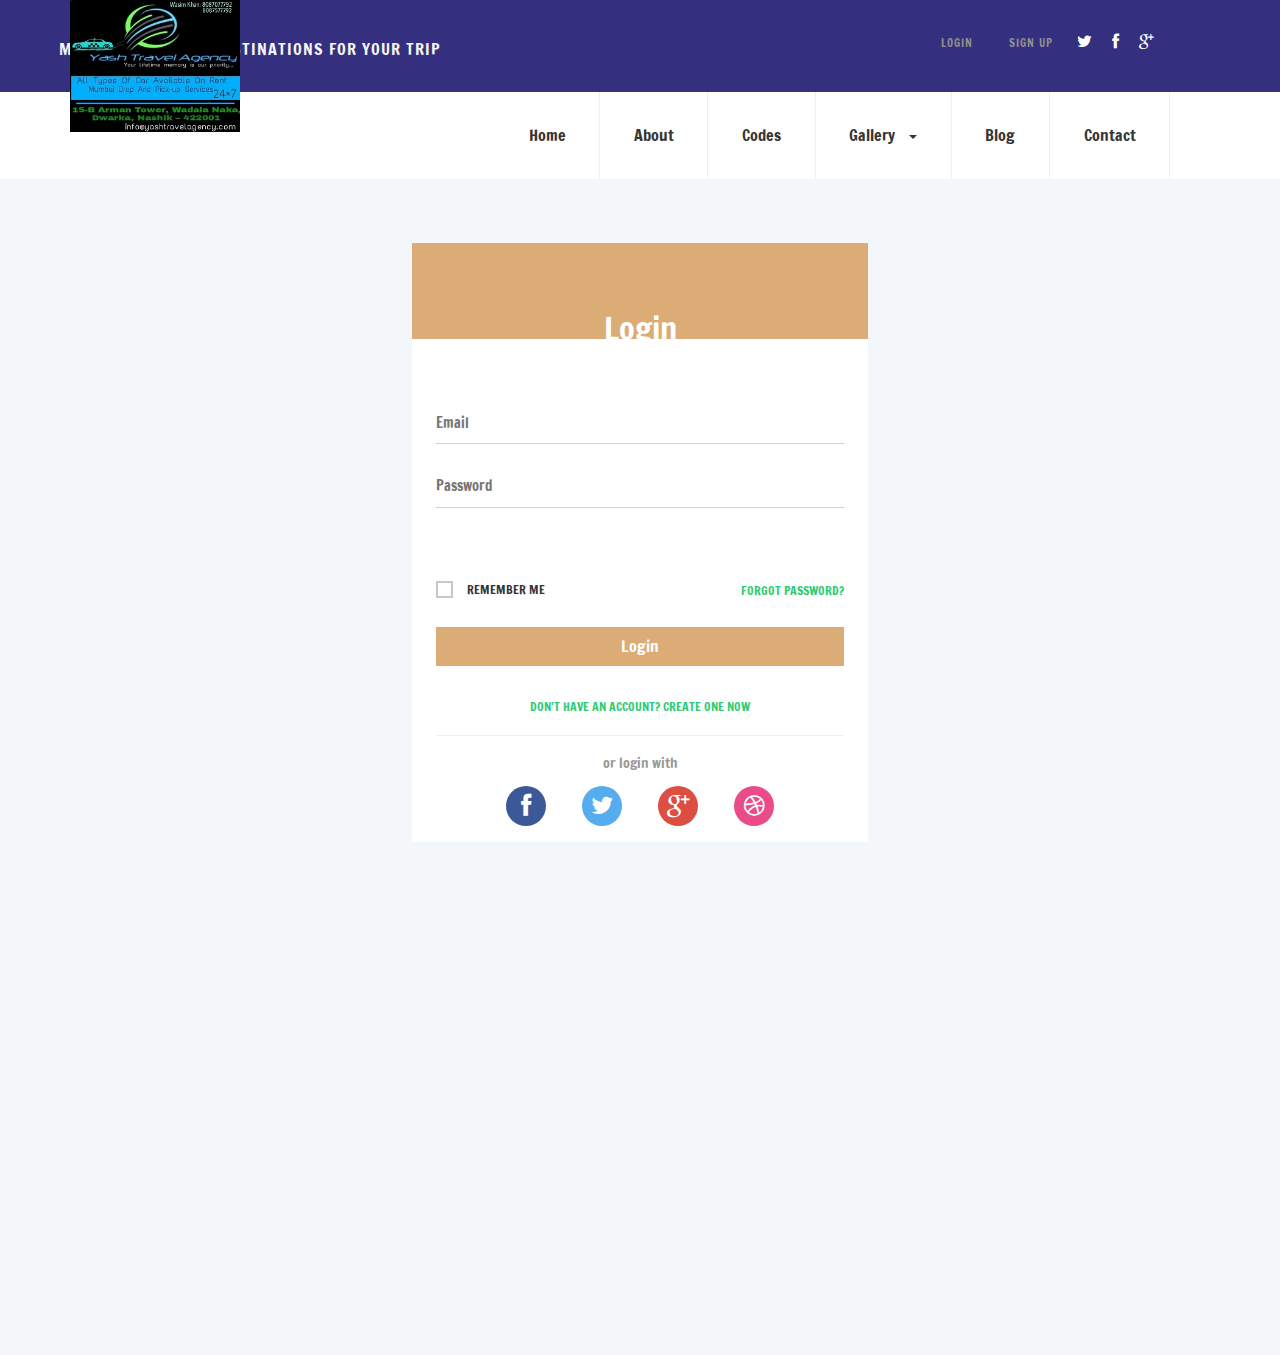
<file: login.html>
<!--A Design by W3layouts
Author: W3layout
Author URL: http://w3layouts.com
License: Creative Commons Attribution 3.0 Unported
License URL: http://creativecommons.org/licenses/by/3.0/
-->
<!DOCTYPE html>
<html>
<head>
<title>Around a Travel Category Flat Bootstrap responsive Website Template | Login :: w3layouts</title>
<meta name="viewport" content="width=device-width, initial-scale=1">
<meta http-equiv="Content-Type" content="text/html; charset=utf-8" />
<meta name="keywords" content="Around Responsive web template, Bootstrap Web Templates, Flat Web Templates, Android Compatible web template, 
Smartphone Compatible web template, free webdesigns for Nokia, Samsung, LG, SonyEricsson, Motorola web design" />
<script type="application/x-javascript"> addEventListener("load", function() { setTimeout(hideURLbar, 0); }, false); function hideURLbar(){ window.scrollTo(0,1); } </script>
<!-- bootstrap-css -->
<link href="css/bootstrap.css" rel="stylesheet" type="text/css" media="all" />
<!--// bootstrap-css -->
<!-- css -->
<link rel="stylesheet" href="css/style.css" type="text/css" media="all" />
<!--// css -->
<!-- font-awesome icons -->
<link href="css/font-awesome.css" rel="stylesheet"> 
<!-- //font-awesome icons -->
<!-- font -->
<link href='//fonts.googleapis.com/css?family=Francois+One' rel='stylesheet' type='text/css'>
<!-- //font -->
<script src="js/jquery-1.11.1.min.js"></script>
<script src="js/bootstrap.js"></script>
<script type="text/javascript" src="js/move-top.js"></script>
<script type="text/javascript" src="js/easing.js"></script>
<script type="text/javascript">
	jQuery(document).ready(function($) {
		$(".scroll").click(function(event){		
			event.preventDefault();
			$('html,body').animate({scrollTop:$(this.hash).offset().top},1000);
		});
	});
</script>	
<!--animate-->
<link href="css/animate.css" rel="stylesheet" type="text/css" media="all">
<script src="js/wow.min.js"></script>
	<script>
		 new WOW().init();
	</script>
<!--//end-animate-->
</head>
</head>
<body>
	<!-- header -->
	<div class="header">
		<div class="top-header">
			<div class="container">
				<div class="top-header-info">
					<div class="top-header-left wow fadeInLeft animated" data-wow-delay=".5s">
						<p>More than 10 new destinations for your trip</p>
					</div>
					<div class="top-header-right wow fadeInRight animated" data-wow-delay=".5s">
						<div class="top-header-right-info">
							<ul>
								<li><a href="login.html">Login</a></li>
								<li><a href="signup.html">Sign up</a></li>
							</ul>
						</div>
						<div class="social-icons">
							<ul>
								<li><a class="twitter" href="#"><i class="fa fa-twitter"></i></a></li>
								<li><a class="twitter facebook" href="#"><i class="fa fa-facebook"></i></a></li>
								<li><a class="twitter google" href="#"><i class="fa fa-google-plus"></i></a></li>
							</ul>
						</div>
						<div class="clearfix"> </div>
					</div>
					<div class="clearfix"> </div>
				</div>
			</div>
		</div>
		<div class="bottom-header">
			<div class="container">
				<div class="logo wow fadeInDown animated" data-wow-delay=".5s">
					<h1><a href="index.html"><img src="images/logo.jpg" alt="" /></a></h1>
				</div>
				<div class="top-nav wow fadeInRight animated" data-wow-delay=".5s">
					<nav class="navbar navbar-default">
						<div class="container">
							<button type="button" class="navbar-toggle collapsed" data-toggle="collapse" data-target="#bs-example-navbar-collapse-1">Menu						
							</button>
						</div>
						<!-- Collect the nav links, forms, and other content for toggling -->
						<div class="collapse navbar-collapse" id="bs-example-navbar-collapse-1">
							<ul class="nav navbar-nav">
								<li><a href="index.html">Home</a></li>
								<li><a href="about.html">About</a></li>
								<li><a href="codes.html">Codes</a></li>
								<li><a href="#" class="dropdown-toggle hvr-bounce-to-bottom" data-toggle="dropdown" role="button" aria-haspopup="true" aria-expanded="false">Gallery<span class="caret"></span></a>
									<ul class="dropdown-menu">
										<li><a class="hvr-bounce-to-bottom" href="gallery1.html">Gallery1</a></li>
										<li><a class="hvr-bounce-to-bottom" href="gallery2.html">Gallery2</a></li>          
									</ul>
								</li>	
								<li><a href="blog.html">Blog</a></li>
								<li><a href="contact.html">Contact</a></li>
							</ul>	
							<div class="clearfix"> </div>
						</div>	
					</nav>		
				</div>
			</div>
		</div>
	</div>
	<!-- //header -->
	
	<!-- login -->
	<div class="login">
		<div class="container">
			<div class="login-body">
				<div class="login-heading">
					<h1>Login</h1>
				</div>
				<div class="login-info">
					<form>
						<input type="text" class="user" name="email" placeholder="Email" required="">
						<input type="password" name="password" class="lock" placeholder="Password">
						<div class="forgot-top-grids">
							<div class="forgot-grid">
								<ul>
									<li>
										<input type="checkbox" id="brand1" value="">
										<label for="brand1"><span></span>Remember me</label>
									</li>
								</ul>
							</div>
							<div class="forgot">
								<a href="#">Forgot password?</a>
							</div>
							<div class="clearfix"> </div>
						</div>
						<input type="submit" name="Sign In" value="Login">
						<div class="signup-text">
							<a href="signup.html">Don't have an account? Create one now</a>
						</div>
						<hr>
						<h2>or login with</h2>
						<div class="login-icons">
							<ul>
								<li><a href="#" class="facebook"><i class="fa fa-facebook"></i></a></li>
								<li><a href="#" class="twitter"><i class="fa fa-twitter"></i></a></li>
								<li><a href="#" class="google"><i class="fa fa-google-plus"></i></a></li>
								<li><a href="#" class="dribbble"><i class="fa fa-dribbble"></i></a></li>
							</ul>
						</div>
					</form>
				</div>
			</div>
		</div>
	</div>
	<!-- //login -->
	
	<!-- footer -->
	<div class="footer">
		<div class="container">
			<div class="footer-grids">
				<div class="col-md-3 footer-nav wow fadeInLeft animated" data-wow-delay=".5s">
					<h4>Navigation</h4>
					<ul>
						<li><a href="about.html">About</a></li>
						<li><a href="gallery1.html">Gallery</a></li>
						<li><a href="blog.html">Blog</a></li>
						<li><a href="contact.html">Contact</a></li>
					</ul>
				</div>
				<div class="col-md-5 footer-nav wow fadeInUp animated" data-wow-delay=".5s">
					<h4>Newsletter</h4>
					<p>Nunc non feugiat quam, vitae placerat ipsum. Cras at felis congue, volutpat neque eget</p>
					<form>
						<input type="email" id="mc4wp_email" name="EMAIL" placeholder="Enter your email here" required="">
						<input type="submit" value="Subscribe">
					</form>
				</div>
				<div class="col-md-4 footer-nav wow fadeInRight animated" data-wow-delay=".5s">
					<h4>Latest News</h4>
					<div class="news-grids">
						<div class="news-grid">
							<h6>09/01/2016 : <a href="single.html">Cras at felis congue</a></h6>
							<h6>13/07/2016 : <a href="single.html">Volutpat neque eget</a></h6>
							<h6>13/02/2016 : <a href="single.html">Agittis tellus ut dictum</a></h6>
							<h6>28/11/2016 : <a href="single.html">Habitant morbi et netus</a></h6>
							<h6>19/01/2016 : <a href="single.html">pellentesque habitant morbi</a></h6>
							<h6>23/02/2016 : <a href="single.html">Maecenas volutpat lacus</a></h6>
						</div>
					</div>
				</div>
				<div class="clearfix"> </div>
			</div>
			<div class="copyright wow fadeInUp animated" data-wow-delay=".5s">
				<p>© 2016 Around . All Rights Reserved . Design by <a href="http://w3layouts.com/">W3layouts</a></p>
			</div>
		</div>
	</div>
	<!-- //footer -->
</body>	
</html>
</file>
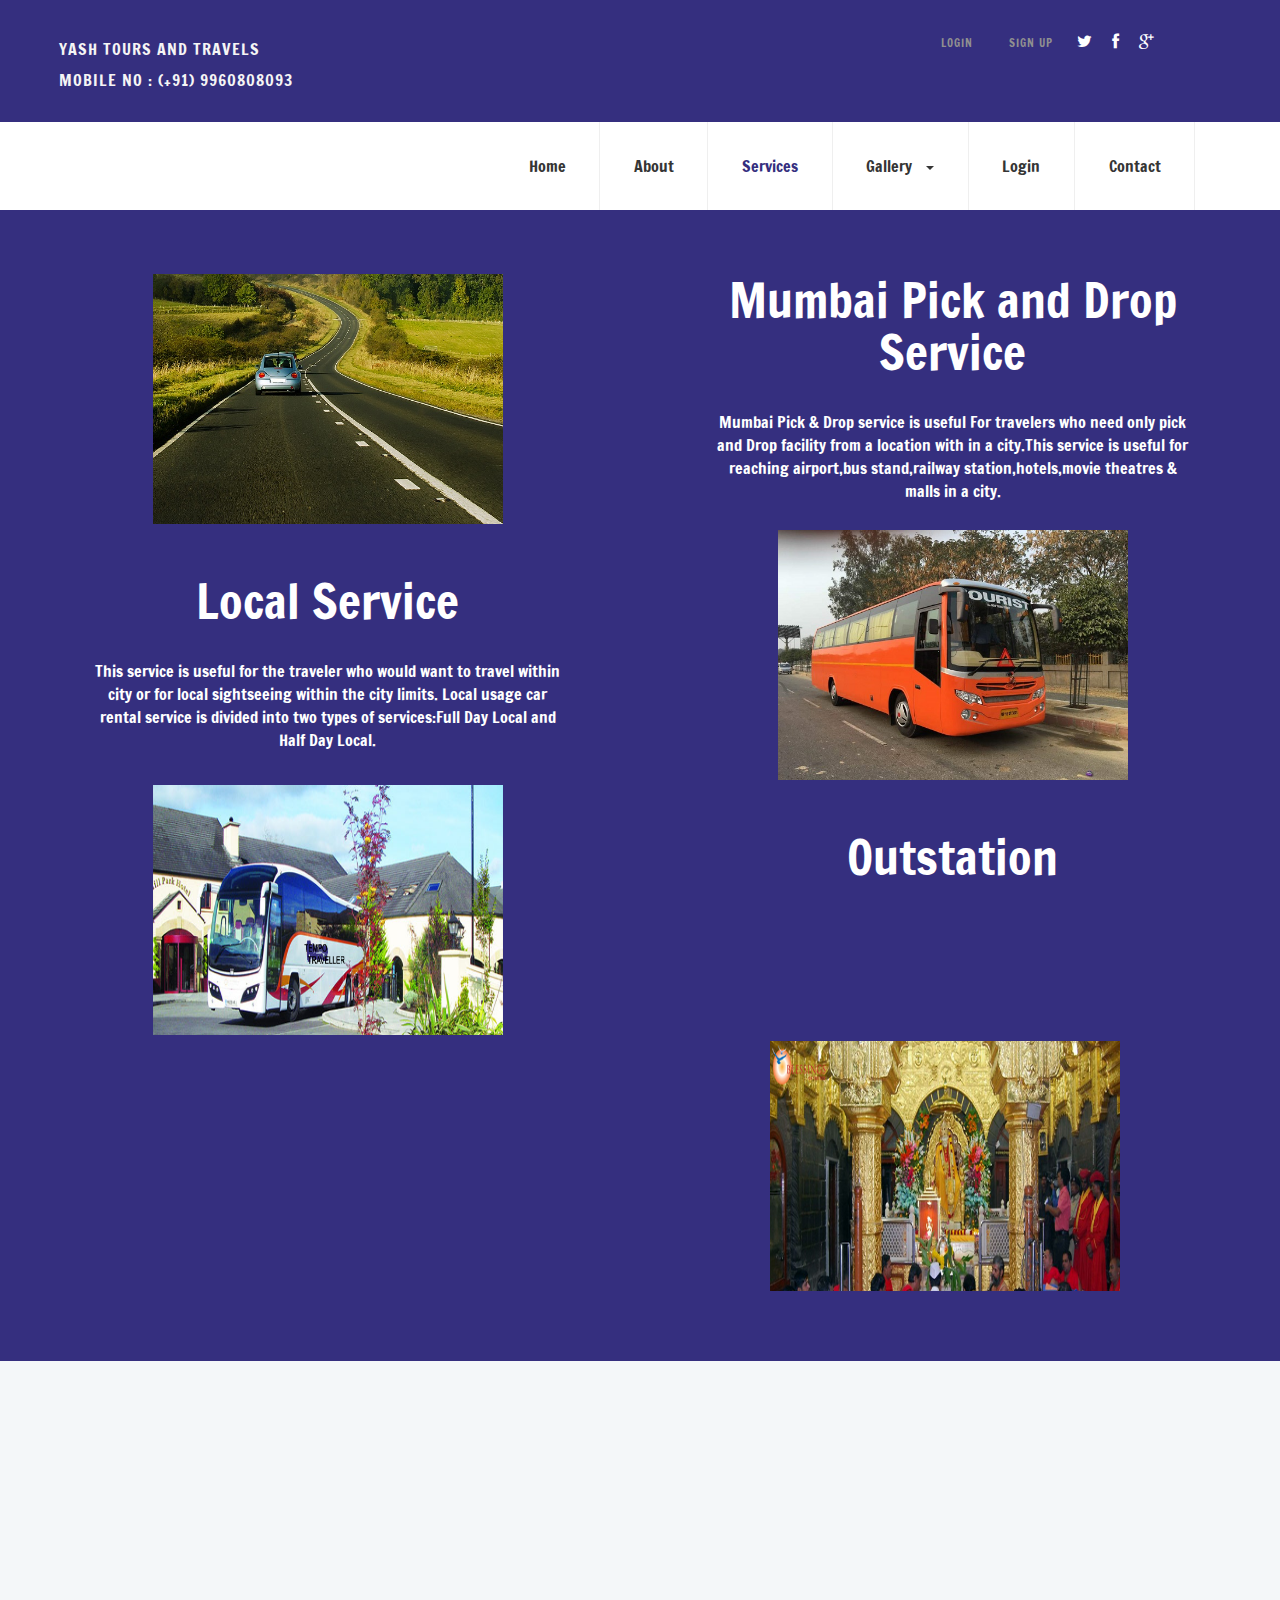
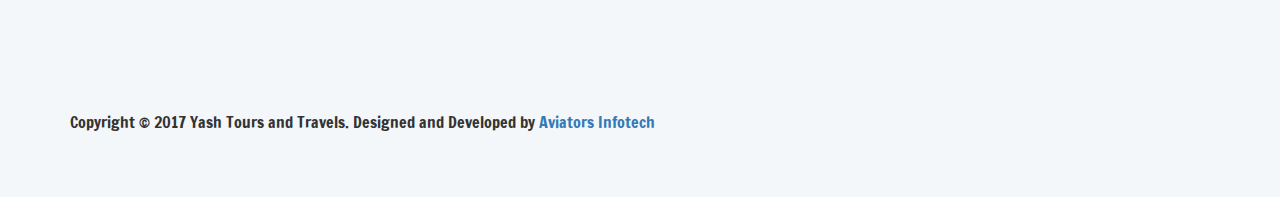
<file: services.html>
﻿<!--A Design by W3layouts
Author: W3layout
Author URL: http://w3layouts.com
License: Creative Commons Attribution 3.0 Unported
License URL: http://creativecommons.org/licenses/by/3.0/
-->
<!DOCTYPE html>
<html>
<head>
<title>Mumbai Nashik Yash Tours and Travels </title>
<meta name="description" content="Yash Tours and Travellers is the best Tours and Travels in Nashik. It provides services are Taxi Services, Cool Cab Services, Airport Cab and Taxi Services etc. Fill up Taxi / Cab Booking Form Online.Hire cabs in Mumbai/Nashik at cheapest rates. Hire best Cab services in Nashik at lowest rates.Convenient,Affordable,Comfortable & Safe Cabs For Mumbai Nashik cabs.Get Lowest Rate for Mumbai Nashik Taxi, 24x7 Pikcup & Drops @9850478680 ." />

<meta http-equiv="Content-Type" content="text/html; charset=utf-8" />
<meta name="keywords" content ="Nasik pune taxi service, Nasik pune taxi rates, Nasik to pune taxi fare, Nasik pune shared taxi fare, Nasik to pune taxi stand, Nasik to pune car rent, pune to Nasik car rent, Nasik to mahabaleshwar taxi fare, Nasik to mahabaleshwar car rental, Nasik to mahabaleshwar taxi services, cabs for Nasik to mahabaleshwar, Nasik mahabaleshwar taxi hire, taxi for mahabaleshwar to Nasik, mahabaleshwar to Nasik taxi hire, mahabaleshwar to Nasik car rental, Nasik to nashik taxi fare, Nasik to nashik taxi service, Nasik to nashik share taxi , Nasik to nashik taxi hire, Nasik to nashik cool cabs, nashik to Nasik taxi fare, nashik to Nasik taxi service, nashik to Nasik taxi hire, nashik to Nasik cool cabs, Nasik to nashik cabs services, nashik to Nasik cabs services, book for urgent cabs Nasik to mahabaleshwar, book for urgent cabs lonavala to Nasik, book for urgent cabs mahabaleshwar to Nasik, book for urgent taxi pune to Nasik, book for urgent taxi Nasik to pune, book for urgent taxi lonavala to Nasik, book for urgent taxi Nasik to lonavala, book for urgent taxi mahabaleshwar to Nasik, pune to Nasik taxi, Nasik pune taxi, Nasik pune taxi fare, Nasik pune cool cabs, Nasik pune cool cab service, Nasik to pune taxi fare, Nasik to pune cabs, pune Nasik cabs, Nasik to pune taxi fare, Nasik to pune cabs, Nasik airport to pune cab, cab from Nasik to pune, Nasik pune cab service, taxi for Nasik to pune , book for urgent cabs. mumbai pune taxi service from dadar, mumbai pune taxi rates, mumbai to pune taxi fare, mumbai pune shared taxi fare, mumbai to pune taxi stand, mumbai to pune car rent, pune to mumbai car rent, mumbai to mahabaleshwar taxi fare, mumbai to mahabaleshwar car rental, mumbai to mahabaleshwar taxi services, cabs for mumbai to mahabaleshwar, mumbai mahabaleshwar taxi hire, taxi for mahabaleshwar to mumbai, mahabaleshwar to mumbai taxi hire, mahabaleshwar to mumbai car rental, mumbai to nashik taxi fare, mumbai to nashik taxi service, mumbai to nashik share taxi , mumbai to nashik taxi hire, mumbai to nashik cool cabs, nashik to mumbai taxi fare, nashik to mumbai taxi service, nashik to mumbai taxi hire, nashik to mumbai cool cabs, mumbai to nashik cabs services, nashik to mumbai cabs services, book for urgent cabs mumbai to mahabaleshwar, book for urgent cabs lonavala to mumbai, book for urgent cabs mahabaleshwar to mumbai, book for urgent taxi pune to mumbai, book for urgent taxi mumbai to pune, book for urgent taxi lonavala to mumbai, book for urgent taxi mumbai to lonavala, book for urgent taxi mahabaleshwar to mumbai, pune to mumbai taxi, mumbai pune taxi, mumbai pune taxi fare, mumbai pune cool cabs, mumbai pune cool cab service, mumbai to pune taxi fare, mumbai to pune cabs, pune mumbai cabs, mumbai to pune taxi fare, mumbai to pune cabs, mumbai airport to pune cab, cab from mumbai to pune, mumbai pune cab service, taxi from mumbai airport to pune , taxi for mumbai to pune , book for urgent cabs." / >
<script type="application/x-javascript"> addEventListener("load", function() { setTimeout(hideURLbar, 0); }, false); function hideURLbar(){ window.scrollTo(0,1); } </script>
<!-- bootstrap-css -->
<link href="css/bootstrap.css" rel="stylesheet" type="text/css" media="all" />
<!--// bootstrap-css -->
<!-- css -->
<link rel="stylesheet" href="css/style.css" type="text/css" media="all" />
<!--// css -->
<!-- font-awesome icons -->
<link href="css/font-awesome.css" rel="stylesheet"> 
<!-- //font-awesome icons -->
<!-- font -->
<link href='//fonts.googleapis.com/css?family=Francois+One' rel='stylesheet' type='text/css'>
<!-- //font -->
<script src="js/jquery-1.11.1.min.js"></script>
<script src="js/bootstrap.js"></script>
<script type="text/javascript" src="js/move-top.js"></script>
<script type="text/javascript" src="js/easing.js"></script>
<script type="text/javascript">
	jQuery(document).ready(function($) {
		$(".scroll").click(function(event){		
			event.preventDefault();
			$('html,body').animate({scrollTop:$(this.hash).offset().top},1000);
		});
	});
</script>	
<!--animate-->
<link href="css/animate.css" rel="stylesheet" type="text/css" media="all">
<script src="js/wow.min.js"></script>
	<script>
		 new WOW().init();
	</script>
<!--//end-animate-->
</head>
</head>
<body>
	<!-- header -->
	<div class="header">
		<div class="top-header">
			<div class="container">
				<div class="top-header-info">
					<div class="top-header-left wow fadeInLeft animated" data-wow-delay=".5s">
						<p>Yash Tours and Travels</p>
						<p>Mobile No : (+91) 9960808093</p>
					</div>
					<div class="top-header-right wow fadeInRight animated" data-wow-delay=".5s">
						<div class="top-header-right-info">
							<ul>
								<li><a >Login</a></li>
								<li><a >Sign up</a></li>
							</ul>
						</div>
						<div class="social-icons">
							<ul>
								<li><a class="twitter" href="#"><i class="fa fa-twitter"></i></a></li>
								<li><a class="twitter facebook" href="#"><i class="fa fa-facebook"></i></a></li>
								<li><a class="twitter google" href="#"><i class="fa fa-google-plus"></i></a></li>
							</ul>
						</div>
						<div class="clearfix"> </div>
					</div>
					<div class="clearfix"> </div>
				</div>
			</div>
		</div>
		<div class="bottom-header">
			<div class="container">
				<div class="logo wow fadeInDown animated" data-wow-delay=".5s">
					<!--h1><a href="index.html"><img src="images/logo.jpg" alt="" /></a></h1-->
				</div>
				<div class="top-nav wow fadeInRight animated" data-wow-delay=".5s">
					<nav class="navbar navbar-default">
						<div class="container">
							<button type="button" class="navbar-toggle collapsed" data-toggle="collapse" data-target="#bs-example-navbar-collapse-1">Menu						
							</button>
						</div>
						<!-- Collect the nav links, forms, and other content for toggling -->
						<div class="collapse navbar-collapse" id="bs-example-navbar-collapse-1">
							
								<ul class="nav navbar-nav">
							    
								<li><a href="index.html" >Home</a></li>
								<li><a href="about.html">About</a></li>
								<li><a href="services.html" class="active">Services</a></li>
								<li><a href="#" class="dropdown-toggle hvr-bounce-to-bottom" data-toggle="dropdown" role="button" aria-haspopup="true" aria-expanded="false">Gallery<span class="caret"></span></a>
									<ul class="dropdown-menu">
										<li><a class="hvr-bounce-to-bottom" href="gallery1.html">Gallery1</a></li>
										<li><a class="hvr-bounce-to-bottom" href="gallery2.html">Gallery2</a></li>          
									</ul>
								</li>	
								<li><a href="form.html">Login</a></li>
								<li><a href="contact.html">Contact</a></li>
							</ul>	
								<!-- <li><a href="codes.html">Codes</a></li> -->
							<!--	<li><a href="#" class="dropdown-toggle hvr-bounce-to-bottom" data-toggle="dropdown" role="button" aria-haspopup="true" aria-expanded="false">Packages<span class="caret"></span></a>
									<ul class="dropdown-menu">
										<li><a class="hvr-bounce-to-bottom" href="">Mahabaleshwar</a></li>
										<li><a class="hvr-bounce-to-bottom" href="">Matheran</a></li>          
									</ul>
								</li>-->
								<!--<li><a href="">Car Rates</a></li>
								<li><a class="hvr-bounce-to-bottom" href="gallery2.html">Gallery</a></li>	
								<!--
								<li><a href="#" class="dropdown-toggle hvr-bounce-to-bottom" data-toggle="dropdown" role="button" aria-haspopup="true" aria-expanded="false">Gallery<span class="caret"></span></a>
									<ul class="dropdown-menu">
										<li><a class="hvr-bounce-to-bottom" href="gallery1.html">Gallery1</a></li>
										 <li><a class="hvr-bounce-to-bottom" href="gallery2.html">Gallery2</a></li>         
									</ul>
								</li>-->	
								<!-- <li><a href="blog.html">Blog</a></li> -->
								
							</ul>	
							<div class="clearfix"> </div>
						</div>	
					</nav>		
				</div>
			</div>
		</div>
	</div>
	<!-- //header -->
	
	<!-- about -->
	<div class="about">
	<!--	<div class="about-heading">
			<div class="container">
				<h2 class="wow fadeInDown animated" data-wow-delay=".5s">About</h2>
				<p class="wow fadeInUp animated" data-wow-delay=".5s">Vivamus efficitur scelerisque nulla nec lobortis. Nullam ornare metus vel dolor feugiat maximus.Aenean nec nunc et metus volutpat dapibus ac vitae ipsum. Pellentesque sed rhoncus nibh</p>
			</div>
		</div> 
		<div class="about-top">
			<div class="container">
				<div class="about-bottom">
					<img class="wow fadeInUp animated" data-wow-delay=".5s" src="images/ab.jpg" alt="" />
					<p class="wow fadeInUp animated" data-wow-delay=".5s">Praesent dignissim, nisi vel tristique convallis, urna nunc iaculis nunc, eu volutpat massa quam ac dolor. Proin lacinia in nibh eget maximus. Suspendisse vitae mi porttitor, varius nulla a, eleifend nisl. Etiam porta ut mauris a aliquam. Cras pellentesque elementum eros, eget tristique velit malesuada in. Phasellus diam ligula, molestie sed porta et, aliquam ut ante. Vivamus gravida nec risus et euismod. Maecenas pharetra arcu in vehicula ornare. Duis faucibus vehicula purus. Quisque vel neque vestibulum, tempus purus quis, porta erat. Aliquam nec pharetra sapien. Etiam gravida porta tortor, sit amet maximus purus tempus non. Integer egestas lobortis interdum. Curabitur sit amet eleifend velit, quis ultrices quam. Nullam tincidunt justo id magna condimentum, eu rhoncus eros tincidunt. Aenean ultrices dui ac blandit finibus.</p>
				</div>
			</div>
		</div>
		
		<!-- team -->
		<div class="team">
			
				<div class="popular-heading team-heading">
				<div class="col-md-12">
				<div class="col-md-6">
					<img src="images/a.jpg" alt="" /style="width:350px;height:250px;">
					</div>
					<div class="col-md-6">
					<h3 class="wow fadeInUp animated" data-wow-delay=".5s">Mumbai Pick and Drop Service</h3>
					<p class="wow fadeInUp animated" data-wow-delay=".5s">Mumbai Pick & Drop service is useful For travelers who need only pick and
Drop facility from a location with in a city.This service is useful for reaching airport,bus stand,railway station,hotels,movie theatres & malls in a city.
</p>
</div>
</div>

<div class="col-md-12">
<div class="col-md-6 "><br/><br/>
<h3 class="wow fadeInUp animated" data-wow-delay=".5s"/ >Local Service </h3>
					<p class="wow fadeInUp animated" data-wow-delay=".5s"  >This service is useful for the traveler who would want to travel within city or for local sightseeing within the city limits. Local usage car rental service is divided into two types of services:Full Day Local and Half Day Local.
</p>
</div>
<div class="col-md-6 ">
							<img src="images/b.jpg" alt="" /style="width:350px;height:250px;">
							</div>
					</div>	
<div class="col-md-12">
<div class="information-grid-img1 ">
<div class="col-md-6">
<img src="images/c.jpg" alt="" /style="width:350px;height:250px;">
							</div>
<div class="col-md-6">	<br/><br/>								
<h3 class="wow fadeInUp animated" data-wow-delay=".5s">Outstation</h3>
					<p class="wow fadeInUp animated" data-wow-delay=".5s">If any traveler wants to plan for weekend getaways or for a family leisure  trip outside the city limits CCR arranges for a compact tour package.Outstation car rental service is divided into three types services like:Roundtrip,One Way Trip & Multicity.
</p>

</div>
</div>
<div class="col-md-12">	
				<div class="col-md-6"><br/><br/>			
<h3 class="wow fadeInUp animated" data-wow-delay=".5s">Nashik To Shirdi Service</h3>
					<p class="wow fadeInUp animated" data-wow-delay=".5s">Shirdi About this sound pronunciation (help·info) (Marathi: शिर्डी) is a town and falls under the jurisdiction of municipal council popularly known as Shirdi Nagar Panchayat, located in Rahata Taluka (Sub-division) in Ahmednagar District in the Indian state of Maharashtra.
</p>

</div>
<div class="col-md-6">
<img src="images/d.jpg" alt="" /style="width:350px;height:250px;">
							</div>
</div>
</div>
				
				<div class="team-grids">
					<!--
					<div class="col-md-4 team-grid wow fadeInLeft animated" data-wow-delay=".5s">
						<img src="images/t1.jpg" alt="" />
						<h4>Nullam ornare metus</h4>
						<p>Proin vitae luctus dui, sit amet ultricies leo. Donec condimentum, mauris et pharetra molestie, dolor dui dignissim metus, a malesuada elit odio non velit.</p>
						<div class="social-icons team-icons">
							<ul>
								<li><a class="twitter" href="#"><i class="fa fa-twitter"></i></a></li>
								<li><a class="twitter facebook" href="#"><i class="fa fa-facebook"></i></a></li>
								<li><a class="twitter google" href="#"><i class="fa fa-google-plus"></i></a></li>
							</ul>
						</div>
					</div>
					<div class="col-md-4 team-grid wow fadeInUp animated" data-wow-delay=".5s">
						<img src="images/t2.jpg" alt="" />
						<h4>Donec condimentum</h4>
						<p>Proin vitae luctus dui, sit amet ultricies leo. Donec condimentum, mauris et pharetra molestie, dolor dui dignissim metus, a malesuada elit odio non velit.</p>
						<div class="social-icons team-icons">
							<ul>
								<li><a class="twitter" href="#"><i class="fa fa-twitter"></i></a></li>
								<li><a class="twitter facebook" href="#"><i class="fa fa-facebook"></i></a></li>
								<li><a class="twitter google" href="#"><i class="fa fa-google-plus"></i></a></li>
							</ul>
						</div>
					</div>
					<div class="col-md-4 team-grid wow fadeInRight animated" data-wow-delay=".5s">
						<img src="images/t3.jpg" alt="" />
						<h4>Paretra molestie</h4>
						<p>Proin vitae luctus dui, sit amet ultricies leo. Donec condimentum, mauris et pharetra molestie, dolor dui dignissim metus, a malesuada elit odio non velit.</p>
						<div class="social-icons team-icons">
							<ul>
								<li><a class="twitter" href="#"><i class="fa fa-twitter"></i></a></li>
								<li><a class="twitter facebook" href="#"><i class="fa fa-facebook"></i></a></li>
								<li><a class="twitter google" href="#"><i class="fa fa-google-plus"></i></a></li>
							</ul>
						</div>
					</div>
					-->
					<div class="clearfix"> </div>
				</div>
			</div>
		</div>
		<!-- //team -->
	</div>
	<!-- //about -->
	
	<!-- footer -->
	<div class="footer">
		<div class="container">
			<div class="footer-grids">
				<div class="col-md-3 footer-nav wow fadeInLeft animated" data-wow-delay=".5s">
					<h4>Navigation</h4>
					<ul>
						<li><a href="about.html">About</a></li>
						<li><a href="gallery1.html">Gallery</a></li>
						
						<li><a href="contact.html">Contact</a></li>
					</ul>
				</div>
				<div class="col-md-5 footer-nav wow fadeInUp animated" data-wow-delay=".5s">
					<h4>Newsletter</h4>
					<p>We Offer You A Peaceful Journey 24*7</p>
					<form>
						<input type="email" id="mc4wp_email" name="EMAIL" placeholder="Enter your email here" required="">
						<input type="submit" value="Subscribe">
					</form>
				</div>
				<div class="col-md-4 footer-nav wow fadeInRight animated" data-wow-delay=".5s">
					<h4>Latest News</h4>
					<div class="news-grids">
						<div class="news-grid">
							<h6>09/01/2016 : <a href="single.html">Cras at felis congue</a></h6>
							<h6>13/07/2016 : <a href="single.html">Volutpat neque eget</a></h6>
							<h6>13/02/2016 : <a href="single.html">Agittis tellus ut dictum</a></h6>
							<h6>28/11/2016 : <a href="single.html">Habitant morbi et netus</a></h6>
							<h6>19/01/2016 : <a href="single.html">pellentesque habitant morbi</a></h6>
							<h6>23/02/2016 : <a href="single.html">Maecenas volutpat lacus</a></h6>
						</div>
					</div>
				</div>
				<div class="clearfix"> </div>
			</div>
			<div class="copy">
                                    Copyright &copy; 2017 Yash Tours and Travels. Designed and Developed by <a href="http://aviatorsinfotech.com">Aviators Infotech</a>
                                </div>
		</div>
	</div>
	<!-- //footer -->
</body>	
</html>
</file>
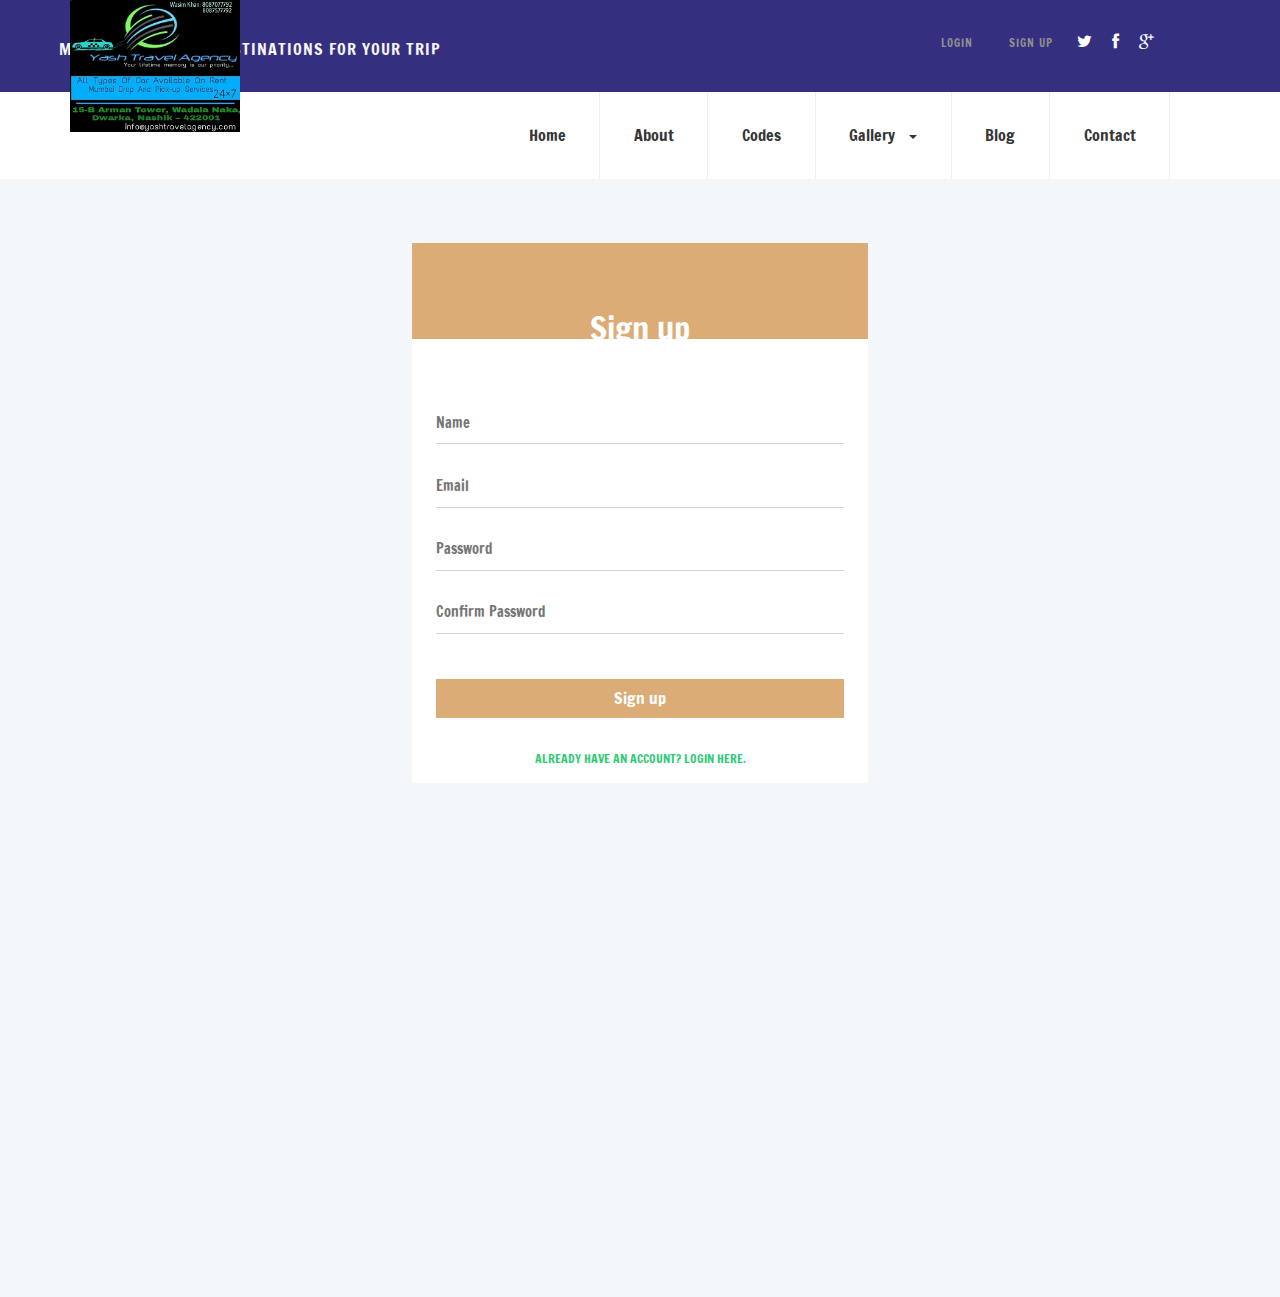
<file: signup.html>
<!--A Design by W3layouts
Author: W3layout
Author URL: http://w3layouts.com
License: Creative Commons Attribution 3.0 Unported
License URL: http://creativecommons.org/licenses/by/3.0/
-->
<!DOCTYPE html>
<html>
<head>
<title>Around a Travel Category Flat Bootstrap responsive Website Template | Signup :: w3layouts</title>
<meta name="viewport" content="width=device-width, initial-scale=1">
<meta http-equiv="Content-Type" content="text/html; charset=utf-8" />
<meta name="keywords" content="Around Responsive web template, Bootstrap Web Templates, Flat Web Templates, Android Compatible web template, 
Smartphone Compatible web template, free webdesigns for Nokia, Samsung, LG, SonyEricsson, Motorola web design" />
<script type="application/x-javascript"> addEventListener("load", function() { setTimeout(hideURLbar, 0); }, false); function hideURLbar(){ window.scrollTo(0,1); } </script>
<!-- bootstrap-css -->
<link href="css/bootstrap.css" rel="stylesheet" type="text/css" media="all" />
<!--// bootstrap-css -->
<!-- css -->
<link rel="stylesheet" href="css/style.css" type="text/css" media="all" />
<!--// css -->
<!-- font-awesome icons -->
<link href="css/font-awesome.css" rel="stylesheet"> 
<!-- //font-awesome icons -->
<!-- font -->
<link href='//fonts.googleapis.com/css?family=Francois+One' rel='stylesheet' type='text/css'>
<!-- //font -->
<script src="js/jquery-1.11.1.min.js"></script>
<script src="js/bootstrap.js"></script>
<script type="text/javascript" src="js/move-top.js"></script>
<script type="text/javascript" src="js/easing.js"></script>
<script type="text/javascript">
	jQuery(document).ready(function($) {
		$(".scroll").click(function(event){		
			event.preventDefault();
			$('html,body').animate({scrollTop:$(this.hash).offset().top},1000);
		});
	});
</script>	
<!--animate-->
<link href="css/animate.css" rel="stylesheet" type="text/css" media="all">
<script src="js/wow.min.js"></script>
	<script>
		 new WOW().init();
	</script>
<!--//end-animate-->
</head>
</head>
<body>
	<!-- header -->
	<div class="header">
		<div class="top-header">
			<div class="container">
				<div class="top-header-info">
					<div class="top-header-left wow fadeInLeft animated" data-wow-delay=".5s">
						<p>More than 10 new destinations for your trip</p>
					</div>
					<div class="top-header-right wow fadeInRight animated" data-wow-delay=".5s">
						<div class="top-header-right-info">
							<ul>
								<li><a href="login.html">Login</a></li>
								<li><a href="signup.html">Sign up</a></li>
							</ul>
						</div>
						<div class="social-icons">
							<ul>
								<li><a class="twitter" href="#"><i class="fa fa-twitter"></i></a></li>
								<li><a class="twitter facebook" href="#"><i class="fa fa-facebook"></i></a></li>
								<li><a class="twitter google" href="#"><i class="fa fa-google-plus"></i></a></li>
							</ul>
						</div>
						<div class="clearfix"> </div>
					</div>
					<div class="clearfix"> </div>
				</div>
			</div>
		</div>
		<div class="bottom-header">
			<div class="container">
				<div class="logo wow fadeInDown animated" data-wow-delay=".5s">
					<h1><a href="index.html"><img src="images/logo.jpg" alt="" /></a></h1>
				</div>
				<div class="top-nav wow fadeInRight animated" data-wow-delay=".5s">
					<nav class="navbar navbar-default">
						<div class="container">
							<button type="button" class="navbar-toggle collapsed" data-toggle="collapse" data-target="#bs-example-navbar-collapse-1">Menu						
							</button>
						</div>
						<!-- Collect the nav links, forms, and other content for toggling -->
						<div class="collapse navbar-collapse" id="bs-example-navbar-collapse-1">
							<ul class="nav navbar-nav">
								<li><a href="index.html">Home</a></li>
								<li><a href="about.html">About</a></li>
								<li><a href="codes.html">Codes</a></li>
								<li><a href="#" class="dropdown-toggle hvr-bounce-to-bottom" data-toggle="dropdown" role="button" aria-haspopup="true" aria-expanded="false">Gallery<span class="caret"></span></a>
									<ul class="dropdown-menu">
										<li><a class="hvr-bounce-to-bottom" href="gallery1.html">Gallery1</a></li>
										<li><a class="hvr-bounce-to-bottom" href="gallery2.html">Gallery2</a></li>         
									</ul>
								</li>	
								<li><a href="blog.html">Blog</a></li>
								<li><a href="contact.html">Contact</a></li>
							</ul>	
							<div class="clearfix"> </div>
						</div>	
					</nav>		
				</div>
			</div>
		</div>
	</div>
	<!-- //header -->
	
	<!-- login -->
	<div class="login">
		<div class="container">
			<div class="login-body">
				<div class="login-heading">
					<h1>Sign up</h1>
				</div>
				<div class="login-info">
					<form>
						<input type="text" class="user" name="email" placeholder="Name" required="">
						<input type="text" class="user" name="email" placeholder="Email" required="">
						<input type="password" name="password" class="lock" placeholder="Password">
						<input type="password" name="password" class="lock" placeholder="Confirm Password">
						<input type="submit" name="Sign In" value="Sign up">
						<div class="signup-text">
							<a href="login.html">Already have an account? Login here.</a>
						</div>
					</form>
				</div>
			</div>
		</div>
	</div>
	<!-- //login -->
	
	<!-- footer -->
	<div class="footer">
		<div class="container">
			<div class="footer-grids">
				<div class="col-md-3 footer-nav wow fadeInLeft animated" data-wow-delay=".5s">
					<h4>Navigation</h4>
					<ul>
						<li><a href="about.html">About</a></li>
						<li><a href="gallery1.html">Gallery</a></li>
						<li><a href="blog.html">Blog</a></li>
						<li><a href="contact.html">Contact</a></li>
					</ul>
				</div>
				<div class="col-md-5 footer-nav wow fadeInUp animated" data-wow-delay=".5s">
					<h4>Newsletter</h4>
					<p>Nunc non feugiat quam, vitae placerat ipsum. Cras at felis congue, volutpat neque eget</p>
					<form>
						<input type="email" id="mc4wp_email" name="EMAIL" placeholder="Enter your email here" required="">
						<input type="submit" value="Subscribe">
					</form>
				</div>
				<div class="col-md-4 footer-nav wow fadeInRight animated" data-wow-delay=".5s">
					<h4>Latest News</h4>
					<div class="news-grids">
						<div class="news-grid">
							<h6>09/01/2016 : <a href="single.html">Cras at felis congue</a></h6>
							<h6>13/07/2016 : <a href="single.html">Volutpat neque eget</a></h6>
							<h6>13/02/2016 : <a href="single.html">Agittis tellus ut dictum</a></h6>
							<h6>28/11/2016 : <a href="single.html">Habitant morbi et netus</a></h6>
							<h6>19/01/2016 : <a href="single.html">pellentesque habitant morbi</a></h6>
							<h6>23/02/2016 : <a href="single.html">Maecenas volutpat lacus</a></h6>
						</div>
					</div>
				</div>
				<div class="clearfix"> </div>
			</div>
			<div class="copyright wow fadeInUp animated" data-wow-delay=".5s">
				<p>© 2016 Around . All Rights Reserved . Design by <a href="http://w3layouts.com/">W3layouts</a></p>
			</div>
		</div>
	</div>
	<!-- //footer -->
</body>	
</html>
</file>
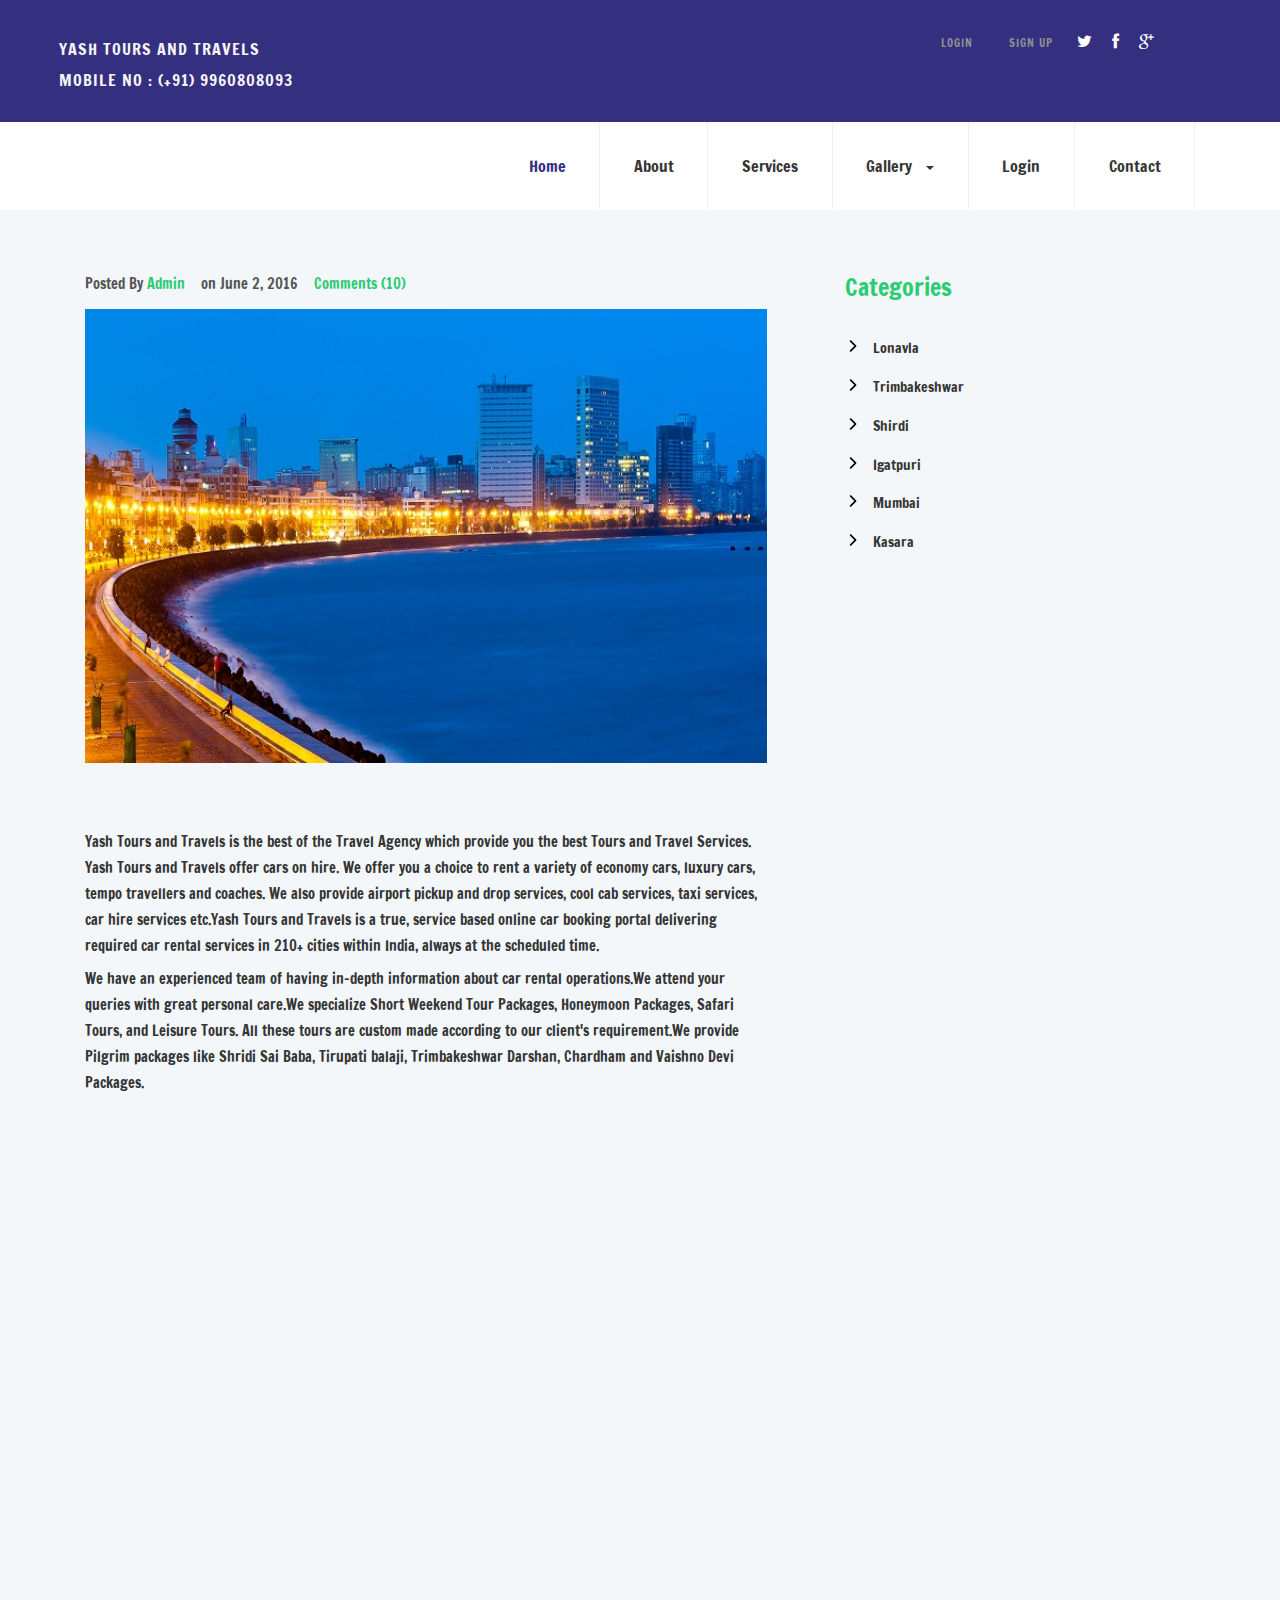
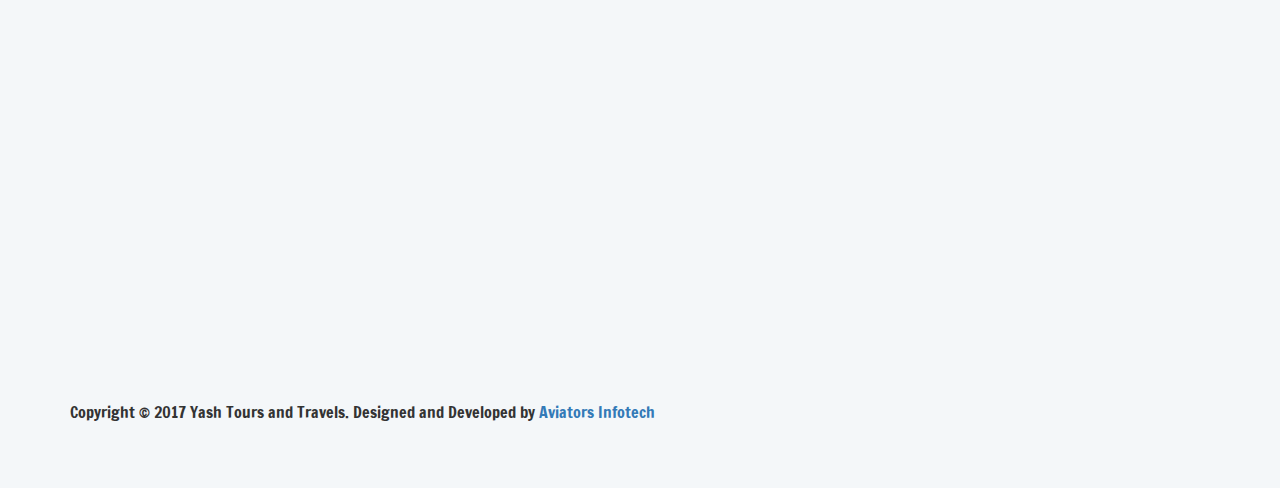
<file: single.html>
<!--A Design by W3layouts
Author: W3layout
Author URL: http://w3layouts.com
License: Creative Commons Attribution 3.0 Unported
License URL: http://creativecommons.org/licenses/by/3.0/
-->
<!DOCTYPE html>
<html>
<head>
<title>Mumbai Nashik Yash Tours and Travels </title>
<meta name="description" content="Yash Tours and Travellers is the best Tours and Travels in Nashik. It provides services are Taxi Services, Cool Cab Services, Airport Cab and Taxi Services etc. Fill up Taxi / Cab Booking Form Online.Hire cabs in Mumbai/Nashik at cheapest rates. Hire best Cab services in Nashik at lowest rates.Convenient,Affordable,Comfortable & Safe Cabs For Mumbai Nashik cabs.Get Lowest Rate for Mumbai Nashik Taxi, 24x7 Pikcup & Drops @9850478680 ." />

<meta http-equiv="Content-Type" content="text/html; charset=utf-8" />
<meta name="keywords" content ="Nasik pune taxi service, Nasik pune taxi rates, Nasik to pune taxi fare, Nasik pune shared taxi fare, Nasik to pune taxi stand, Nasik to pune car rent, pune to Nasik car rent, Nasik to mahabaleshwar taxi fare, Nasik to mahabaleshwar car rental, Nasik to mahabaleshwar taxi services, cabs for Nasik to mahabaleshwar, Nasik mahabaleshwar taxi hire, taxi for mahabaleshwar to Nasik, mahabaleshwar to Nasik taxi hire, mahabaleshwar to Nasik car rental, Nasik to nashik taxi fare, Nasik to nashik taxi service, Nasik to nashik share taxi , Nasik to nashik taxi hire, Nasik to nashik cool cabs, nashik to Nasik taxi fare, nashik to Nasik taxi service, nashik to Nasik taxi hire, nashik to Nasik cool cabs, Nasik to nashik cabs services, nashik to Nasik cabs services, book for urgent cabs Nasik to mahabaleshwar, book for urgent cabs lonavala to Nasik, book for urgent cabs mahabaleshwar to Nasik, book for urgent taxi pune to Nasik, book for urgent taxi Nasik to pune, book for urgent taxi lonavala to Nasik, book for urgent taxi Nasik to lonavala, book for urgent taxi mahabaleshwar to Nasik, pune to Nasik taxi, Nasik pune taxi, Nasik pune taxi fare, Nasik pune cool cabs, Nasik pune cool cab service, Nasik to pune taxi fare, Nasik to pune cabs, pune Nasik cabs, Nasik to pune taxi fare, Nasik to pune cabs, Nasik airport to pune cab, cab from Nasik to pune, Nasik pune cab service, taxi for Nasik to pune , book for urgent cabs. mumbai pune taxi service from dadar, mumbai pune taxi rates, mumbai to pune taxi fare, mumbai pune shared taxi fare, mumbai to pune taxi stand, mumbai to pune car rent, pune to mumbai car rent, mumbai to mahabaleshwar taxi fare, mumbai to mahabaleshwar car rental, mumbai to mahabaleshwar taxi services, cabs for mumbai to mahabaleshwar, mumbai mahabaleshwar taxi hire, taxi for mahabaleshwar to mumbai, mahabaleshwar to mumbai taxi hire, mahabaleshwar to mumbai car rental, mumbai to nashik taxi fare, mumbai to nashik taxi service, mumbai to nashik share taxi , mumbai to nashik taxi hire, mumbai to nashik cool cabs, nashik to mumbai taxi fare, nashik to mumbai taxi service, nashik to mumbai taxi hire, nashik to mumbai cool cabs, mumbai to nashik cabs services, nashik to mumbai cabs services, book for urgent cabs mumbai to mahabaleshwar, book for urgent cabs lonavala to mumbai, book for urgent cabs mahabaleshwar to mumbai, book for urgent taxi pune to mumbai, book for urgent taxi mumbai to pune, book for urgent taxi lonavala to mumbai, book for urgent taxi mumbai to lonavala, book for urgent taxi mahabaleshwar to mumbai, pune to mumbai taxi, mumbai pune taxi, mumbai pune taxi fare, mumbai pune cool cabs, mumbai pune cool cab service, mumbai to pune taxi fare, mumbai to pune cabs, pune mumbai cabs, mumbai to pune taxi fare, mumbai to pune cabs, mumbai airport to pune cab, cab from mumbai to pune, mumbai pune cab service, taxi from mumbai airport to pune , taxi for mumbai to pune , book for urgent cabs." / >
<script type="application/x-javascript"> addEventListener("load", function() { setTimeout(hideURLbar, 0); }, false); function hideURLbar(){ window.scrollTo(0,1); } </script>
<!-- bootstrap-css -->
<link href="css/bootstrap.css" rel="stylesheet" type="text/css" media="all" />
<!--// bootstrap-css -->
<!-- css -->
<link rel="stylesheet" href="css/style.css" type="text/css" media="all" />
<!--// css -->
<!-- font-awesome icons -->
<link href="css/font-awesome.css" rel="stylesheet"> 
<!-- //font-awesome icons -->
<!-- font -->
<link href='//fonts.googleapis.com/css?family=Francois+One' rel='stylesheet' type='text/css'>
<!-- //font -->
<script src="js/jquery-1.11.1.min.js"></script>
<script src="js/bootstrap.js"></script>
<script type="text/javascript" src="js/move-top.js"></script>
<script type="text/javascript" src="js/easing.js"></script>
<script type="text/javascript">
	jQuery(document).ready(function($) {
		$(".scroll").click(function(event){		
			event.preventDefault();
			$('html,body').animate({scrollTop:$(this.hash).offset().top},1000);
		});
	});
</script>
<!--animate-->
<link href="css/animate.css" rel="stylesheet" type="text/css" media="all">
<script src="js/wow.min.js"></script>
	<script>
		 new WOW().init();
	</script>
<!--//end-animate-->
</head>	
</head>
<body>
	<!-- header -->
	<div class="header">
		<div class="top-header">
			<div class="container">
				<div class="top-header-info">
					<div class="top-header-left wow fadeInLeft animated" data-wow-delay=".5s">
						<p>Yash Tours and Travels</p>
						<p>Mobile No : (+91) 9960808093</p>
					</div>
					<div class="top-header-right wow fadeInRight animated" data-wow-delay=".5s">
						<div class="top-header-right-info">
							<ul>
								<li><a href="">Login</a></li>
								<li><a href="">Sign up</a></li>
							</ul>
						</div>
						<div class="social-icons">
							<ul>
								<li><a class="twitter" href="#"><i class="fa fa-twitter"></i></a></li>
								<li><a class="twitter facebook" href="#"><i class="fa fa-facebook"></i></a></li>
								<li><a class="twitter google" href="#"><i class="fa fa-google-plus"></i></a></li>
							</ul>
						</div>
						<div class="clearfix"> </div>
					</div>
					<div class="clearfix"> </div>
				</div>
			</div>
		</div>
		<div class="bottom-header">
			<div class="container">
				<div class="logo wow fadeInDown animated" data-wow-delay=".5s">
					<!--h1><a href="index.html"><img src="images/logo.jpg" alt="" /></a></h1-->
				</div>
				<div class="top-nav wow fadeInRight animated" data-wow-delay=".5s">
					<nav class="navbar navbar-default">
						<div class="container">
							<button type="button" class="navbar-toggle collapsed" data-toggle="collapse" data-target="#bs-example-navbar-collapse-1">Menu						
							</button>
						</div>
						<!-- Collect the nav links, forms, and other content for toggling -->
						<div class="collapse navbar-collapse" id="bs-example-navbar-collapse-1">
							<ul class="nav navbar-nav">
								
								<li><a href="index.html" class="active">Home</a></li>
								<li><a href="about.html">About</a></li>
								<li><a href="services.html">Services</a></li>
								<li><a href="#" class="dropdown-toggle hvr-bounce-to-bottom" data-toggle="dropdown" role="button" aria-haspopup="true" aria-expanded="false">Gallery<span class="caret"></span></a>
									<ul class="dropdown-menu">
										<li><a class="hvr-bounce-to-bottom" href="gallery1.html">Gallery1</a></li>
										<li><a class="hvr-bounce-to-bottom" href="gallery2.html">Gallery2</a></li>          
									</ul>
								</li>	
								<li><a href="form.html">Login</a></li>
								<li><a href="contact.html">Contact</a></li>
							</ul>	
							<div class="clearfix"> </div>
						</div>	
					</nav>		
				</div>
			</div>
		</div>
	</div>
	<!-- //header -->
		
		<!-- blog -->
		<div class="blog">
				<!-- container -->
				<div class="container">
					<div class="col-md-8 blog-top-left-grid">
						<div class="left-blog left-single">
							<div class="blog-left">
								<div class="single-left-left wow fadeInUp animated" data-wow-delay=".5s">
									<p>Posted By <a href="#">Admin</a> &nbsp;&nbsp; on June 2, 2016 &nbsp;&nbsp; <a href="#">Comments (10)</a></p>
									<img src="images/8.jpg" alt="" />
								</div>
								<div class="blog-left-bottom wow fadeInUp animated" data-wow-delay=".5s"><br/><br/>
									<P>Yash Tours and Travels is the best of the Travel Agency which provide you the best Tours and Travel Services. Yash Tours and Travels offer cars on hire. We offer you a choice to rent a variety of economy cars, luxury cars, tempo travellers and coaches. We also provide airport pickup and drop services, cool cab services, taxi services, car hire services etc.Yash Tours and Travels is a true, service based online car booking portal delivering required car rental services in 210+ cities within India, always at the scheduled time.</p> 
<p>We have an experienced team of having in-depth information about car rental operations.We attend your queries with great personal care.We specialize Short Weekend Tour Packages, Honeymoon Packages, Safari Tours, and Leisure Tours. All these tours are custom made according to our client's requirement.We provide Pilgrim packages like Shridi Sai Baba, Tirupati balaji, Trimbakeshwar Darshan, Chardham and Vaishno Devi Packages.</p>
									
</div>
								
								
							</div>
							<div class="response wow fadeInUp animated" data-wow-delay=".5s">
								
								<div class="media response-info">
									
									<div class="media-body response-text-right">
										
										
										<div class="media response-info">
											
												
											
											<div class="clearfix"> </div>
										</div>
									</div>
									<div class="clearfix"> </div>
								</div>
								<div class="media response-info">
									
									
									<div class="clearfix"> </div>
								</div>
							</div>
							
							<div class="opinion">
								<h2 class="wow fadeInUp animated" data-wow-delay=".5s">Leave Your Comment</h2>
								<form>
									<input class="wow fadeInLeft animated" data-wow-delay=".5s" type="text" placeholder="Name" required="">
									<input class="wow fadeInRight animated" data-wow-delay=".5s" type="text" placeholder="Email" required="">
									<textarea class="wow fadeInLeft animated" data-wow-delay=".5s" placeholder="Message" required=""></textarea>
									<input class="wow fadeInRight animated" data-wow-delay=".5s" type="submit" value="SEND">
								</form>
							</div>
						</div>
					</div>
					<div class="col-md-4 blog-top-right-grid">
						<div class="Categories wow fadeInUp animated" data-wow-delay=".5s">
							<h3>Categories</h3>
							<ul>
								<li><a href="#">Lonavla</a></li>
								<li><a href="#">Trimbakeshwar </a></li>
								<li><a href="#">Shirdi</a></li>
								<li><a href="#">Igatpuri</a></li>
								<li><a href="#">Mumbai</a></li>
								<li><a href="#">Kasara</a></li>
							</ul>
						</div>
						<!--div class="Categories wow fadeInUp animated" data-wow-delay=".5s">
							<h3>Archive</h3>
							<ul class="marked-list offs1">
								<li><a href="#">May 2016 (7)</a></li>
								<li><a href="#">April 2016 (11)</a></li>
								<li><a href="#">March 2016 (12)</a></li>
								<li><a href="#">February 2016 (14)</a> </li>
								<li><a href="#">January 2016 (10)</a></li>    
								<li><a href="#">December 2016 (12)</a></li>
								<li><a href="#">November 2016 (8)</a></li>
								<li><a href="#">October 2016 (7)</a> </li>
								<li><a href="#">September 2016 (8)</a></li>
								<li><a href="#">August 2016 (6)</a></li>                          
							</ul>
						</div-->
					</div>
					<div class="clearfix"> </div>
				</div>
				<!-- //container -->
		</div>
		<!-- //blog -->
		
	<!-- footer -->
	<div class="footer">
		<div class="container">
			<div class="footer-grids">
				<div class="col-md-3 footer-nav wow fadeInLeft animated" data-wow-delay=".5s">
					<h4>Navigation</h4>
					<ul>
						<li><a href="about.html">About</a></li>
						<li><a href="gallery1.html">Gallery</a></li>
						
						<li><a href="contact.html">Contact</a></li>
					</ul>
				</div>
				<div class="col-md-5 footer-nav wow fadeInUp animated" data-wow-delay=".5s">
					<h4>Newsletter</h4>
					<p>We Offer You A Peaceful Journey 24*7</p>
					<form>
						<input type="email" id="mc4wp_email" name="EMAIL" placeholder="Enter your email here" required="">
						<input type="submit" value="Subscribe">
					</form>
				</div>
				<div class="col-md-4 footer-nav wow fadeInRight animated" data-wow-delay=".5s">
					<h4>Latest News</h4>
					<div class="news-grids">
						<!--div class="news-grid">
							<h6>09/01/2016 : <a href="single.html">Cras at felis congue</a></h6>
							<h6>13/07/2016 : <a href="single.html">Volutpat neque eget</a></h6>
							<h6>13/02/2016 : <a href="single.html">Agittis tellus ut dictum</a></h6>
							<h6>28/11/2016 : <a href="single.html">Habitant morbi et netus</a></h6>
							<h6>19/01/2016 : <a href="single.html">pellentesque habitant morbi</a></h6>
							<h6>23/02/2016 : <a href="single.html">Maecenas volutpat lacus</a></h6>
						</div-->
					</div>
				</div>
				<div class="clearfix"> </div>
			</div>
			<div class="copy">
			 Copyright &copy; 2017 Yash Tours and Travels. Designed and Developed by <a href="http://aviatorsinfotech.com">Aviators Infotech</a>
 </div>
		</div>
	</div>
	<!-- //footer -->
</body>	
</html>
</file>
<file: css/style.css>
/*--A Design by W3layouts 
Author: W3layout
Author URL: http://w3layouts.com
License: Creative Commons Attribution 3.0 Unported
License URL: http://creativecommons.org/licenses/by/3.0/
--*/
body a {
  transition: 0.5s all;
  -webkit-transition: 0.5s all;
  -o-transition: 0.5s all;
  -moz-transition: 0.5s all;
  -ms-transition: 0.5s all;
}
html, body{

	font-family: 'Francois One', sans-serif;
	font-size: 100%;
	background: #F4F7F9;
}
/*-- header --*/
.header{
	position:relative;
}
/*-- top-header --*/
.top-header-left{
	float: left;
    width: 50%;
}
.top-header-left p{
    color: #f5f5f5;
    font-size: 1.0em;
    margin: 0.5em 0 0 16em;
    text-transform: uppercase;
    letter-spacing: 1px;
	margin-left:-11px;
}
.top-header{
    background: #352f7f;
    padding: 1.9em 0;
}
.top-header-right{
	float:right;
	width:25%;
}
.top-header-right-info{
	float:left;
}
.top-header-right-info ul {
	padding:0;
	margin:0;
}
.top-header-right-info ul li{
	display:inline-block;
	margin:0 1em;
}
.top-header-right-info ul li a {
	color: #909090;
    font-size: .7em;
    margin: 0;
    text-transform: uppercase;
    letter-spacing: 1px;
}
.top-header-right-info ul li a:hover{
	text-decoration:none;
	color:#2DCB74;
}
.social-icons{
	float:left;
}
.social-icons ul{
	padding:0;
	margin:0;
}
.social-icons ul li{
	display:inline-block;
}
.social-icons ul li a.twitter{
    color: #FFF;
    font-size: 1em;
    margin: 0 .5em;
}
.social-icons ul li a.twitter:hover{
	color:#55acee;
}
.social-icons ul li a.facebook:hover{
	color:#3b5998;
}
.social-icons ul li a.google:hover{
	color:#dc4e41;
}
/*-- //top-header --*/
.bottom-header {
    background: #FFF;
}
.top-nav{
	background:#FFF;
}
.navbar-default {
    border: none !important;
    background: none !important;
    margin: 0 !important;
    min-height: 0 !important;
    padding: 0 !important;
}
.navbar-default .navbar-nav > .active > a, .navbar-default .navbar-nav > .active > a:hover, .navbar-default .navbar-nav > .active > a:focus {
    background: none !important;
}
div#bs-example-navbar-collapse-1 {
    padding: 0;
	margin-left:249px;
}
.top-nav ul{
    padding: 0;
    margin: 0 0 0 11em;
    float: none;
}
.top-nav ul li{
    display: inline-block;
    margin: 0;
    float: left;
}
.navbar-default .navbar-nav > .open > a, .navbar-default .navbar-nav > .open > a:hover, .navbar-default .navbar-nav > .open > a:focus {
    background: none !important;
    border-right: solid 1px #EFEFEF;
    box-shadow: 1px 0px 0px 0px rgba(72, 72, 72, 0);
}
.top-nav ul li a{
	color: #353535 !important;
    font-size: 1em;
    font-family: 'Francois One', sans-serif;
    margin: 0;
    text-decoration: none;
    padding: 2.1em;
    border-right: solid 1px #EFEFEF;
    box-shadow: 1px 0px 0px 0px rgba(72, 72, 72, 0);
}
.top-nav ul li a:hover{
    color: #2DCB74 !important;
}
.top-nav ul li a.active{
    color: #352f7f !important;
}
.caret {
    margin-left: 14px;
}
ul.dropdown-menu {
    background: #FFF;
    box-shadow: 0 0 0;
    border: none;
    margin: 0;
    top: 6em;
    left: 0;
    min-width: 107px;
}
.dropdown-menu > li > a {
    display: block;
    padding: 3px 44px !important;
    clear: both;
    margin: .5em 0 !important;
    font-weight: normal;
    line-height: 1.42857143;
    color: #FFF !important;
    border: none !important;
}
.dropdown-menu > li > a:hover, .dropdown-menu > li > a:focus {
    background: none;
}
.dropdown-submenu {
    position: relative;
}

.dropdown-submenu>.dropdown-menu {
    top: 0;
    left: 103%;
    margin-top: -6px;
    margin-left: -1px;
    -webkit-border-radius: 0 6px 6px 6px;
    -moz-border-radius: 0 6px 6px;
    border-radius: 0 6px 6px 6px;
}

.dropdown-submenu:hover>.dropdown-menu {
    display: block;
}

.dropdown-submenu>a:after {
    display: block;
    content: " ";
    float: right;
    width: 0;
    height: 0;
    border-color: transparent;
    border-width: 5px 0 5px 5px;
    margin-top: 5px;
    margin-right: -10px;
}

.dropdown-submenu:hover>a:after {
    border-left-color: #fff;
}

.dropdown-submenu.pull-left {
    float: none;
}

.dropdown-submenu.pull-left>.dropdown-menu {
    left: -100%;
    margin-left: 10px;
    -webkit-border-radius: 6px 0 6px 6px;
    -moz-border-radius: 6px 0 6px 6px;
    border-radius: 6px 0 6px 6px;
}
.logo h1 {
    margin: 0;
}
.logo{
    position: absolute;
    top: 0;
    width: 170px;
    z-index: 999;
}
.logo h1 a {
	 display:block;
}
.logo h1 a img{
	width:100%
}
/*-- banner --*/
.banner{
    background: url(../images/2.jpg) no-repeat 0px 0px;
    background-size: cover;
    padding: 10em 0 13em;
}
.slider {
	position: relative;
}
.slider h2{
	color:#FFF;
	font-size:2em;
	font-family: 'Francois One', sans-serif;
	margin:0;
	text-align:center;
}
.border{
    height: 2px;
    background: #FFF;
    width: 4%;
    margin: 22px auto 0;
}
.slider-info {
    text-align: center;
    margin: 6em 0 0 0;
}
.slider-info h3{
    font-size: 4em;
    margin: 0;
    font-family: 'Francois One', sans-serif;
    color: #FFF;
}
.slider-info p{
    color: #E8E8E8;
    font-size: 1em;
    margin: 1em 0 0 0;
}
.more-button a{
	border: solid 2px #FFF;
    color: #FFF;
    font-size: 1em;
    padding: .5em 3em;
    text-decoration: none;
    letter-spacing: 1px;
}
.more-button {
    margin: 7em 0 1em 0;
}	
.more-button a:hover{
    background: #2DCB74;
    border: solid 2px #FFF;
}
/*------------------ Slider Part starts Here----------*/
#slider2,
#slider3 {
  box-shadow: none;
  -moz-box-shadow: none;
  -webkit-box-shadow: none;
  margin: 0 auto;
}
.rslides_tabs {
  list-style: none;
  padding: 0;
  background: rgba(0,0,0,.25);
  box-shadow: 0 0 1px rgba(255,255,255,.3), inset 0 0 5px rgba(0,0,0,1.0);
  -moz-box-shadow: 0 0 1px rgba(255,255,255,.3), inset 0 0 5px rgba(0,0,0,1.0);
  -webkit-box-shadow: 0 0 1px rgba(255,255,255,.3), inset 0 0 5px rgba(0,0,0,1.0);
  font-size: 18px;
  list-style: none;
  margin: 0 auto 50px;
  max-width: 540px;
  padding: 10px 0;
  text-align: center;
  width: 100%;
}
.rslides_tabs li {
  display: inline;
  float: none;
  margin-right: 1px;
}
.rslides_tabs a {
  width: auto;
  line-height: 20px;
  padding: 9px 20px;
  height: auto;
  background: transparent;
  display: inline;
}
.rslides_tabs li:first-child {
  margin-left: 0;
}
.rslides_tabs .rslides_here a {
  background: rgba(255,255,255,.1);
  color: #fff;
  font-weight: bold;
}
.events {
  list-style: none;
}
.callbacks_container {
  position: relative;
  width: 100%;
}
.callbacks {
  position: relative;
  list-style: none;
  overflow: hidden;
  width: 100%;
  padding: 0;
  margin: 0;
}
.callbacks li {
  position: absolute;
  width: 100%;
  left: 0;
  top: 0;
}
.callbacks img {
  position: relative;
  z-index: 1;
  height: auto;
  border: 0;
}
.callbacks .caption {
	display: block;
	position: absolute;
	z-index: 2;
	font-size: 20px;
	text-shadow: none;
	color: #fff;
	left: 0;
	right: 0;
	padding: 10px 20px;
	margin: 0;
	max-width: none;
	top: 10%;
	text-align: center;
}
.callbacks_nav {
    position: absolute;
    -webkit-tap-highlight-color: rgba(0,0,0,0);
    top: 50%;
    opacity: 0.7;
    z-index: 3;
    text-indent: -9999px;
    overflow: hidden;
    text-decoration: none;
    height: 2px;
    width: 45px;
    margin-top: 0;
    background: #FFF;
}
.callbacks_nav:active {
  opacity: 1.0;
}
.callbacks_nav.next {
    right:0;
    background-position: right top;
}
#slider3-pager a {
  display: inline-block;
}
#slider3-pager span{
  float: left;
}
#slider3-pager span{
	width:100px;
	height:15px;
	background:#fff;
	display:inline-block;
	border-radius:30em;
	opacity:0.6;
}
#slider3-pager .rslides_here a {
  background: #FFF;
  border-radius:30em;
  opacity:1;
}
#slider3-pager a {
  padding: 0;
}
#slider3-pager li{
	display:inline-block;
}
.rslides {
  position: relative;
  list-style: none;
  overflow: hidden;
  width: 100%;
  padding: 0;
  margin: 0;
}
.rslides li {
  -webkit-backface-visibility: hidden;
  position: absolute;
  display: none;
  width: 100%;
  left: 0;
  top: 0;
}
.rslides li{
  position: relative;
  display: block;
  float: left;
}
.rslides img {
  height: auto;
  border: 0;
  width:100%;
}
.callbacks_tabs{
	list-style: none;
    position: absolute;
    top: 120%;
    z-index: 999;
    right: 48%;
    padding: 0;
    margin: 0;
}
.slider-top{
	text-align: center;
	padding:10em 0;
}
.slider-top h1{
	font-weight:700;
	font-size:48px;
	color:#010101;
}
.slider-top p{
	font-weight:400;
	font-size:20px;
	padding:1em 7em;
	color:#010101;
}
.slider-top ul.social-slide{
	display:inline-flex;
	margin: 0px;
	padding: 0px;
}
ul.social-slide li i{
	width:70px;
	height:74px;
	background:url(../images/img-resources.png)no-repeat;
	display: inline-block;
	margin:0px 15px;
}
ul.social-slide li i.win{
	background-position:-6px 0px;
}
ul.social-slide li i.android{
	background-position:-110px 0px;
}
ul.social-slide li i.mac{
	background-position:-215px 0px;
}
.callbacks_tabs li{
  display: inline-block;
  margin: 0 .2em;
}
@media screen and (max-width: 600px) {
  .callbacks_nav {
    top: 47%;
    }
}
/*----*/
.callbacks_tabs a{
 visibility: hidden;
}
.callbacks_tabs a:after {
    content: "\f111";
    font-size: 0;
    visibility: visible;
    display: block;
    height: 6px;
    width: 6px;
    background: #C1C1C1;
    display: inline-block;
    border-radius: 30px;
    -webkit-border-radius: 30px;
    -moz-border-radius: 30px;
    -o-border-radius: 30px;
    -ms-border-radius: 30px;
}
.callbacks_here a:after{
    border: 2px solid #FFFFFF;
    background: #FFFFFF;
	height: 12px;
    width: 12px;
}	
ul.callbacks_tabs.callbacks2_tabs {
    top: 73%;
    left: 46%;
}
ul.callbacks_tabs.callbacks2_tabs li {
    display: inline-block;
    margin: 0 .5em;
}
ul.callbacks_tabs.callbacks2_tabs a:after {
    background: #F1C99B !important;
}
ul.callbacks_tabs.callbacks2_tabs a:after {
    border: none;
}
/*-- banner-bottom --*/
.banner-bottom{
    position: absolute;
    top: 53em;
    left: 13%;	
}
.banner-bottom-left{
    background: url(../images/5.png) no-repeat 242px 0px #2DCB74;
    background-size: 64%;
    padding: 2.5em;
}
.banner-bottom-right{
	background: url(../images/4.png) no-repeat 342px 0px #D2D4D4 !important;
	background-size: 37% !important;
}
.left-border{
    border: solid 5px #FFF;
    height: 200px;
}
.left-border-info {
    position: absolute;
    top: 10%;
    left: 7%;
    width: 38%;
}
.left-border-info p{
    color: #FFF;
    font-size: 2em;
    margin: 0;
    font-family: 'Francois One', sans-serif;
    background: #2DCB74;
}
.right-border-info p{
	background: #D2D4D4;
}
/*-- information --*/
.information{
    padding: 18em 0 4em 0;	
}
.information-heading{
	text-align:center;
}
.information-heading h3,.popular-heading h3{
    color: #202020;
    font-size: 3em;
    font-family: 'Francois One', sans-serif;
    margin: 0;
}
.information-heading p,.popular-heading p,.about-heading p,.codes-heading  p,.gallery-heading p,.blog-heading p,.contact-heading p{
    font-size: 1em;
    margin: 2em auto 0;
    width: 80%;
}
.information-grids {
    margin: 5em 0 0 0;
}
.information-grid-img img{
	width:100%;
}

.information-grid-img img1{
	width:0.5%; 
}

.information-grid-info {
    padding: 2em;
    background: #FFF;
}
.information-grid-info h4,.team-grid h4{
    color: #2DCB74;
    font-size: 2em;
    font-family: 'Francois One', sans-serif;
    margin: 0;
    text-transform: capitalize;
}
.information-grid-info p,.team-grid p{
    font-size: .875em;
    color: #ccc;
    margin: 1em 0 0 0;
    line-height: 1.8em;
}
.information-info{
	box-shadow: 0 -1px 3px rgba(0,0,0,.12),0 1px 2px rgba(0,0,0,.24);
}
/*-- popular --*/
.popular{
    padding: 4em 0;
    background: #352f7f;
	position:relative;
}
.popular-heading h3{
	color:#FFF;
}
.popular-heading p{
	color:#FFF;	
}
.popular-slide {
    margin: 4em 0 0 0;
}


.popular-slide-info{
    background: url(../images/9.jpg) no-repeat ;
    background-size: cover;
    min-height: 400px;
    text-align: center;	
}


.popular-slide-info h4{
    color: #FFF;
    font-size: 6em;
    font-family: 'Francois One', sans-serif;
    padding: 1em 0 0 0;
    text-transform: uppercase;
}
.popular-slide-info p{
    font-size: .875em;
    color: #FFF;
    margin: 1em auto 0;
    line-height: 1.8em;
    width: 50%;
}

.popular-slide2{
    background: url(../images/b2.jpg) no-repeat 0px -388px;
}

.popular-slide3{
    background: url(../images/12_1.jpg) no-repeat 0px -388px;
}
.popular-slide4{
    background: url(../images/c3.jpg) no-repeat 0px -388px;
}

.popular-slide5{
    background: url(../images/mahabaleshwar.jpg) no-repeat 0px -388px;
}
.popular-slide6{
    background: url(../images/b1.jpg) no-repeat 0px -388px;
}
.popular-slide7{
    background: url(../images/lonavla.jpg) no-repeat 0px -388px;
}
.popular-slide8{
    background: url(../images/c5.jpg) no-repeat 0px -388px;
}
.popular-slide9{
    background: url(../images/ksara.jpg) no-repeat 0px -388px;
}

.popular-grids{
    margin: 5em 0 0 0;
}
.popular-grid h5{
    color: #FFF;
    font-size: 1.5em;
    font-family: 'Francois One', sans-serif;
    margin: 0;
}
.popular-grid p{
    font-size: .875em;
    color: #FDD6AA;
    line-height: 1.8em;
    margin: 2em 0 0 0;
}
/*-- footer --*/
.footer{
	padding:4em 0;
}
.footer-nav h4{
    color: #352f7f !important;
    font-size: 2em;
    margin: 0 0 1em 0;
    font-family: 'Francois One', sans-serif;
}
.footer-nav ul{
	padding:0;
	margin:0;
}
.footer-nav ul li{
	display:block;
	margin:1em 0;
}
.footer-nav ul li a{
	color: #353535;
    font-size: 1em;
    font-family: 'Francois One', sans-serif;	
}
.footer-nav ul li a:hover{
	color:#2DCB74;
	text-decoration:none;
}
.footer-nav p{
    font-size: .875em;
    color: #353535;
    margin: 0;
    line-height: 1.8em;
}
.footer-nav form{
	margin:1em 0 0 0;
}
.footer-nav form input[type="email"]:focus{
    outline: none;
}
.footer-nav form input[type="email"] {
    background: #fff;
    box-shadow: none !important;
    padding: 10px 23px;
    color: #282828;
    font-size: .875em;
    width: 100% !important;
    font-weight: 400;
    border: 1px solid #ebebeb;
    margin: 0 0 1em 0;
}
.footer-nav form input[type="submit"] {
    border: solid 2px #353535;
    color: #353535;
    font-size: .875em;
    padding: .5em 2em;
    text-decoration: none;
    letter-spacing: 1px;
    background: none;
}
.footer-nav form input[type="submit"]:hover {
	color:#2DCB74;
	border: solid 2px #2DCB74;
	transition: 0.5s all;
	-webkit-transition: 0.5s all;
	-o-transition: 0.5s all;
	-moz-transition: 0.5s all;
	-ms-transition: 0.5s all;
}
.news-grid h6{
    color: #DBAC76;
    font-size: .875em;
    margin:0 0 1.5em 0;
}
.news-grid h6 a{
	color: #353535;
}
.news-grid h6 a:hover{
	color:#2DCB74;
	text-decoration:none;
}
.copyright {
    margin: 1em 0 0 0;
}
.copyright p{
	font-size: .875em;
    color: #353535;
    margin: 0;
}
.copyright p a{
	color: #353535;
}
.copyright p a:hover{
	color: #2DCB74;
	text-decoration:none;
}
/*-- about --*/
.about,.codes,.gallery,.blog,.contact,{
    padding: 4em 0 0 0;
    background: #F9F9F9;
	background-image:2.jpg;
}
.login{
    padding: 4em 0 0 0;
    background: 2.jpg;
}
.about-heading {
    text-align: center;
}
.about-heading h2,.codes-heading h2,.gallery-heading h2,.blog-heading h2,.contact-heading h2{
	color: #202020;
    font-size: 3em;
    font-family: 'Francois One', sans-serif;
    margin: 0;
}
.about-bottom{
	margin:2em 0;
}
.about-bottom img{
	width:100%;
}
.about-bottom p{
	font-size: .875em;
    color: #353535;
    margin: 2em 0 0 0;
    line-height: 1.8em;
}
.team{
	padding: 4em 0;
    background: #352f7f;
}
.team-heading{
	text-align:center;
}
.team-grid{
	margin:2em 0 0 0;
}
.team-grid img{
	width:100%;
}
.team-grid h4{
    color: #FFF;
    margin: 1em 0 0 0;
}
.team-grid p{
	color:#FFF;
}
.team-icons{
	float:none;
	margin:1em 0 0 0;
}
/*--Shortcodes--*/
.codes-heading {
    text-align: center;
}
h3.hdg {
    font-size: 2.5em;
	color:#000 !important;
}
.show-grid [class^=col-] {
    background: #fff;
  text-align: center;
  margin-bottom: 10px;
  line-height: 2em;
  border: 10px solid #f0f0f0;
}
.show-grid [class*="col-"]:hover {
  background: #e0e0e0;
}
.grid_3{
	margin-bottom:2em;
}
.xs h3, h3.m_1{
	color:#000;
	font-size:1.7em;
	font-weight:300;
	margin-bottom: 1em;
}
.grid_3 p{
  color: #555;
  font-size: 0.85em;
  margin-bottom: 1em;
  font-weight: 300;
}
.grid_4{
	background:none;
	margin-top:50px;
}
.label {
  font-weight: 300 !important;
  border-radius:4px;
}  
.grid_5{
	background:none;
	padding:2em 0;
}
.grid_5 h3, .grid_5 h2, .grid_5 h1, .grid_5 h4, .grid_5 h5, h3.hdg {
	margin-bottom:1em;
	color: #333;
}
.table > thead > tr > th, .table > tbody > tr > th, .table > tfoot > tr > th, .table > thead > tr > td, .table > tbody > tr > td, .table > tfoot > tr > td {
  border-top: none !important;
}
.tab-content > .active {
  display: block;
  visibility: visible;
}
.pagination > .active > a, .pagination > .active > span, .pagination > .active > a:hover, .pagination > .active > span:hover, .pagination > .active > a:focus, .pagination > .active > span:focus {
  z-index: 0;
}
.badge-primary {
  background-color: #03a9f4;
}
.badge-success {
  background-color: #8bc34a;
}
.badge-warning {
  background-color: #ffc107;
}
.badge-danger {
  background-color: #e51c23;
}
.grid_3 p{
  line-height: 2em;
  color: #888;
  font-size: 0.9em;
  margin-bottom: 1em;
  font-weight: 300;
}
.bs-docs-example {
  margin: 1em 0;
}
section#tables  p {
 margin-top: 1em;
}
.tab-container .tab-content {
  border-radius: 0 2px 2px 2px;
  border: 1px solid #e0e0e0;
  padding: 16px;
  background-color: #ffffff;
}
.table td, .table>tbody>tr>td, .table>tbody>tr>th, .table>tfoot>tr>td, .table>tfoot>tr>th, .table>thead>tr>td, .table>thead>tr>th {
  padding: 15px!important;
}
.table > thead > tr > th, .table > tbody > tr > th, .table > tfoot > tr > th, .table > thead > tr > td, .table > tbody > tr > td, .table > tfoot > tr > td {
  font-size: 0.9em;
  color: #555;
  border-top: none !important;
}
.tab-content > .active {
  display: block;
  visibility: visible;
}
.label {
  font-weight: 300 !important;
}
.label {
  padding: 4px 6px;
  border: none;
  text-shadow: none;
}
.nav-tabs {
  margin-bottom: 1em;
}
.alert {
  font-size: 0.85em;
}
h1.t-button,h2.t-button,h3.t-button,h4.t-button,h5.t-button {
	line-height:1.8em;
  margin-top:0.5em;
  margin-bottom: 0.5em;
}
li.list-group-item1 {
  line-height: 2.5em;
}
.input-group {
  margin-bottom: 20px;
  }
.in-gp-tl{
	padding:0;
}
.in-gp-tb{
	padding-right:0;
}
.list-group {
  margin-bottom: 48px;
}
ol {
  margin-bottom: 44px;
}
h2.typoh2{
    margin: 0 0 10px;
}
@media (max-width:768px){
.grid_5 {
	padding: 0 0 1em;
}
.grid_3 {
	margin-bottom: 0em;
}
}
@media (max-width:640px){
	h1, .h1, h2, .h2, h3, .h3 {
		margin-top: 0px;
		margin-bottom: 0px;
	}
	.grid_5 h3, .grid_5 h2, .grid_5 h1, .grid_5 h4, .grid_5 h5, h3.hdg, h3.bars {
		margin-bottom: .5em;
	}
	.progress {
		height: 10px;
		margin-bottom: 10px;
	}
	ol.breadcrumb li,.grid_3 p,ul.list-group li,li.list-group-item1 {
		font-size: 14px;
	}
	.breadcrumb {
		margin-bottom: 10px;
	}
	.well {
		font-size: 14px;
		margin-bottom: 10px;
	}
	h2.typoh2 {
		font-size: 1.5em;
	}
.grid_4 {
    margin-top: 30px;
}
}
@media (max-width:480px){
	.table h1 {
		font-size: 26px;
	}
	.table h2 {
		font-size: 23px;
	}
	.table h3 {
		font-size: 20px;
	}
	.label {
		font-size: 53%;
	}
	.alert,p {
		font-size: 14px;
	}
	.pagination {
		margin: 20px 0 0px;
	}
}
@media (max-width: 320px){
	.grid_4 {
		margin-top: 18px;
	}
	.alert, p,ol.breadcrumb li, .grid_3 p,.well, ul.list-group li, li.list-group-item1,a.list-group-item {
		font-size: 13px;
	}
	.alert {
		padding: 10px;
		margin-bottom: 10px;
	}
	ul.pagination li a {
		font-size: 14px;
		padding: 5px 11px !important;
	}
	.list-group {
		margin-bottom: 10px;
	}
	.well {
		padding: 10px;
	}
	.table > thead > tr > th, .table > tbody > tr > th, .table > tfoot > tr > th, .table > thead > tr > td, .table > tbody > tr > td, .table > tfoot > tr > td {
		font-size: 0.81em;
	}
	.table td, .table>tbody>tr>td, .table>tbody>tr>th, .table>tfoot>tr>td, .table>tfoot>tr>th, .table>thead>tr>td, .table>thead>tr>th {
		padding: 13px!important;
	}
	.codes .row {
		margin: 0;
	}
}
/*--//Shortcodes--*/
/*-- gallery --*/
.gallery {
    padding: 4em 0;
}
.gallery-heading{
	text-align:center;
}
.gallery-grids {
    margin: 2em 0 0 0;
}
.grid {
	position: relative;
	clear: both;
	margin: 0 auto;
	max-width: 1000px;
	list-style: none;
	text-align: center;
}

/* Common style */
.grid figure {
	position: relative;	
	overflow: hidden;
	margin: 10px 0;
	height: auto;
	text-align: center;
	cursor: pointer;
}

.grid figure img {
	position: relative;
	display: block;
	min-height: 100%;
	width: 100%;
	opacity: 0.8;
}
.grid figure img {
	position: relative;
	display: block;
	min-height: 100%;
	width: 100%;
	opacity: 0.8;
}

.grid figure figcaption {
	padding: 2em;
	color: #fff;
	text-transform: uppercase;
	font-size: 1.25em;
	-webkit-backface-visibility: hidden;
	backface-visibility: hidden;
}

.grid figure figcaption::before,
.grid figure figcaption::after {
	pointer-events: none;
}

.grid figure figcaption,
.grid figure figcaption > a {
	position: absolute;
	top: 0;
	left: 0;
	width: 100%;
	height: 100%;
}

/* Anchor will cover the whole item by default */
/* For some effects it will show as a button */
.grid figure figcaption > a {
	z-index: 1000;
	text-indent: 200%;
	white-space: nowrap;
	font-size: 0;
	opacity: 0;
}

.grid figure h3 {
    word-spacing: -0.15em;
    font-weight: 300;
    margin: 0;
    text-align: left;
    font-size: 1.5em;
}

.grid figure h2 span {
	font-weight: 800;
}

.grid figure h2,
.grid figure p {
	margin: 0;
}

.grid figure p {
	letter-spacing: 1px;
	font-size: 68.5%;
}
/*-----------------*/
/***** Apollo *****/
/*-----------------*/


figure.effect-apollo img {
	opacity: 0.95;
	-webkit-transition: opacity 0.35s, -webkit-transform 0.35s;
	transition: opacity 0.35s, transform 0.35s;
	-webkit-transform: scale3d(1.05,1.05,1);
	transform: scale3d(1.05,1.05,1);
}

figure.effect-apollo figcaption::before {
	position: absolute;
	top: 0;
	left: 0;
	width: 100%;
	height: 100%;
	background: rgba(255,255,255,0.5);
	content: '';
	-webkit-transition: -webkit-transform 0.6s;
	transition: transform 0.6s;
	-webkit-transform: scale3d(1.9,1.4,1) rotate3d(0,0,1,45deg) translate3d(0,-100%,0);
	transform: scale3d(1.9,1.4,1) rotate3d(0,0,1,45deg) translate3d(0,-100%,0);
}

figure.effect-apollo p {
	position: absolute;
	right: 0;
	bottom: 0;
	margin: 3em;
	padding: 0 1em;
	max-width: 150px;
	border-right: 4px solid #fff;
	text-align: right;
	opacity: 0;
	-webkit-transition: opacity 0.35s;
	transition: opacity 0.35s;
}

figure.effect-apollo h2 {
	text-align: left;
}

figure.effect-apollo:hover img {
	opacity: 0.6;
	-webkit-transform: scale3d(1,1,1);
	transform: scale3d(1,1,1);
}

figure.effect-apollo:hover figcaption::before {
	-webkit-transform: scale3d(1.9,1.4,1) rotate3d(0,0,1,45deg) translate3d(0,100%,0);
	transform: scale3d(1.9,1.4,1) rotate3d(0,0,1,45deg) translate3d(0,100%,0);
}

figure.effect-apollo:hover p {
	opacity: 1;
	-webkit-transition-delay: 0.1s;
	transition-delay: 0.1s;
}
/*-- blog --*/
.blog {
    padding: 4em 0;
}
.blog-heading{
	text-align:center;
}
.blog-top-grids {
    margin: 4em 0 0 0;
}
.blog-left {
  margin: 0em 0 2em 0;
  padding-right: 1em;
}
.blog-left-right {
  margin-top: 1em;
}
.blog-left-right a{
    font-size: 1.2em;
    margin: 0 0 .5em 0;
    color: #353535;
    text-decoration: none;
    letter-spacing: 1px;
}
.blog-left-right a:hover{
    text-decoration: none;
    color: #DBAC76;
}
.blog-left-left {
	padding: 0 !important;
}
.blog-left-left p{
    margin: 0 0 1em;
    font-size: .9em;
    color: #555555;
}
.blog-left-left p a {
    color: #2DCB74;
    text-decoration: none;
}
.blog-left-left p a:hover{
	color:#DBAC76;
}
.blog-left-left a img{
	width:100%;
}
.blog-left-right p{
    font-size: .9em;
    margin: 0.5em 0;
    color: #353535;
    line-height: 1.8em;
}
ul.pagination {
  margin: 2em 0 0;
}
.blog-top-right-grid {
  padding-right: 0 !important;
}
.Categories {
	margin:0;
}
.Categories h3{
    font-size: 1.5em;
    margin: 0 0 1em 0;
    padding-bottom: .5em;
    color: #2DCB74;
}
.Categories ul{
	margin:0;
	padding:0;
}
.Categories ul li{
    display: block;
    background: url(../images/arrow.png) no-repeat 0px 2px;
    margin-bottom: 1em;
}
.Categories ul li a{
	font-size: .875em;
    margin: 0;
    color: #353535;
    padding-left: 2em;
}
.Categories ul li a:hover{
  color: #2DCB74;
  text-decoration: none;
  transition: .5s all;
  -webkit-transition: .5s all;
  -moz-transition: .5s all;
  -o-transition: .5s all;
  -ms-transition: .5s all;
}
.comments{
	margin: 4em 0;
}
.comments h3{
    font-size: 1.5em;
    margin: 0 0 1em 0;
    padding-bottom: .5em;
    color: #2DCB74;
}
.comments-left{
    padding: .5em;
    border: 1px solid #000000;
}
.comments-left img{
	width:100%;
}
.comments-right h5{
    font-size: 1em;
    margin: 0 0 .5em 0;
    color: #2DCB74;
    letter-spacing: 1px;
}
.comments-right a{
    font-size: 1em;
    margin: 0;
    color: #575353;
    text-decoration: none;
}
.comments-right a:hover{
	text-decoration:none;
}
.comments-right p{
    display: block;
    color: #DBAC76;
    margin: .3em 0 0 0;
    font-size: .8em;
}
.comments-text {
	padding: 1.5em 0;
	border-bottom: 1px solid #868686;
}
.comments-text:nth-child(4) {
	border: none;
}
.pagination > li > a, .pagination > li > span{
	color:#353535;
	background-color: #F4F7F9;
}
/*-- single --*/
.single-left-left p{
    margin: 0 0 1em;
    font-size: .9em;
    font-weight: 500;
    color: #555555;
}
.single-left-left p a {
    color: #2DCB74;
    text-decoration: none;
}
.single-left-left p a:hover{
	color:#DBAC76;
}
.single-left-left img{
	width:100%;
}
.left-single{
	padding-right: 2em;
}
.response {
    margin-bottom: 5em;
}
.response h3 {
    font-size: 1.5em;
    margin: 0 0 1em 0;
    color: #2DCB74;
    
}
.media.response-info {
    margin-top: 3em;
}
.media-left.response-text-left {
    width: 13%;
    float: left;
}
.media-left.response-text-left a img {
    width: 80%;
}
.media-left.response-text-left h5 a {
    color: #DBAC76;
}
.media-left.response-text-left h5 a:hover {
    color: #2DCB74;
	text-decoration:none;
}
.response-text-left h5 {
    font-size: 1em;
    margin: 1em 0 0 0;
    color: #000;
}
.response-text-right p {
    color: #353535;
    font-size: .9em;
    margin: 0 0 1em;
    line-height: 1.8em;
}
.response-text-right ul {
    padding: 0;
    text-align: right;
}
.response-text-right ul li {
    display: inline-block;
    color: #AFAFAF;
    font-size: .9em;
    margin-right: 1em;
}
.response-text-right ul li a {
    color: #2DCB74;
    font-size: .9em;
    text-decoration: none;
}
.response-text-right ul li a:hover {
    color: #DBAC76;
}
.media.response-info {
    margin-top: 3em;
}
.opinion h2{
    font-size: 1.5em;
    margin: 0 0 1em 0;
    padding-bottom: .5em;
    color: #2DCB74;
}
.opinion form input[type="text"] {
    width: 100%;
    color: #898888;
    outline: none;
    font-size: 1em;
    padding: .5em;
    margin: 0 .5em 1em 0;
    border: solid 1px #D5D4D4;
    -webkit-appearance: none;
}
.opinion form textarea {
	resize: none;
	width: 100%;
	color: #898888;
	font-size: 1em;
	outline: none;
	resize:none;
	padding: .5em;
	border: solid 1px #D5D4D4;
	min-height: 125px;
	-webkit-appearance: none;
}
.opinion form input[type="submit"] {
  border: none;
  outline: none;
  color: #A8A8A8;
  background: none;
  font-size: 1em;
  margin: .6em 0;
  -webkit-appearance: none;
}
.opinion form input[type="submit"]:hover {
	color:#2DCB74;
	transition: .5s all;
	-webkit-transition: .5s all;
	-moz-transition: .5s all;
	-o-transition: .5s all;
	-ms-transition: .5s all;
}
.blog-left-bottom p{
    font-size: .9em;
    margin: 0.5em 0;
    color: #353535;
    line-height: 1.8em;
}
.blog-left-bottom {
	margin: .5em 0;
}
/*-- contact --*/
.contact-heading{
    text-align: center;
}
.contact h4 {
    color:  #352f7f;
    font-size: 1.2em;
    margin: 0 0 1em;
}
.map {
  margin-top: 3em;
}
.map iframe {
	width: 100%;
	height: 340px;
    border: none;
}
.address {
     margin: 6em 0 0;
}
.address-grids {
	padding: 0;
}
.address h4 {
  margin: 0 0 .5em;
}
.contact-infom {
   margin: 4em 0;
}
.address p {
    margin: 0 0 .3em 0;
    font-size: 0.9em;
    color: #0c0b0b;
    line-height: 1.8em;
}
.address ul{
	padding:0;
	margin:0;
}
.address ul li{
	display: inline-block;
}
.address a {
    color: #353535;
    font-size: .9em;
    letter-spacing: 1px;
    transition: .5s all;
}
.address a:hover {
  color:#DBAC76;
  text-decoration: none;
}
.contact-infom p {
    margin: 0;
    font-size: 0.9em;
    color: #353535;
    line-height: 1.8em;
}
.contact-form {
    margin: 3em 0 0;
	padding-bottom: 2em;
}
.contact-form input[type="text"] {
  display: inline-block;
  background: none;
  border: 1.5px solid #CBCBCB;
  width: 31.9%;
  outline: none;
  padding: 10px 15px 10px 15px;
  font-size: .9em;
  color: #111111;
  margin-bottom: 1.5em;
}
.contact-form input[type="email"] {
	display: inline-block;
	background: none;
	border: 1.5px solid #CBCBCB;
	width: 32%;
	outline: none;
	padding: 10px 15px 10px 15px;
	font-size: .9em;
	color: #111111;
	margin: 0 1.25em;
}
.contact-form textarea {
	background: none;
	border: 1.5px solid #CBCBCB;
	width: 100%;
	display: block;
	height: 150px;
	outline: none;
	font-size: 0.9em;
	color: #111111;
	resize: none;
	padding: 10px 15px 10px 15px;
	margin-bottom: 1em;
}
button.btn1.btn-1.btn-1b {
    color: #FFF;
    border: none;
    background: #352f7f;
    padding: .5em 1.5em;
    font-size: 1em;
    outline: none;
}
button.btn1.btn-1.btn-1b:hover {
    color: #fff;
    background: #DBAC76;
    transition: 0.5s all;
    -webkit-transition: 0.5s all;
    -moz-transition: 0.5s all;
    -o-transition: 0.5s all;
    -ms-transition: 0.5s all;
}
/*-- login --*/
.login{
	padding:4em 0;
}
.login-bg{
    background: url(../images/l4.jpg) no-repeat 0px 0px;
    background-size: cover;
    padding: 7em 0;
	}
	
.login-body{
	width: 40%;
    margin:0 auto;
}
.login-heading{
	width:-46px;
	height:5px;
    background: #DBAC76;
    padding: 3em 0em;
}
.login-heading h1{
    color: #FFFFFF;
    font-size: 2em;
	text-align:center;
}
.login-info{
    padding: 4em 1.5em 1em;
    background: #FFFFFF;
}
.login-info input[type="text"], .login-info input[type="password"] {
    font-size: 0.9em;
    padding: 10px 0px;
    width: 100%;
    color: #A8A8A8;
    outline: none;
    border: 1px solid #D3D3D3;
    border-top: none;
    border-left: none;
    border-right: none;
    background: #FFFFFF;
    margin: 0em 0em 1.5em 0em;
}
.login-info input[type="submit"] {
	border: none;
    outline: none;
    cursor: pointer;
    color: #fff;
    background: #DBAC76	;
    width: 100%;
    padding: .5em 1em;
    font-size: 1em;
    margin: 1.5em 0 0;
}
.login-info input[type="submit"]:hover{
	background:#2DCB74;
	transition: 0.5s all;
	-webkit-transition: 0.5s all;
	-moz-transition: 0.5s all;
	-o-transition: 0.5s all ;
	-ms-transition: 0.5s all;
}
.forgot-top-grids {
    margin-top: 3em;
}
.login-info label.checkbox {
    margin-left: 1.3em;
    margin-top: 0;
    font-size: 1em;
    color: #555;
    display: inline-block;
    cursor: pointer;
}
.forgot {
	float: right;
    margin-top: .3em;
}
.forgot a {
	font-size: .75em;
    color: #2DCB74;
    display: block;
    text-transform: uppercase;
}
.forgot a:hover{
	color:#DBAC76;
	text-decoration:none;
}
.login-copyright{
	margin:3em 0 0 0;
}
.login-copyright p{
	text-align:center;
}
.signup-text{
	margin: 2em 0 0 0;
    text-align: center;
}
.signup-text a{
	font-size: .75em;
    color: #2DCB74;
    display: block;
    text-transform: uppercase;
}
.signup-text a:hover{
    color: #DBAC76;
    text-decoration: none;
}
.login-info h2{
	color: #999;
	font-size:.875em;
	margin:1em 0;
	text-align:center;
}
.login-icons ul {
	text-align:center;
	margin:0;
	padding:0;
}
.login-icons ul li{
	display: inline-block;
    margin: 0 1em;
}
.login-icons ul li a{
	display:block;
}
.login-icons i.fa.fa-facebook ,.login-icons i.fa.fa-twitter,.login-icons i.fa.fa-google-plus,.login-icons i.fa.fa-dribbble {
    font-size: 1.5em;
    color: #FFFFFF;
    width: 40px;
    height: 40px;
    line-height: 40px;
    vertical-align: middle;
    background: #3b5998;
    border-radius: 50%;
	-webkit-border-radius: 50%;
	-ms-border-radius: 50%;
	-moz-border-radius: 50%;
	-o-border-radius: 50%;
}
.login-icons i.fa.fa-twitter{
	background:#55acee;
}
.login-icons i.fa.fa-google-plus{
	background:#dc4e41;
}
.login-icons i.fa.fa-dribbble{
	background:#ea4c89;
}
.forgot-grid{
	float:left;
}
.forgot-grid ul {
    margin: 0;
    padding: 0;
}
.forgot-grid ul li {
    list-style: none;
    display: inline-block;
}
.forgot-grid ul li input[type="checkbox"] {
    display: none;
}
.forgot-grid ul li input[type="checkbox"]+label {
    position: relative;
    padding-left: 31px;
    border: aliceblue;
    color: #353535;
    display: inline-block;
    cursor: pointer;
    font-size: .75em;
    font-weight: normal;
    text-transform: uppercase;
}
.forgot-grid ul li input[type="checkbox"]+label span:first-child {
    width: 17px;
    height: 17px;
    display: inline-block;
    border: 2px solid #C8C8C8;
    position: absolute;
    left: 0;
    bottom: 4px;
	top:0;
}
.forgot-grid ul li input[type="checkbox"]:checked+label span:first-child:before {
    content: "";
    background: url(../images/tick.png)no-repeat;
    position: absolute;
    left: 1px;
    top: 2px;
    font-size: 10px;
    width: 10px;
    height: 10px;
}
/*-- responsive-start-here --*/
@media (max-width:1440px){
	ul.callbacks_tabs.callbacks2_tabs {
		left: 45%;
	}
	.banner-bottom {
	    left: 9%;
	}
}
@media (max-width:1366px){
	.banner-bottom {
		left: 7%;
	}
	ul.callbacks_tabs.callbacks2_tabs {
		left: 44%;
	}
}
@media (max-width:1280px){
	.banner-bottom {
		left: 3%;
	}
}
@media (max-width:1080px){
	.top-header-right {
		width: 27%;
	}
	.information-grid-info h4, .team-grid h4 {
		font-size: 1.5em;
	}
	.banner-bottom-left {
		background: url(../images/5.png) no-repeat 182px 0px #2DCB74;
		background-size: 76%;
	}
	.banner-bottom-right {
		background: url(../images/4.png) no-repeat 294px 0px #D2D4D4 !important;
		background-size: 45% !important;
	}
	ul.callbacks_tabs.callbacks2_tabs {
		left: 42%;
	}
	.contact-form input[type="text"] {
		width: 31.6%;
	}
	.grid figure h3 {
		font-size: 1.2em;
	}
	.login-body {
		width: 45%;
	}
}
@media (max-width:1024px){
	.banner-bottom {
		left: 2%;
	}
	.login-body {
		width: 55%;
	}
}
@media (max-width:991px){
	.top-header-left {
		width: 64%;
	}
	.top-header-right {
		width: 33%;
	}
	.top-nav ul li a {
		padding: 1.4em;
	}
	.logo {
		width: 140px;
	}
	.banner {
		padding: 3em 0 8em;
	}
	.slider-info {
		margin: 3em 0 0 0;
	}
	.more-button {
		margin: 4em 0 1em 0;
	}
	.banner-bottom-left {
		float: left;
		width: 50%;
		padding: 1.5em;
	}
	.banner-bottom {
		position: inherit;
		padding: 3em 0;
	}
	.left-border-info {
	    width: 45%;
		left: 6%;
	}
	.left-border-info p {
	    font-size: 1.5em;	
	}
	.left-border {
		height: 170px;
	}
	.banner-bottom-left {
		background: url(../images/5.png) no-repeat 160px 0px #2DCB74;
		background-size: 76%;	
	}
	.banner-bottom-right {
		background: url(../images/4.png) no-repeat 221px 0px #D2D4D4 !important;
		background-size: 46% !important;
	}
	.information {
		padding: 0em 0 4em 0;
	}
	.information-heading p, .popular-heading p, .about-heading p, .codes-heading p, .gallery-heading p, .blog-heading p, .contact-heading p {
		width: 100%;
	}
	.information-grid {
		margin-bottom: 1em;
	}
	.information-grid:nth-child(3){
		margin-bottom:0;
	}
	.popular-slide-info h4 {
		font-size: 4em;
	}
	.popular-slide-info p {
		width: 66%;
	}
	.popular-slide-info {
		background: url(../images/9.jpg) no-repeat 0px -49px;
	}
	ul.callbacks_tabs.callbacks2_tabs {
		top: 60%;
	}
	.popular-grid p {
		margin: 1em 0 0 0;
	}
	.popular-grid {
		margin-bottom: 1em;
	}
	.popular-grid:nth-child(3) {
		margin-bottom: 0;
	}
	.footer-nav:nth-child(2){
		margin:2em 0;
	}
	.team-grid {
		float: left;
		width: 33.33%;
	}
	.information-grid-info h4, .team-grid h4 {
		font-size: 1.4em;
	}
	ul.dropdown-menu {
		top: 4.5em;
	}
	.dropdown-menu > li > a {
		padding: 3px 33px !important;
	}
	.gallery-grid {
		width: 50%;
		float: left;
		margin-bottom: 1em;
	}
	.Categories {
		margin: 2em 0 0 0;
	}
	.comments-left {
		width: 20%;
		float: left;
	}
	.comments-right {
		float: left;
	}
	.comments {
		margin: 2em 0 0 0;
	}
	.comments h3 {
		margin: 0 0 0em 0;
	}
	.address {
		margin: 2em 0 0;
	}
	.address-grids{
		margin:0 0 1em 0;
	}
	.contact-infom {
		margin: 1em 0 0 0;
	}
	.contact-form input[type="text"] {
		width: 30.6%;
	}
}
@media (max-width:800px){
	ul.callbacks_tabs.callbacks2_tabs li {
		display: inline-block;
		margin: 0;
	}
	ul.callbacks_tabs.callbacks2_tabs {
		left: 46%;
	}
}
@media (max-width:768px){
	.slider-info h3 {
		font-size: 3em;
	}
	.callbacks_tabs {
		top: 112%;
		right: 47%;
	}
	.banner {
		padding: 3em 0 6em;
	}
	.popular-slide-info {
		background: url(../images/9.jpg) no-repeat 0px 0;
		min-height: 360px;
		background-size: cover !important;
	}
	.popular-slide1 {
		background: url(../images/10.jpg) no-repeat 0px 0px !important;
		background-size: cover !important;
	}
	.popular-slide2 {
		background: url(../images/11.jpg) no-repeat 0px 0px !important;
		background-size: cover !important;
	}
}
@media (max-width:640px){
	.top-header-left p {
	    margin: 0.5em 0 0 14em;
	}
	.top-header-left p {
		font-size: .6em;
	}
	.top-header-right-info ul li {
		margin: 0 .1em;
	}
	.logo {
		width: 131px;
	}
	.top-nav ul li {
		display: block;
		margin: 0;
		float: none;
	}
	.top-nav ul {
		padding: 0;
		margin: 0;
	}
	.navbar-default .navbar-nav > li > a {
		text-align: center;
		border: none;
		box-shadow: 0 0 0;
	}
	.top-nav ul li a {
		padding: 1em 0;
	}
	.caret {
		margin-left: 6px;
	}
	.slider-info h3 {
		font-size: 2em;
	}
	.banner-bottom-left {
		background: url(../images/5.png) no-repeat 117px 0px #2DCB74;
		background-size: 76%;
	}
	.banner-bottom-right {
		background: url(../images/4.png) no-repeat 166px 0px #D2D4D4 !important;
		background-size: 55% !important;
	}
	.information-heading h3, .popular-heading h3 {
		font-size: 2em;
	}
	.popular-slide {
		margin: 2em 0 0 0;
	}
	.popular-slide-info p {
		width: 86%;
	}
	ul.callbacks_tabs.callbacks2_tabs {
		left: 45%;
	}
	.about-heading h2, .codes-heading h2, .gallery-heading h2, .blog-heading h2, .contact-heading h2 {
		font-size: 2em;
	}
	.information-grid-info h4, .team-grid h4 {
		font-size: 1.1em;
	}
	.navbar-default .navbar-nav .open .dropdown-menu > li > a {
		text-align: center;
	}
	.grid figure figcaption {
		padding: 1em;
	}
	.contact-form input[type="text"] {
		width: 100%;
	}
	.contact-form input[type="email"] {
		width: 100%;
		margin: 0 0 1em 0;
	}
	.login-heading {
		padding: 2em 0em;
	}
	.login-body {
		width: 63%;
	}
}
@media (max-width:480px){
	.logo {
		width: 163px;
	}
	.top-header-left p {
		margin: 0.5em 0 0 18em;
	}
	.top-header-right {
		width: 23%;
	}
	.slider-info {
		margin: 2em 0 0 0;
	}
	.slider-info p {
		font-size: .9em;
	}
	.more-button {
		margin: 3em 0 1em 0;
	}
	.more-button a {
		padding: .5em 2em;
	}
	.callbacks_nav {
		width: 32px;
	}
	.banner-bottom-left {
		float: none;
		width: 100%;
	}
	.banner-bottom-right{
		margin:1em 0 0 0;
	}
	.left-border-info {
		width: 30%;
		left: 5%;
		top: 7%;
	}
	.banner-bottom-left {
		background: url(../images/5.png) no-repeat 185px 0px #2DCB74;
		background-size: 64%;
	}
	.banner-bottom-right {
		background: url(../images/4.png) no-repeat 264px 0px #D2D4D4 !important;
		background-size: 38% !important;
	}
	.information-grids {
		margin: 3em 0 0 0;
	}
	.information-heading p, .popular-heading p, .about-heading p, .codes-heading p, .gallery-heading p, .blog-heading p, .contact-heading p {
		font-size: .9em;
	}
	.popular-slide-info h4 {
		font-size: 3em;
	}
	.popular-slide-info {
		min-height: 340px;
	}
	.border {
		width: 10%;
	}
	ul.callbacks_tabs.callbacks2_tabs {
		left: 42%;
		top: 53%;
	}
	.banner-bottom {
		padding: 2em 0;
	}
	.popular {
		padding: 2em 0;
	}
	.footer {
		padding: 2em 0;
	}
	.about, .codes, .gallery, .blog, .contact, .login {
		padding: 2em 0 0 0;
	}
	.team {
		padding: 2em 0;
	}	
	.team-grid {
		float: none;
		width: 100%;
	}
	.information-grid-info h4, .team-grid h4 {
		font-size: 1.5em;
	}
	.gallery-grid {
		width: 100%;
		float: none;
	}
	.media-left.response-text-left {
		width: 22%;
	}
	.login-body {
		width: 85%;
	}
	.navbar-toggle {
		margin-right: 0;
	}
	.left-single {
		padding-right: 0;
	}
}
@media (max-width:414px){
	.logo {
		width: 110px;
		position: inherit;
		float: left;
	}
	.navbar-toggle {
		margin-top: 21px;
		margin-right: 0;
	}
	.top-header-left {
		width: 43%;
	}
	.top-header-left p {
		margin: 0.5em 0 0 0em;
	}
	.top-header-right {
		width: 54%;
	}
	.banner {
		padding: 2em 0 5em;
	}
	.callbacks_nav {
		top: 74%;
	}
	.slider h2 {
		font-size: 1.5em;
	}
	.slider-info p {
		width: 90%;
		margin: 0 auto;
	}
	.more-button a {
		padding: .5em 2em;
		font-size: .8em;
	}
	.left-border-info {
		width: 36%;
	}
	ul.callbacks_tabs.callbacks2_tabs {
		left: 41%;
	}
	.top-nav ul li a {
		padding: .5em 0;
	}
	.login-heading {
		padding: 1em 0em;
	}
	.login-info {
		padding: 2em 1.5em 1em;
	}
	.login-icons ul li {
		margin: 0 0.2em;
	}
	nav.navbar.navbar-default {
		width: 70% !important;
		float: right !important;
	}
}
@media (max-width:384px){
	nav.navbar.navbar-default {
		width: 66% !important;
	}
	.left-border-info {
		width: 40%;
	}
	.banner-bottom-left {
		background: url(../images/5.png) no-repeat 141px 0px #2DCB74;
		background-size: 75%;
	}
	.banner-bottom-right {
		background: url(../images/4.png) no-repeat 199px 0px #D2D4D4 !important;
		background-size: 49% !important;
	}
}
@media (max-width:320px){
	.top-header-right {
		width: 35%;
	}
	.top-header-left {
		width: 54%;
	}
	.border {
		margin: 7px auto 0;
	}
	.slider-info h3 {
		font-size: 1.3em;
	}
	.callbacks_nav {
		top: 43%;
		width: 20px;
	}
	.more-button {
		margin: 1.5em 0 1em 0;
	}
	.callbacks_tabs {
		top: 103%;
		right: 41%;
	}
	.banner {
		background: url(../images/2.jpg) no-repeat -206px 0px;
		background-size: cover;
		padding: 2em 0 3em;
	}
	.left-border-info p {
		font-size: 1.3em;
	}
	.left-border-info {
		width: 42%;
	}
	.left-border {
		height: 124px;
	}
	.banner-bottom-left {
	    background: url(../images/5.png) no-repeat 108px 0px #2DCB74;
		background-size: 73%;
	}
	.banner-bottom-right {
		background: url(../images/4.png) no-repeat 161px 0px #D2D4D4 !important;
		background-size: 48% !important;
	}
	.information-heading h3, .popular-heading h3 {
		font-size: 1.5em;
	}
	.information-grid-info {
		padding: 1em;
	}
	.information-grid-info p, .team-grid p {
		font-size: .8em;
	}
	.information-grid-info h4, .team-grid h4 {
		font-size: 1.2em;
	}
	.popular-slide-info h4 {
		font-size: 2em;
	}
	.popular-slide-info p {
		width: 95%;
	}
	.popular-slide-info p {
		font-size: .8em;
	}	
	.popular-slide-info {
		min-height: 289px;
	}
	ul.callbacks_tabs.callbacks2_tabs {
		top: 50%;
	}
	.popular-grids {
		margin: 4em 0 0 0;
	}
	.popular-grid h5 {
		font-size: 1.2em;
	}
	.popular-grid p {
		font-size: .8em;
	}
	.footer-nav h4 {
		font-size: 1.3em;
	}
	.footer-nav ul li a {
		font-size: .8em;
	}
	.news-grid h6 {
		font-size: .8em;
	}
	.copyright p {
		font-size: .8em;
	}
	.top-nav ul li a {
		font-size: .875em;
	}
	.about-heading h2, .codes-heading h2, .gallery-heading h2, .blog-heading h2, .contact-heading h2 {
		font-size: 1.5em;
	}
	.information-heading p, .popular-heading p, .about-heading p, .codes-heading p, .gallery-heading p, .blog-heading p, .contact-heading p {
		font-size: .8em;
	}
	.about-bottom p {
		font-size: .8em;
	}
	.blog-top-grids {
		margin: 2em 0 0 0;
	}
	.blog-left-left p {
		font-size: .8em;
	}
	.blog-left-right a {
		font-size: 1em;
	}
	.blog-left-right p {
		font-size: .8em;
	}
	.blog-left {
		margin: 0em 0 1em 0;
	}
	.Categories ul li a {
		font-size: .8em;
	}
	.Categories h3 {
		margin: 0 0 .5em 0;
	}
	.media-left.response-text-left {
		width: 26%;
	}
	.opinion form input[type="text"] {
		font-size: .8em;
	}
	.opinion form textarea {
		font-size: .8em;
	}
	.map iframe {
		height: 180px;
	}
	.address p {
		font-size: 0.8em;
	}
	.contact-infom p {
		font-size: 0.8em;
	}
	.navbar-toggle {
		margin-top: 24px;
		font-size: .8em;
	}
	.login-heading h1 {
		font-size: 1.2em;
	}
	.login-body {
		width: 100%;
	}
	.login-info input[type="text"], .login-info input[type="password"] {
		font-size: 0.8em;
	}
	nav.navbar.navbar-default {
		width: 59% !important;
	}
}
</file>
